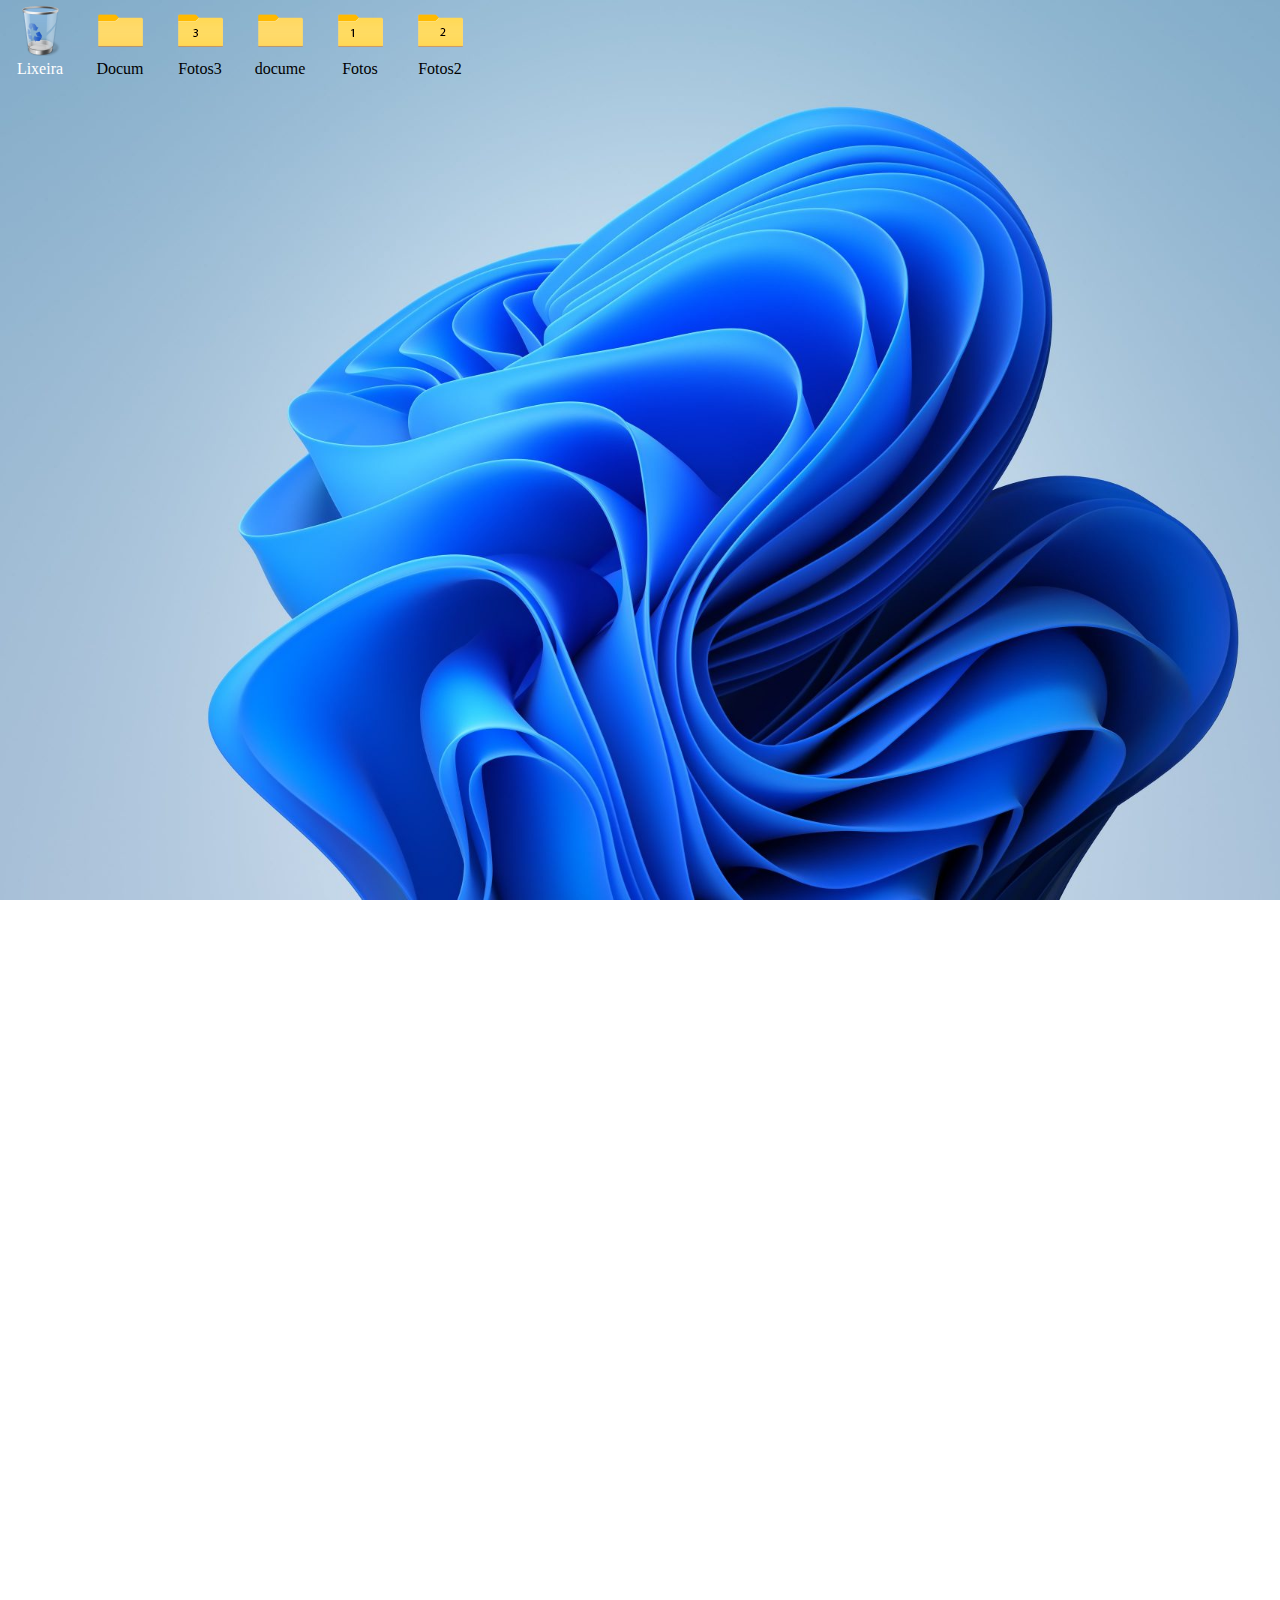
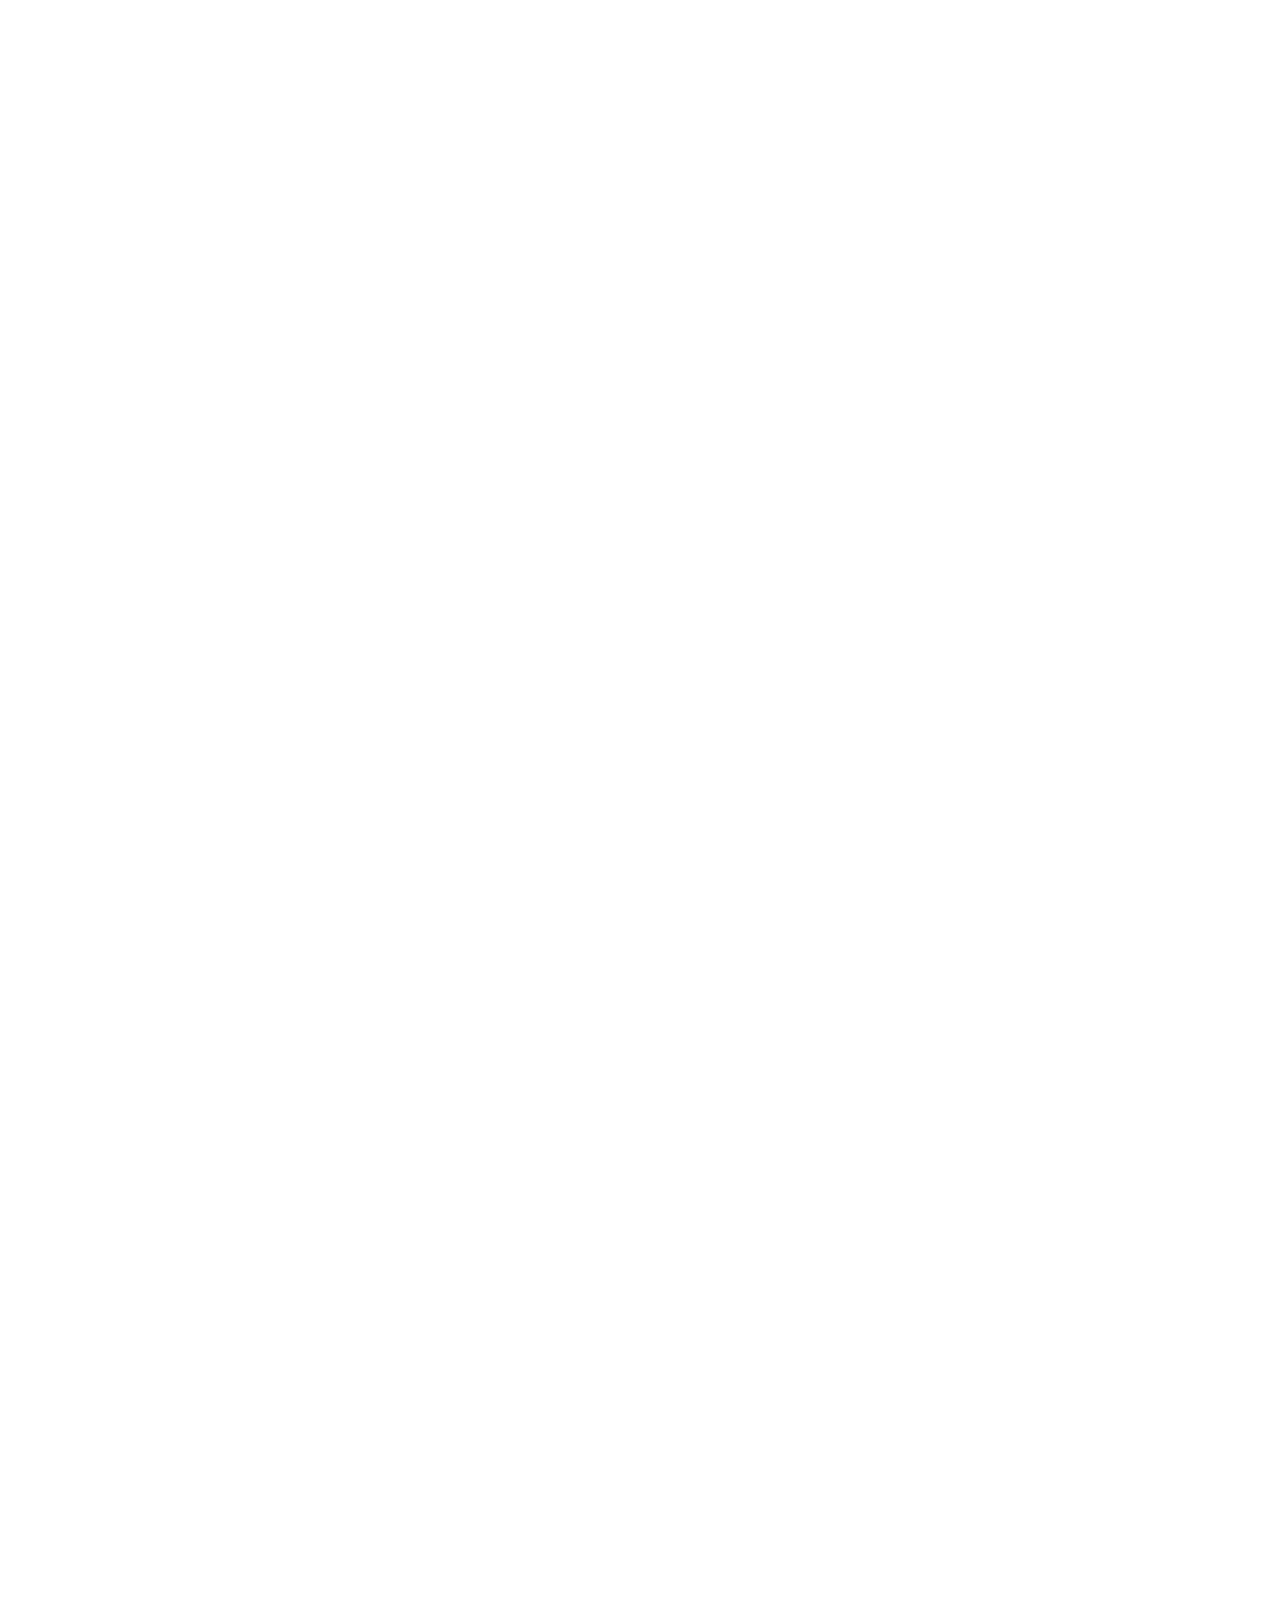
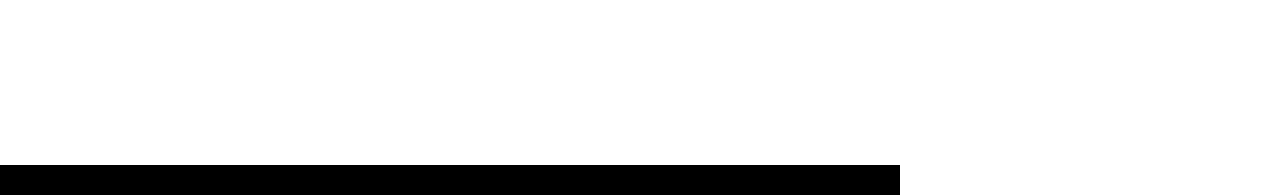
<file: index.html>
<!DOCTYPE html>
<html lang="en">
<head>
    <meta charset="UTF-8">
    <meta http-equiv="X-UA-Compatible" content="IE=edge">
    <meta name="viewport" content="width=device-width, initial-scale=1.0">
    <title>Desktop</title>
    <link rel="stylesheet" href="style.css">
</head>
<body>
    <div class="container"  ondrop="drop(event)" ondragover="allowDrop(event)">

        

        
        
        
                
                
                
                
            </div>
        

            

        

        
        
        <div class="frame"><div class="receive" id="pixel" draggable="true" ondragstart="drag(event)" ondrop="drop(event)" ondragover="allowDrop(event)" ><div id="trash" class="receive" draggable="true" ondragstart="drag(event)" ondrop="drop(event)" ondragover="allowDrop(event)" ><img src="./imagens/Image.png" alt=""> <div class="iconName">Lixeira</div></div></div>
            <span class="receive" id="pixel" draggable="true" ondragstart="drag(event)" ondrop="drop(event)" ondragover="allowDrop(event)" >
                <div class="receive" draggable="true" ondragstart="drag(event)" >
                    <img src="./imagens/folder.png" alt="" class="folder" id="drag10" draggable="true" ondragstart="drag(event)">
                    Docum</div></span>
            <span class="receive" id="pixel" draggable="true" ondragstart="drag(event)" ondrop="drop(event)" ondragover="allowDrop(event)" ><div class="receive" draggable="true" ondragstart="drag(event)"><img src="./imagens/folder3.png" alt=""  id="drag4" draggable="true" ondragstart="drag(event)"> Fotos3</div></span>
            <span class="receive" id="pixel" draggable="true" ondragstart="drag(event)" ondrop="drop(event)" ondragover="allowDrop(event)" ><div class="receive" draggable="true" ondragstart="drag(event)"><img src="./imagens/folder.png" alt=""  id="drag1" draggable="true" ondragstart="drag(event)"> docume</div></span>
            <span class="receive" id="pixel" draggable="true" ondragstart="drag(event)" ondrop="drop(event)" ondragover="allowDrop(event)" ><div class="receive" draggable="true" ondragstart="drag(event)"><img src="./imagens/folder1.png" alt=""  id="drag2" draggable="true" ondragstart="drag(event)"> Fotos</div></span>
            <span class="receive" id="pixel" draggable="true" ondragstart="drag(event)" ondrop="drop(event)" ondragover="allowDrop(event)" ><div class="receive" draggable="true" ondragstart="drag(event)"><img src="./imagens/folder2.png" alt="" id="drag3" draggable="true" ondragstart="drag(event)"> Fotos2</div></span>
            <span class="receive" id="pixel" draggable="true" ondragstart="drag(event)" ondrop="drop(event)" ondragover="allowDrop(event)" ></span>
            <span class="receive" id="pixel" draggable="true" ondragstart="drag(event)" ondrop="drop(event)" ondragover="allowDrop(event)" ></span>
            <span class="receive" id="pixel" draggable="true" ondragstart="drag(event)" ondrop="drop(event)" ondragover="allowDrop(event)" ></span>
            <span class="receive" id="pixel" draggable="true" ondragstart="drag(event)" ondrop="drop(event)" ondragover="allowDrop(event)" ></span>
            <span class="receive" id="pixel" draggable="true" ondragstart="drag(event)" ondrop="drop(event)" ondragover="allowDrop(event)" ></span>
            <span class="receive" id="pixel" draggable="true" ondragstart="drag(event)" ondrop="drop(event)" ondragover="allowDrop(event)" ></span>
            <span class="receive" id="pixel" draggable="true" ondragstart="drag(event)" ondrop="drop(event)" ondragover="allowDrop(event)" ></span>
            <span class="receive" id="pixel" draggable="true" ondragstart="drag(event)" ondrop="drop(event)" ondragover="allowDrop(event)" ></span>
            <span class="receive" id="pixel" draggable="true" ondragstart="drag(event)" ondrop="drop(event)" ondragover="allowDrop(event)" ></span>
            <span class="receive" id="pixel" draggable="true" ondragstart="drag(event)" ondrop="drop(event)" ondragover="allowDrop(event)" ></span>
            <span class="receive" id="pixel" draggable="true" ondragstart="drag(event)" ondrop="drop(event)" ondragover="allowDrop(event)" ></span>
            <span class="receive" id="pixel" draggable="true" ondragstart="drag(event)" ondrop="drop(event)" ondragover="allowDrop(event)" ></span>
            <span class="receive" id="pixel" draggable="true" ondragstart="drag(event)" ondrop="drop(event)" ondragover="allowDrop(event)" ></span>
            <span class="receive" id="pixel" draggable="true" ondragstart="drag(event)" ondrop="drop(event)" ondragover="allowDrop(event)" ></span>
            <span class="receive" id="pixel" draggable="true" ondragstart="drag(event)" ondrop="drop(event)" ondragover="allowDrop(event)" ></span>
            <span class="receive" id="pixel" draggable="true" ondragstart="drag(event)" ondrop="drop(event)" ondragover="allowDrop(event)" ></span>
            <span class="receive" id="pixel" draggable="true" ondragstart="drag(event)" ondrop="drop(event)" ondragover="allowDrop(event)" ></span>
            <span class="receive" id="pixel" draggable="true" ondragstart="drag(event)" ondrop="drop(event)" ondragover="allowDrop(event)" ></span>
            <span class="receive" id="pixel" draggable="true" ondragstart="drag(event)" ondrop="drop(event)" ondragover="allowDrop(event)" ></span>
            <span class="receive" id="pixel" draggable="true" ondragstart="drag(event)" ondrop="drop(event)" ondragover="allowDrop(event)" ></span>
            <span class="receive" id="pixel" draggable="true" ondragstart="drag(event)" ondrop="drop(event)" ondragover="allowDrop(event)" ></span>
            <span class="receive" id="pixel" draggable="true" ondragstart="drag(event)" ondrop="drop(event)" ondragover="allowDrop(event)" ></span>
            <span class="receive" id="pixel" draggable="true" ondragstart="drag(event)" ondrop="drop(event)" ondragover="allowDrop(event)" ></span>
            <span class="receive" id="pixel" draggable="true" ondragstart="drag(event)" ondrop="drop(event)" ondragover="allowDrop(event)" ></span>
            <span class="receive" id="pixel" draggable="true" ondragstart="drag(event)" ondrop="drop(event)" ondragover="allowDrop(event)" ></span>
            <span class="receive" id="pixel" draggable="true" ondragstart="drag(event)" ondrop="drop(event)" ondragover="allowDrop(event)" ></span>
            <span class="receive" id="pixel" draggable="true" ondragstart="drag(event)" ondrop="drop(event)" ondragover="allowDrop(event)" ></span>
            <span class="receive" id="pixel" draggable="true" ondragstart="drag(event)" ondrop="drop(event)" ondragover="allowDrop(event)" ></span>
            <span class="receive" id="pixel" draggable="true" ondragstart="drag(event)" ondrop="drop(event)" ondragover="allowDrop(event)" ></span>
            <span class="receive" id="pixel" draggable="true" ondragstart="drag(event)" ondrop="drop(event)" ondragover="allowDrop(event)" ></span>
            <span class="receive" id="pixel" draggable="true" ondragstart="drag(event)" ondrop="drop(event)" ondragover="allowDrop(event)" ></span>
            <span class="receive" id="pixel" draggable="true" ondragstart="drag(event)" ondrop="drop(event)" ondragover="allowDrop(event)" ></span>
            <span class="receive" id="pixel" draggable="true" ondragstart="drag(event)" ondrop="drop(event)" ondragover="allowDrop(event)" ></span>
            <span class="receive" id="pixel" draggable="true" ondragstart="drag(event)" ondrop="drop(event)" ondragover="allowDrop(event)" ></span>
            <span class="receive" id="pixel" draggable="true" ondragstart="drag(event)" ondrop="drop(event)" ondragover="allowDrop(event)" ></span>
            <span class="receive" id="pixel" draggable="true" ondragstart="drag(event)" ondrop="drop(event)" ondragover="allowDrop(event)" ></span>
            <span class="receive" id="pixel" draggable="true" ondragstart="drag(event)" ondrop="drop(event)" ondragover="allowDrop(event)" ></span>
            <span class="receive" id="pixel" draggable="true" ondragstart="drag(event)" ondrop="drop(event)" ondragover="allowDrop(event)" ></span>
            <span class="receive" id="pixel" draggable="true" ondragstart="drag(event)" ondrop="drop(event)" ondragover="allowDrop(event)" ></span>
            <span class="receive" id="pixel" draggable="true" ondragstart="drag(event)" ondrop="drop(event)" ondragover="allowDrop(event)" ></span>
            <span class="receive" id="pixel" draggable="true" ondragstart="drag(event)" ondrop="drop(event)" ondragover="allowDrop(event)" ></span>
            <span class="receive" id="pixel" draggable="true" ondragstart="drag(event)" ondrop="drop(event)" ondragover="allowDrop(event)" ></span>
            <span class="receive" id="pixel" draggable="true" ondragstart="drag(event)" ondrop="drop(event)" ondragover="allowDrop(event)" ></span>
            <span class="receive" id="pixel" draggable="true" ondragstart="drag(event)" ondrop="drop(event)" ondragover="allowDrop(event)" ></span>
            <span class="receive" id="pixel" draggable="true" ondragstart="drag(event)" ondrop="drop(event)" ondragover="allowDrop(event)" ></span>
            <span class="receive" id="pixel" draggable="true" ondragstart="drag(event)" ondrop="drop(event)" ondragover="allowDrop(event)" ></span>
            <span class="receive" id="pixel" draggable="true" ondragstart="drag(event)" ondrop="drop(event)" ondragover="allowDrop(event)" ></span>
            <span class="receive" id="pixel" draggable="true" ondragstart="drag(event)" ondrop="drop(event)" ondragover="allowDrop(event)" ></span>
            <span class="receive" id="pixel" draggable="true" ondragstart="drag(event)" ondrop="drop(event)" ondragover="allowDrop(event)" ></span>
            <span class="receive" id="pixel" draggable="true" ondragstart="drag(event)" ondrop="drop(event)" ondragover="allowDrop(event)" ></span>
            <span class="receive" id="pixel" draggable="true" ondragstart="drag(event)" ondrop="drop(event)" ondragover="allowDrop(event)" ></span>
            <span class="receive" id="pixel" draggable="true" ondragstart="drag(event)" ondrop="drop(event)" ondragover="allowDrop(event)" ></span>
            <span class="receive" id="pixel" draggable="true" ondragstart="drag(event)" ondrop="drop(event)" ondragover="allowDrop(event)" ></span>
            <span class="receive" id="pixel" draggable="true" ondragstart="drag(event)" ondrop="drop(event)" ondragover="allowDrop(event)" ></span>
            <span class="receive" id="pixel" draggable="true" ondragstart="drag(event)" ondrop="drop(event)" ondragover="allowDrop(event)" ></span>
            <span class="receive" id="pixel" draggable="true" ondragstart="drag(event)" ondrop="drop(event)" ondragover="allowDrop(event)" ></span>
            <span class="receive" id="pixel" draggable="true" ondragstart="drag(event)" ondrop="drop(event)" ondragover="allowDrop(event)" ></span>
            <span class="receive" id="pixel" draggable="true" ondragstart="drag(event)" ondrop="drop(event)" ondragover="allowDrop(event)" ></span>
            <span class="receive" id="pixel" draggable="true" ondragstart="drag(event)" ondrop="drop(event)" ondragover="allowDrop(event)" ></span>
            <span class="receive" id="pixel" draggable="true" ondragstart="drag(event)" ondrop="drop(event)" ondragover="allowDrop(event)" ></span>
            <span class="receive" id="pixel" draggable="true" ondragstart="drag(event)" ondrop="drop(event)" ondragover="allowDrop(event)" ></span>
            <span class="receive" id="pixel" draggable="true" ondragstart="drag(event)" ondrop="drop(event)" ondragover="allowDrop(event)" ></span>
            <span class="receive" id="pixel" draggable="true" ondragstart="drag(event)" ondrop="drop(event)" ondragover="allowDrop(event)" ></span>
            <span class="receive" id="pixel" draggable="true" ondragstart="drag(event)" ondrop="drop(event)" ondragover="allowDrop(event)" ></span>
            <span class="receive" id="pixel" draggable="true" ondragstart="drag(event)" ondrop="drop(event)" ondragover="allowDrop(event)" ></span>
            <span class="receive" id="pixel" draggable="true" ondragstart="drag(event)" ondrop="drop(event)" ondragover="allowDrop(event)" ></span>
            <span class="receive" id="pixel" draggable="true" ondragstart="drag(event)" ondrop="drop(event)" ondragover="allowDrop(event)" ></span>
            <span class="receive" id="pixel" draggable="true" ondragstart="drag(event)" ondrop="drop(event)" ondragover="allowDrop(event)" ></span>
            <span class="receive" id="pixel" draggable="true" ondragstart="drag(event)" ondrop="drop(event)" ondragover="allowDrop(event)" ></span>
            <span class="receive" id="pixel" draggable="true" ondragstart="drag(event)" ondrop="drop(event)" ondragover="allowDrop(event)" ></span>
            <span class="receive" id="pixel" draggable="true" ondragstart="drag(event)" ondrop="drop(event)" ondragover="allowDrop(event)" ></span>
            <span class="receive" id="pixel" draggable="true" ondragstart="drag(event)" ondrop="drop(event)" ondragover="allowDrop(event)" ></span>
            <span class="receive" id="pixel" draggable="true" ondragstart="drag(event)" ondrop="drop(event)" ondragover="allowDrop(event)" ></span>
            <span class="receive" id="pixel" draggable="true" ondragstart="drag(event)" ondrop="drop(event)" ondragover="allowDrop(event)" ></span>
            <span class="receive" id="pixel" draggable="true" ondragstart="drag(event)" ondrop="drop(event)" ondragover="allowDrop(event)" ></span>
            <span class="receive" id="pixel" draggable="true" ondragstart="drag(event)" ondrop="drop(event)" ondragover="allowDrop(event)" ></span>
            <span class="receive" id="pixel" draggable="true" ondragstart="drag(event)" ondrop="drop(event)" ondragover="allowDrop(event)" ></span>
            <span class="receive" id="pixel" draggable="true" ondragstart="drag(event)" ondrop="drop(event)" ondragover="allowDrop(event)" ></span>
            <span class="receive" id="pixel" draggable="true" ondragstart="drag(event)" ondrop="drop(event)" ondragover="allowDrop(event)" ></span>
            <span class="receive" id="pixel" draggable="true" ondragstart="drag(event)" ondrop="drop(event)" ondragover="allowDrop(event)" ></span>
            <span class="receive" id="pixel" draggable="true" ondragstart="drag(event)" ondrop="drop(event)" ondragover="allowDrop(event)" ></span>
            <span class="receive" id="pixel" draggable="true" ondragstart="drag(event)" ondrop="drop(event)" ondragover="allowDrop(event)" ></span>
            <span class="receive" id="pixel" draggable="true" ondragstart="drag(event)" ondrop="drop(event)" ondragover="allowDrop(event)" ></span>
            <span class="receive" id="pixel" draggable="true" ondragstart="drag(event)" ondrop="drop(event)" ondragover="allowDrop(event)" ></span>
            <span class="receive" id="pixel" draggable="true" ondragstart="drag(event)" ondrop="drop(event)" ondragover="allowDrop(event)" ></span>
            <span class="receive" id="pixel" draggable="true" ondragstart="drag(event)" ondrop="drop(event)" ondragover="allowDrop(event)" ></span>
            <span class="receive" id="pixel" draggable="true" ondragstart="drag(event)" ondrop="drop(event)" ondragover="allowDrop(event)" ></span>
            <span class="receive" id="pixel" draggable="true" ondragstart="drag(event)" ondrop="drop(event)" ondragover="allowDrop(event)" ></span>
            <span class="receive" id="pixel" draggable="true" ondragstart="drag(event)" ondrop="drop(event)" ondragover="allowDrop(event)" ></span>
            <span class="receive" id="pixel" draggable="true" ondragstart="drag(event)" ondrop="drop(event)" ondragover="allowDrop(event)" ></span>
            <span class="receive" id="pixel" draggable="true" ondragstart="drag(event)" ondrop="drop(event)" ondragover="allowDrop(event)" ></span>
            <span class="receive" id="pixel" draggable="true" ondragstart="drag(event)" ondrop="drop(event)" ondragover="allowDrop(event)" ></span>
            <span class="receive" id="pixel" draggable="true" ondragstart="drag(event)" ondrop="drop(event)" ondragover="allowDrop(event)" ></span>
            <span class="receive" id="pixel" draggable="true" ondragstart="drag(event)" ondrop="drop(event)" ondragover="allowDrop(event)" ></span>
            <span class="receive" id="pixel" draggable="true" ondragstart="drag(event)" ondrop="drop(event)" ondragover="allowDrop(event)" ></span>
            <span class="receive" id="pixel" draggable="true" ondragstart="drag(event)" ondrop="drop(event)" ondragover="allowDrop(event)" ></span>
            <span class="receive" id="pixel" draggable="true" ondragstart="drag(event)" ondrop="drop(event)" ondragover="allowDrop(event)" ></span>
            <span class="receive" id="pixel" draggable="true" ondragstart="drag(event)" ondrop="drop(event)" ondragover="allowDrop(event)" ></span>
            <span class="receive" id="pixel" draggable="true" ondragstart="drag(event)" ondrop="drop(event)" ondragover="allowDrop(event)" ></span>
            <span class="receive" id="pixel" draggable="true" ondragstart="drag(event)" ondrop="drop(event)" ondragover="allowDrop(event)" ></span>
            <span class="receive" id="pixel" draggable="true" ondragstart="drag(event)" ondrop="drop(event)" ondragover="allowDrop(event)" ></span>
            <span class="receive" id="pixel" draggable="true" ondragstart="drag(event)" ondrop="drop(event)" ondragover="allowDrop(event)" ></span>
            <span class="receive" id="pixel" draggable="true" ondragstart="drag(event)" ondrop="drop(event)" ondragover="allowDrop(event)" ></span>
            <span class="receive" id="pixel" draggable="true" ondragstart="drag(event)" ondrop="drop(event)" ondragover="allowDrop(event)" ></span>
            <span class="receive" id="pixel" draggable="true" ondragstart="drag(event)" ondrop="drop(event)" ondragover="allowDrop(event)" ></span>
            <span class="receive" id="pixel" draggable="true" ondragstart="drag(event)" ondrop="drop(event)" ondragover="allowDrop(event)" ></span>
            <span class="receive" id="pixel" draggable="true" ondragstart="drag(event)" ondrop="drop(event)" ondragover="allowDrop(event)" ></span>
            <span class="receive" id="pixel" draggable="true" ondragstart="drag(event)" ondrop="drop(event)" ondragover="allowDrop(event)" ></span>
            <span class="receive" id="pixel" draggable="true" ondragstart="drag(event)" ondrop="drop(event)" ondragover="allowDrop(event)" ></span>
            <span class="receive" id="pixel" draggable="true" ondragstart="drag(event)" ondrop="drop(event)" ondragover="allowDrop(event)" ></span>
            <span class="receive" id="pixel" draggable="true" ondragstart="drag(event)" ondrop="drop(event)" ondragover="allowDrop(event)" ></span>
            <span class="receive" id="pixel" draggable="true" ondragstart="drag(event)" ondrop="drop(event)" ondragover="allowDrop(event)" ></span>
            <span class="receive" id="pixel" draggable="true" ondragstart="drag(event)" ondrop="drop(event)" ondragover="allowDrop(event)" ></span>
            <span class="receive" id="pixel" draggable="true" ondragstart="drag(event)" ondrop="drop(event)" ondragover="allowDrop(event)" ></span>
            <span class="receive" id="pixel" draggable="true" ondragstart="drag(event)" ondrop="drop(event)" ondragover="allowDrop(event)" ></span>
            <span class="receive" id="pixel" draggable="true" ondragstart="drag(event)" ondrop="drop(event)" ondragover="allowDrop(event)" ></span>
            <span class="receive" id="pixel" draggable="true" ondragstart="drag(event)" ondrop="drop(event)" ondragover="allowDrop(event)" ></span>
            <span class="receive" id="pixel" draggable="true" ondragstart="drag(event)" ondrop="drop(event)" ondragover="allowDrop(event)" ></span>
            <span class="receive" id="pixel" draggable="true" ondragstart="drag(event)" ondrop="drop(event)" ondragover="allowDrop(event)" ></span>
            <span class="receive" id="pixel" draggable="true" ondragstart="drag(event)" ondrop="drop(event)" ondragover="allowDrop(event)" ></span>
            <span class="receive" id="pixel" draggable="true" ondragstart="drag(event)" ondrop="drop(event)" ondragover="allowDrop(event)" ></span>
            <span class="receive" id="pixel" draggable="true" ondragstart="drag(event)" ondrop="drop(event)" ondragover="allowDrop(event)" ></span>
            <span class="receive" id="pixel" draggable="true" ondragstart="drag(event)" ondrop="drop(event)" ondragover="allowDrop(event)" ></span>
            <span class="receive" id="pixel" draggable="true" ondragstart="drag(event)" ondrop="drop(event)" ondragover="allowDrop(event)" ></span>
            <span class="receive" id="pixel" draggable="true" ondragstart="drag(event)" ondrop="drop(event)" ondragover="allowDrop(event)" ></span>
            <span class="receive" id="pixel" draggable="true" ondragstart="drag(event)" ondrop="drop(event)" ondragover="allowDrop(event)" ></span>
            <span class="receive" id="pixel" draggable="true" ondragstart="drag(event)" ondrop="drop(event)" ondragover="allowDrop(event)" ></span>
            <span class="receive" id="pixel" draggable="true" ondragstart="drag(event)" ondrop="drop(event)" ondragover="allowDrop(event)" ></span>
            <span class="receive" id="pixel" draggable="true" ondragstart="drag(event)" ondrop="drop(event)" ondragover="allowDrop(event)" ></span>
            <span class="receive" id="pixel" draggable="true" ondragstart="drag(event)" ondrop="drop(event)" ondragover="allowDrop(event)" ></span>
            <span class="receive" id="pixel" draggable="true" ondragstart="drag(event)" ondrop="drop(event)" ondragover="allowDrop(event)" ></span>
            <span class="receive" id="pixel" draggable="true" ondragstart="drag(event)" ondrop="drop(event)" ondragover="allowDrop(event)" ></span>
            <span class="receive" id="pixel" draggable="true" ondragstart="drag(event)" ondrop="drop(event)" ondragover="allowDrop(event)" ></span>
            <span class="receive" id="pixel" draggable="true" ondragstart="drag(event)" ondrop="drop(event)" ondragover="allowDrop(event)" ></span>
            <span class="receive" id="pixel" draggable="true" ondragstart="drag(event)" ondrop="drop(event)" ondragover="allowDrop(event)" ></span>
            <span class="receive" id="pixel" draggable="true" ondragstart="drag(event)" ondrop="drop(event)" ondragover="allowDrop(event)" ></span>
            <span class="receive" id="pixel" draggable="true" ondragstart="drag(event)" ondrop="drop(event)" ondragover="allowDrop(event)" ></span>
            <span class="receive" id="pixel" draggable="true" ondragstart="drag(event)" ondrop="drop(event)" ondragover="allowDrop(event)" ></span>
            <span class="receive" id="pixel" draggable="true" ondragstart="drag(event)" ondrop="drop(event)" ondragover="allowDrop(event)" ></span>
            <span class="receive" id="pixel" draggable="true" ondragstart="drag(event)" ondrop="drop(event)" ondragover="allowDrop(event)" ></span>
            <span class="receive" id="pixel" draggable="true" ondragstart="drag(event)" ondrop="drop(event)" ondragover="allowDrop(event)" ></span>
            <span class="receive" id="pixel" draggable="true" ondragstart="drag(event)" ondrop="drop(event)" ondragover="allowDrop(event)" ></span>
            <span class="receive" id="pixel" draggable="true" ondragstart="drag(event)" ondrop="drop(event)" ondragover="allowDrop(event)" ></span>
            <span class="receive" id="pixel" draggable="true" ondragstart="drag(event)" ondrop="drop(event)" ondragover="allowDrop(event)" ></span>
            <span class="receive" id="pixel" draggable="true" ondragstart="drag(event)" ondrop="drop(event)" ondragover="allowDrop(event)" ></span>
            <span class="receive" id="pixel" draggable="true" ondragstart="drag(event)" ondrop="drop(event)" ondragover="allowDrop(event)" ></span>
            <span class="receive" id="pixel" draggable="true" ondragstart="drag(event)" ondrop="drop(event)" ondragover="allowDrop(event)" ></span>
            <span class="receive" id="pixel" draggable="true" ondragstart="drag(event)" ondrop="drop(event)" ondragover="allowDrop(event)" ></span>
            <span class="receive" id="pixel" draggable="true" ondragstart="drag(event)" ondrop="drop(event)" ondragover="allowDrop(event)" ></span>
            <span class="receive" id="pixel" draggable="true" ondragstart="drag(event)" ondrop="drop(event)" ondragover="allowDrop(event)" ></span>
            <span class="receive" id="pixel" draggable="true" ondragstart="drag(event)" ondrop="drop(event)" ondragover="allowDrop(event)" ></span>
            <span class="receive" id="pixel" draggable="true" ondragstart="drag(event)" ondrop="drop(event)" ondragover="allowDrop(event)" ></span>
            <span class="receive" id="pixel" draggable="true" ondragstart="drag(event)" ondrop="drop(event)" ondragover="allowDrop(event)" ></span>
            <span class="receive" id="pixel" draggable="true" ondragstart="drag(event)" ondrop="drop(event)" ondragover="allowDrop(event)" ></span>
            <span class="receive" id="pixel" draggable="true" ondragstart="drag(event)" ondrop="drop(event)" ondragover="allowDrop(event)" ></span>
            <span class="receive" id="pixel" draggable="true" ondragstart="drag(event)" ondrop="drop(event)" ondragover="allowDrop(event)" ></span>
            <span class="receive" id="pixel" draggable="true" ondragstart="drag(event)" ondrop="drop(event)" ondragover="allowDrop(event)" ></span>
            <span class="receive" id="pixel" draggable="true" ondragstart="drag(event)" ondrop="drop(event)" ondragover="allowDrop(event)" ></span>
            <span class="receive" id="pixel" draggable="true" ondragstart="drag(event)" ondrop="drop(event)" ondragover="allowDrop(event)" ></span>
            <span class="receive" id="pixel" draggable="true" ondragstart="drag(event)" ondrop="drop(event)" ondragover="allowDrop(event)" ></span>
            <span class="receive" id="pixel" draggable="true" ondragstart="drag(event)" ondrop="drop(event)" ondragover="allowDrop(event)" ></span>
            <span class="receive" id="pixel" draggable="true" ondragstart="drag(event)" ondrop="drop(event)" ondragover="allowDrop(event)" ></span>
            <span class="receive" id="pixel" draggable="true" ondragstart="drag(event)" ondrop="drop(event)" ondragover="allowDrop(event)" ></span>
            <span class="receive" id="pixel" draggable="true" ondragstart="drag(event)" ondrop="drop(event)" ondragover="allowDrop(event)" ></span>
            <span class="receive" id="pixel" draggable="true" ondragstart="drag(event)" ondrop="drop(event)" ondragover="allowDrop(event)" ></span>
            <span class="receive" id="pixel" draggable="true" ondragstart="drag(event)" ondrop="drop(event)" ondragover="allowDrop(event)" ></span>
            <span class="receive" id="pixel" draggable="true" ondragstart="drag(event)" ondrop="drop(event)" ondragover="allowDrop(event)" ></span>
            <span class="receive" id="pixel" draggable="true" ondragstart="drag(event)" ondrop="drop(event)" ondragover="allowDrop(event)" ></span>
            <span class="receive" id="pixel" draggable="true" ondragstart="drag(event)" ondrop="drop(event)" ondragover="allowDrop(event)" ></span>
            <span class="receive" id="pixel" draggable="true" ondragstart="drag(event)" ondrop="drop(event)" ondragover="allowDrop(event)" ></span>
            <span class="receive" id="pixel" draggable="true" ondragstart="drag(event)" ondrop="drop(event)" ondragover="allowDrop(event)" ></span>
            <span class="receive" id="pixel" draggable="true" ondragstart="drag(event)" ondrop="drop(event)" ondragover="allowDrop(event)" ></span>
            <span class="receive" id="pixel" draggable="true" ondragstart="drag(event)" ondrop="drop(event)" ondragover="allowDrop(event)" ></span>
            <span class="receive" id="pixel" draggable="true" ondragstart="drag(event)" ondrop="drop(event)" ondragover="allowDrop(event)" ></span>
            <span class="receive" id="pixel" draggable="true" ondragstart="drag(event)" ondrop="drop(event)" ondragover="allowDrop(event)" ></span>
            <span class="receive" id="pixel" draggable="true" ondragstart="drag(event)" ondrop="drop(event)" ondragover="allowDrop(event)" ></span>
            <span class="receive" id="pixel" draggable="true" ondragstart="drag(event)" ondrop="drop(event)" ondragover="allowDrop(event)" ></span>
            <span class="receive" id="pixel" draggable="true" ondragstart="drag(event)" ondrop="drop(event)" ondragover="allowDrop(event)" ></span>
            <span class="receive" id="pixel" draggable="true" ondragstart="drag(event)" ondrop="drop(event)" ondragover="allowDrop(event)" ></span>
            <span class="receive" id="pixel" draggable="true" ondragstart="drag(event)" ondrop="drop(event)" ondragover="allowDrop(event)" ></span>
            <span class="receive" id="pixel" draggable="true" ondragstart="drag(event)" ondrop="drop(event)" ondragover="allowDrop(event)" ></span>
            <span class="receive" id="pixel" draggable="true" ondragstart="drag(event)" ondrop="drop(event)" ondragover="allowDrop(event)" ></span>
            <span class="receive" id="pixel" draggable="true" ondragstart="drag(event)" ondrop="drop(event)" ondragover="allowDrop(event)" ></span>
            <span class="receive" id="pixel" draggable="true" ondragstart="drag(event)" ondrop="drop(event)" ondragover="allowDrop(event)" ></span>
            <span class="receive" id="pixel" draggable="true" ondragstart="drag(event)" ondrop="drop(event)" ondragover="allowDrop(event)" ></span>
            <span class="receive" id="pixel" draggable="true" ondragstart="drag(event)" ondrop="drop(event)" ondragover="allowDrop(event)" ></span>
            <span class="receive" id="pixel" draggable="true" ondragstart="drag(event)" ondrop="drop(event)" ondragover="allowDrop(event)" ></span>
            <span class="receive" id="pixel" draggable="true" ondragstart="drag(event)" ondrop="drop(event)" ondragover="allowDrop(event)" ></span>
            <span class="receive" id="pixel" draggable="true" ondragstart="drag(event)" ondrop="drop(event)" ondragover="allowDrop(event)" ></span>
            <span class="receive" id="pixel" draggable="true" ondragstart="drag(event)" ondrop="drop(event)" ondragover="allowDrop(event)" ></span>
            <span class="receive" id="pixel" draggable="true" ondragstart="drag(event)" ondrop="drop(event)" ondragover="allowDrop(event)" ></span>
            <span class="receive" id="pixel" draggable="true" ondragstart="drag(event)" ondrop="drop(event)" ondragover="allowDrop(event)" ></span>
            <span class="receive" id="pixel" draggable="true" ondragstart="drag(event)" ondrop="drop(event)" ondragover="allowDrop(event)" ></span>
            <span class="receive" id="pixel" draggable="true" ondragstart="drag(event)" ondrop="drop(event)" ondragover="allowDrop(event)" ></span>
            <span class="receive" id="pixel" draggable="true" ondragstart="drag(event)" ondrop="drop(event)" ondragover="allowDrop(event)" ></span>
            <span class="receive" id="pixel" draggable="true" ondragstart="drag(event)" ondrop="drop(event)" ondragover="allowDrop(event)" ></span>
            <span class="receive" id="pixel" draggable="true" ondragstart="drag(event)" ondrop="drop(event)" ondragover="allowDrop(event)" ></span>
            <span class="receive" id="pixel" draggable="true" ondragstart="drag(event)" ondrop="drop(event)" ondragover="allowDrop(event)" ></span>
            <span class="receive" id="pixel" draggable="true" ondragstart="drag(event)" ondrop="drop(event)" ondragover="allowDrop(event)" ></span>
            <span class="receive" id="pixel" draggable="true" ondragstart="drag(event)" ondrop="drop(event)" ondragover="allowDrop(event)" ></span>
            <span class="receive" id="pixel" draggable="true" ondragstart="drag(event)" ondrop="drop(event)" ondragover="allowDrop(event)" ></span>
            <span class="receive" id="pixel" draggable="true" ondragstart="drag(event)" ondrop="drop(event)" ondragover="allowDrop(event)" ></span>
            <span class="receive" id="pixel" draggable="true" ondragstart="drag(event)" ondrop="drop(event)" ondragover="allowDrop(event)" ></span>
            <span class="receive" id="pixel" draggable="true" ondragstart="drag(event)" ondrop="drop(event)" ondragover="allowDrop(event)" ></span>
            <span class="receive" id="pixel" draggable="true" ondragstart="drag(event)" ondrop="drop(event)" ondragover="allowDrop(event)" ></span>
            <span class="receive" id="pixel" draggable="true" ondragstart="drag(event)" ondrop="drop(event)" ondragover="allowDrop(event)" ></span>
            <span class="receive" id="pixel" draggable="true" ondragstart="drag(event)" ondrop="drop(event)" ondragover="allowDrop(event)" ></span>
            <span class="receive" id="pixel" draggable="true" ondragstart="drag(event)" ondrop="drop(event)" ondragover="allowDrop(event)" ></span>
            <span class="receive" id="pixel" draggable="true" ondragstart="drag(event)" ondrop="drop(event)" ondragover="allowDrop(event)" ></span>
            <span class="receive" id="pixel" draggable="true" ondragstart="drag(event)" ondrop="drop(event)" ondragover="allowDrop(event)" ></span>
            <span class="receive" id="pixel" draggable="true" ondragstart="drag(event)" ondrop="drop(event)" ondragover="allowDrop(event)" ></span>
            <span class="receive" id="pixel" draggable="true" ondragstart="drag(event)" ondrop="drop(event)" ondragover="allowDrop(event)" ></span>
            <span class="receive" id="pixel" draggable="true" ondragstart="drag(event)" ondrop="drop(event)" ondragover="allowDrop(event)" ></span>
            <span class="receive" id="pixel" draggable="true" ondragstart="drag(event)" ondrop="drop(event)" ondragover="allowDrop(event)" ></span>
            <span class="receive" id="pixel" draggable="true" ondragstart="drag(event)" ondrop="drop(event)" ondragover="allowDrop(event)" ></span>
            <span class="receive" id="pixel" draggable="true" ondragstart="drag(event)" ondrop="drop(event)" ondragover="allowDrop(event)" ></span>
            <span class="receive" id="pixel" draggable="true" ondragstart="drag(event)" ondrop="drop(event)" ondragover="allowDrop(event)" ></span>
            <span class="receive" id="pixel" draggable="true" ondragstart="drag(event)" ondrop="drop(event)" ondragover="allowDrop(event)" ></span>
            <span class="receive" id="pixel" draggable="true" ondragstart="drag(event)" ondrop="drop(event)" ondragover="allowDrop(event)" ></span>
            <span class="receive" id="pixel" draggable="true" ondragstart="drag(event)" ondrop="drop(event)" ondragover="allowDrop(event)" ></span>
            <span class="receive" id="pixel" draggable="true" ondragstart="drag(event)" ondrop="drop(event)" ondragover="allowDrop(event)" ></span>
            <span class="receive" id="pixel" draggable="true" ondragstart="drag(event)" ondrop="drop(event)" ondragover="allowDrop(event)" ></span>
            <span class="receive" id="pixel" draggable="true" ondragstart="drag(event)" ondrop="drop(event)" ondragover="allowDrop(event)" ></span>
            <span class="receive" id="pixel" draggable="true" ondragstart="drag(event)" ondrop="drop(event)" ondragover="allowDrop(event)" ></span>
            <span class="receive" id="pixel" draggable="true" ondragstart="drag(event)" ondrop="drop(event)" ondragover="allowDrop(event)" ></span>
            <span class="receive" id="pixel" draggable="true" ondragstart="drag(event)" ondrop="drop(event)" ondragover="allowDrop(event)" ></span>
            <span class="receive" id="pixel" draggable="true" ondragstart="drag(event)" ondrop="drop(event)" ondragover="allowDrop(event)" ></span>
            <span class="receive" id="pixel" draggable="true" ondragstart="drag(event)" ondrop="drop(event)" ondragover="allowDrop(event)" ></span>
            <span class="receive" id="pixel" draggable="true" ondragstart="drag(event)" ondrop="drop(event)" ondragover="allowDrop(event)" ></span>
            <span class="receive" id="pixel" draggable="true" ondragstart="drag(event)" ondrop="drop(event)" ondragover="allowDrop(event)" ></span>
            <span class="receive" id="pixel" draggable="true" ondragstart="drag(event)" ondrop="drop(event)" ondragover="allowDrop(event)" ></span>
            <span class="receive" id="pixel" draggable="true" ondragstart="drag(event)" ondrop="drop(event)" ondragover="allowDrop(event)" ></span>
            <span class="receive" id="pixel" draggable="true" ondragstart="drag(event)" ondrop="drop(event)" ondragover="allowDrop(event)" ></span>
            <span class="receive" id="pixel" draggable="true" ondragstart="drag(event)" ondrop="drop(event)" ondragover="allowDrop(event)" ></span>
            <span class="receive" id="pixel" draggable="true" ondragstart="drag(event)" ondrop="drop(event)" ondragover="allowDrop(event)" ></span>
            <span class="receive" id="pixel" draggable="true" ondragstart="drag(event)" ondrop="drop(event)" ondragover="allowDrop(event)" ></span>
            <span class="receive" id="pixel" draggable="true" ondragstart="drag(event)" ondrop="drop(event)" ondragover="allowDrop(event)" ></span>
            <span class="receive" id="pixel" draggable="true" ondragstart="drag(event)" ondrop="drop(event)" ondragover="allowDrop(event)" ></span>
            <span class="receive" id="pixel" draggable="true" ondragstart="drag(event)" ondrop="drop(event)" ondragover="allowDrop(event)" ></span>
            <span class="receive" id="pixel" draggable="true" ondragstart="drag(event)" ondrop="drop(event)" ondragover="allowDrop(event)" ></span>
            <span class="receive" id="pixel" draggable="true" ondragstart="drag(event)" ondrop="drop(event)" ondragover="allowDrop(event)" ></span>
            <span class="receive" id="pixel" draggable="true" ondragstart="drag(event)" ondrop="drop(event)" ondragover="allowDrop(event)" ></span>
            <span class="receive" id="pixel" draggable="true" ondragstart="drag(event)" ondrop="drop(event)" ondragover="allowDrop(event)" ></span>
            <span class="receive" id="pixel" draggable="true" ondragstart="drag(event)" ondrop="drop(event)" ondragover="allowDrop(event)" ></span>
            <span class="receive" id="pixel" draggable="true" ondragstart="drag(event)" ondrop="drop(event)" ondragover="allowDrop(event)" ></span>
            <span class="receive" id="pixel" draggable="true" ondragstart="drag(event)" ondrop="drop(event)" ondragover="allowDrop(event)" ></span>
            <span class="receive" id="pixel" draggable="true" ondragstart="drag(event)" ondrop="drop(event)" ondragover="allowDrop(event)" ></span>
            <span class="receive" id="pixel" draggable="true" ondragstart="drag(event)" ondrop="drop(event)" ondragover="allowDrop(event)" ></span>
            <span class="receive" id="pixel" draggable="true" ondragstart="drag(event)" ondrop="drop(event)" ondragover="allowDrop(event)" ></span>
            <span class="receive" id="pixel" draggable="true" ondragstart="drag(event)" ondrop="drop(event)" ondragover="allowDrop(event)" ></span>
            <span class="receive" id="pixel" draggable="true" ondragstart="drag(event)" ondrop="drop(event)" ondragover="allowDrop(event)" ></span>
            <span class="receive" id="pixel" draggable="true" ondragstart="drag(event)" ondrop="drop(event)" ondragover="allowDrop(event)" ></span>
            <span class="receive" id="pixel" draggable="true" ondragstart="drag(event)" ondrop="drop(event)" ondragover="allowDrop(event)" ></span>
            <span class="receive" id="pixel" draggable="true" ondragstart="drag(event)" ondrop="drop(event)" ondragover="allowDrop(event)" ></span>
            <span class="receive" id="pixel" draggable="true" ondragstart="drag(event)" ondrop="drop(event)" ondragover="allowDrop(event)" ></span>
            <span class="receive" id="pixel" draggable="true" ondragstart="drag(event)" ondrop="drop(event)" ondragover="allowDrop(event)" ></span>
            <span class="receive" id="pixel" draggable="true" ondragstart="drag(event)" ondrop="drop(event)" ondragover="allowDrop(event)" ></span>
            <span class="receive" id="pixel" draggable="true" ondragstart="drag(event)" ondrop="drop(event)" ondragover="allowDrop(event)" ></span>
            <span class="receive" id="pixel" draggable="true" ondragstart="drag(event)" ondrop="drop(event)" ondragover="allowDrop(event)" ></span>
            <span class="receive" id="pixel" draggable="true" ondragstart="drag(event)" ondrop="drop(event)" ondragover="allowDrop(event)" ></span>
            <span class="receive" id="pixel" draggable="true" ondragstart="drag(event)" ondrop="drop(event)" ondragover="allowDrop(event)" ></span>
            <span class="receive" id="pixel" draggable="true" ondragstart="drag(event)" ondrop="drop(event)" ondragover="allowDrop(event)" ></span>
            <span class="receive" id="pixel" draggable="true" ondragstart="drag(event)" ondrop="drop(event)" ondragover="allowDrop(event)" ></span>
            <span class="receive" id="pixel" draggable="true" ondragstart="drag(event)" ondrop="drop(event)" ondragover="allowDrop(event)" ></span>
            <span class="receive" id="pixel" draggable="true" ondragstart="drag(event)" ondrop="drop(event)" ondragover="allowDrop(event)" ></span>
            <span class="receive" id="pixel" draggable="true" ondragstart="drag(event)" ondrop="drop(event)" ondragover="allowDrop(event)" ></span>
            <span class="receive" id="pixel" draggable="true" ondragstart="drag(event)" ondrop="drop(event)" ondragover="allowDrop(event)" ></span>
            <span class="receive" id="pixel" draggable="true" ondragstart="drag(event)" ondrop="drop(event)" ondragover="allowDrop(event)" ></span>
            <span class="receive" id="pixel" draggable="true" ondragstart="drag(event)" ondrop="drop(event)" ondragover="allowDrop(event)" ></span>
            <span class="receive" id="pixel" draggable="true" ondragstart="drag(event)" ondrop="drop(event)" ondragover="allowDrop(event)" ></span>
            <span class="receive" id="pixel" draggable="true" ondragstart="drag(event)" ondrop="drop(event)" ondragover="allowDrop(event)" ></span>
            <span class="receive" id="pixel" draggable="true" ondragstart="drag(event)" ondrop="drop(event)" ondragover="allowDrop(event)" ></span>
            <span class="receive" id="pixel" draggable="true" ondragstart="drag(event)" ondrop="drop(event)" ondragover="allowDrop(event)" ></span>
            <span class="receive" id="pixel" draggable="true" ondragstart="drag(event)" ondrop="drop(event)" ondragover="allowDrop(event)" ></span>
            <span class="receive" id="pixel" draggable="true" ondragstart="drag(event)" ondrop="drop(event)" ondragover="allowDrop(event)" ></span>
            <span class="receive" id="pixel" draggable="true" ondragstart="drag(event)" ondrop="drop(event)" ondragover="allowDrop(event)" ></span>
            <span class="receive" id="pixel" draggable="true" ondragstart="drag(event)" ondrop="drop(event)" ondragover="allowDrop(event)" ></span>
            <span class="receive" id="pixel" draggable="true" ondragstart="drag(event)" ondrop="drop(event)" ondragover="allowDrop(event)" ></span>
            <span class="receive" id="pixel" draggable="true" ondragstart="drag(event)" ondrop="drop(event)" ondragover="allowDrop(event)" ></span>
            <span class="receive" id="pixel" draggable="true" ondragstart="drag(event)" ondrop="drop(event)" ondragover="allowDrop(event)" ></span>
            <span class="receive" id="pixel" draggable="true" ondragstart="drag(event)" ondrop="drop(event)" ondragover="allowDrop(event)" ></span>
            <span class="receive" id="pixel" draggable="true" ondragstart="drag(event)" ondrop="drop(event)" ondragover="allowDrop(event)" ></span>
            <span class="receive" id="pixel" draggable="true" ondragstart="drag(event)" ondrop="drop(event)" ondragover="allowDrop(event)" ></span>
            <span class="receive" id="pixel" draggable="true" ondragstart="drag(event)" ondrop="drop(event)" ondragover="allowDrop(event)" ></span>
            <span class="receive" id="pixel" draggable="true" ondragstart="drag(event)" ondrop="drop(event)" ondragover="allowDrop(event)" ></span>
            <span class="receive" id="pixel" draggable="true" ondragstart="drag(event)" ondrop="drop(event)" ondragover="allowDrop(event)" ></span>
            <span class="receive" id="pixel" draggable="true" ondragstart="drag(event)" ondrop="drop(event)" ondragover="allowDrop(event)" ></span>
            <span class="receive" id="pixel" draggable="true" ondragstart="drag(event)" ondrop="drop(event)" ondragover="allowDrop(event)" ></span>
            <span class="receive" id="pixel" draggable="true" ondragstart="drag(event)" ondrop="drop(event)" ondragover="allowDrop(event)" ></span>
            <span class="receive" id="pixel" draggable="true" ondragstart="drag(event)" ondrop="drop(event)" ondragover="allowDrop(event)" ></span>
            <span class="receive" id="pixel" draggable="true" ondragstart="drag(event)" ondrop="drop(event)" ondragover="allowDrop(event)" ></span>
            <span class="receive" id="pixel" draggable="true" ondragstart="drag(event)" ondrop="drop(event)" ondragover="allowDrop(event)" ></span>
            <span class="receive" id="pixel" draggable="true" ondragstart="drag(event)" ondrop="drop(event)" ondragover="allowDrop(event)" ></span>
            <span class="receive" id="pixel" draggable="true" ondragstart="drag(event)" ondrop="drop(event)" ondragover="allowDrop(event)" ></span>
            <span class="receive" id="pixel" draggable="true" ondragstart="drag(event)" ondrop="drop(event)" ondragover="allowDrop(event)" ></span>
            <span class="receive" id="pixel" draggable="true" ondragstart="drag(event)" ondrop="drop(event)" ondragover="allowDrop(event)" ></span>
            <span class="receive" id="pixel" draggable="true" ondragstart="drag(event)" ondrop="drop(event)" ondragover="allowDrop(event)" ></span>
            <span class="receive" id="pixel" draggable="true" ondragstart="drag(event)" ondrop="drop(event)" ondragover="allowDrop(event)" ></span>
            <span class="receive" id="pixel" draggable="true" ondragstart="drag(event)" ondrop="drop(event)" ondragover="allowDrop(event)" ></span>
            <span class="receive" id="pixel" draggable="true" ondragstart="drag(event)" ondrop="drop(event)" ondragover="allowDrop(event)" ></span>
            <span class="receive" id="pixel" draggable="true" ondragstart="drag(event)" ondrop="drop(event)" ondragover="allowDrop(event)" ></span>
            <span class="receive" id="pixel" draggable="true" ondragstart="drag(event)" ondrop="drop(event)" ondragover="allowDrop(event)" ></span>
            <span class="receive" id="pixel" draggable="true" ondragstart="drag(event)" ondrop="drop(event)" ondragover="allowDrop(event)" ></span>
            <span class="receive" id="pixel" draggable="true" ondragstart="drag(event)" ondrop="drop(event)" ondragover="allowDrop(event)" ></span>
            <span class="receive" id="pixel" draggable="true" ondragstart="drag(event)" ondrop="drop(event)" ondragover="allowDrop(event)" ></span>
            <span class="receive" id="pixel" draggable="true" ondragstart="drag(event)" ondrop="drop(event)" ondragover="allowDrop(event)" ></span>
            <span class="receive" id="pixel" draggable="true" ondragstart="drag(event)" ondrop="drop(event)" ondragover="allowDrop(event)" ></span>
            <span class="receive" id="pixel" draggable="true" ondragstart="drag(event)" ondrop="drop(event)" ondragover="allowDrop(event)" ></span>
            <span class="receive" id="pixel" draggable="true" ondragstart="drag(event)" ondrop="drop(event)" ondragover="allowDrop(event)" ></span>
            <span class="receive" id="pixel" draggable="true" ondragstart="drag(event)" ondrop="drop(event)" ondragover="allowDrop(event)" ></span>
            <span class="receive" id="pixel" draggable="true" ondragstart="drag(event)" ondrop="drop(event)" ondragover="allowDrop(event)" ></span>
            <span class="receive" id="pixel" draggable="true" ondragstart="drag(event)" ondrop="drop(event)" ondragover="allowDrop(event)" ></span>
            <span class="receive" id="pixel" draggable="true" ondragstart="drag(event)" ondrop="drop(event)" ondragover="allowDrop(event)" ></span>
            <span class="receive" id="pixel" draggable="true" ondragstart="drag(event)" ondrop="drop(event)" ondragover="allowDrop(event)" ></span>
            <span class="receive" id="pixel" draggable="true" ondragstart="drag(event)" ondrop="drop(event)" ondragover="allowDrop(event)" ></span>
            <span class="receive" id="pixel" draggable="true" ondragstart="drag(event)" ondrop="drop(event)" ondragover="allowDrop(event)" ></span>
            <span class="receive" id="pixel" draggable="true" ondragstart="drag(event)" ondrop="drop(event)" ondragover="allowDrop(event)" ></span>
            <span class="receive" id="pixel" draggable="true" ondragstart="drag(event)" ondrop="drop(event)" ondragover="allowDrop(event)" ></span>
            <span class="receive" id="pixel" draggable="true" ondragstart="drag(event)" ondrop="drop(event)" ondragover="allowDrop(event)" ></span>
            <span class="receive" id="pixel" draggable="true" ondragstart="drag(event)" ondrop="drop(event)" ondragover="allowDrop(event)" ></span>
            <span class="receive" id="pixel" draggable="true" ondragstart="drag(event)" ondrop="drop(event)" ondragover="allowDrop(event)" ></span>
            <span class="receive" id="pixel" draggable="true" ondragstart="drag(event)" ondrop="drop(event)" ondragover="allowDrop(event)" ></span>
            <span class="receive" id="pixel" draggable="true" ondragstart="drag(event)" ondrop="drop(event)" ondragover="allowDrop(event)" ></span>
            <span class="receive" id="pixel" draggable="true" ondragstart="drag(event)" ondrop="drop(event)" ondragover="allowDrop(event)" ></span>
            <span class="receive" id="pixel" draggable="true" ondragstart="drag(event)" ondrop="drop(event)" ondragover="allowDrop(event)" ></span>
            <span class="receive" id="pixel" draggable="true" ondragstart="drag(event)" ondrop="drop(event)" ondragover="allowDrop(event)" ></span>
            <span class="receive" id="pixel" draggable="true" ondragstart="drag(event)" ondrop="drop(event)" ondragover="allowDrop(event)" ></span>
            <span class="receive" id="pixel" draggable="true" ondragstart="drag(event)" ondrop="drop(event)" ondragover="allowDrop(event)" ></span>
            <span class="receive" id="pixel" draggable="true" ondragstart="drag(event)" ondrop="drop(event)" ondragover="allowDrop(event)" ></span>
            <span class="receive" id="pixel" draggable="true" ondragstart="drag(event)" ondrop="drop(event)" ondragover="allowDrop(event)" ></span>
            <span class="receive" id="pixel" draggable="true" ondragstart="drag(event)" ondrop="drop(event)" ondragover="allowDrop(event)" ></span>
            <span class="receive" id="pixel" draggable="true" ondragstart="drag(event)" ondrop="drop(event)" ondragover="allowDrop(event)" ></span>
            <span class="receive" id="pixel" draggable="true" ondragstart="drag(event)" ondrop="drop(event)" ondragover="allowDrop(event)" ></span>
            <span class="receive" id="pixel" draggable="true" ondragstart="drag(event)" ondrop="drop(event)" ondragover="allowDrop(event)" ></span>
            <span class="receive" id="pixel" draggable="true" ondragstart="drag(event)" ondrop="drop(event)" ondragover="allowDrop(event)" ></span>
            <span class="receive" id="pixel" draggable="true" ondragstart="drag(event)" ondrop="drop(event)" ondragover="allowDrop(event)" ></span>
            <span class="receive" id="pixel" draggable="true" ondragstart="drag(event)" ondrop="drop(event)" ondragover="allowDrop(event)" ></span>
            <span class="receive" id="pixel" draggable="true" ondragstart="drag(event)" ondrop="drop(event)" ondragover="allowDrop(event)" ></span>
            <span class="receive" id="pixel" draggable="true" ondragstart="drag(event)" ondrop="drop(event)" ondragover="allowDrop(event)" ></span>
            <span class="receive" id="pixel" draggable="true" ondragstart="drag(event)" ondrop="drop(event)" ondragover="allowDrop(event)" ></span>
            <span class="receive" id="pixel" draggable="true" ondragstart="drag(event)" ondrop="drop(event)" ondragover="allowDrop(event)" ></span>
            <span class="receive" id="pixel" draggable="true" ondragstart="drag(event)" ondrop="drop(event)" ondragover="allowDrop(event)" ></span>
            <span class="receive" id="pixel" draggable="true" ondragstart="drag(event)" ondrop="drop(event)" ondragover="allowDrop(event)" ></span>
            <span class="receive" id="pixel" draggable="true" ondragstart="drag(event)" ondrop="drop(event)" ondragover="allowDrop(event)" ></span>
            <span class="receive" id="pixel" draggable="true" ondragstart="drag(event)" ondrop="drop(event)" ondragover="allowDrop(event)" ></span>
            <span class="receive" id="pixel" draggable="true" ondragstart="drag(event)" ondrop="drop(event)" ondragover="allowDrop(event)" ></span>
            <span class="receive" id="pixel" draggable="true" ondragstart="drag(event)" ondrop="drop(event)" ondragover="allowDrop(event)" ></span>
            <span class="receive" id="pixel" draggable="true" ondragstart="drag(event)" ondrop="drop(event)" ondragover="allowDrop(event)" ></span>
            <span class="receive" id="pixel" draggable="true" ondragstart="drag(event)" ondrop="drop(event)" ondragover="allowDrop(event)" ></span>
            <span class="receive" id="pixel" draggable="true" ondragstart="drag(event)" ondrop="drop(event)" ondragover="allowDrop(event)" ></span>
            <span class="receive" id="pixel" draggable="true" ondragstart="drag(event)" ondrop="drop(event)" ondragover="allowDrop(event)" ></span>
            <span class="receive" id="pixel" draggable="true" ondragstart="drag(event)" ondrop="drop(event)" ondragover="allowDrop(event)" ></span>
            <span class="receive" id="pixel" draggable="true" ondragstart="drag(event)" ondrop="drop(event)" ondragover="allowDrop(event)" ></span>
            <span class="receive" id="pixel" draggable="true" ondragstart="drag(event)" ondrop="drop(event)" ondragover="allowDrop(event)" ></span>
            <span class="receive" id="pixel" draggable="true" ondragstart="drag(event)" ondrop="drop(event)" ondragover="allowDrop(event)" ></span>
            <span class="receive" id="pixel" draggable="true" ondragstart="drag(event)" ondrop="drop(event)" ondragover="allowDrop(event)" ></span>
            <span class="receive" id="pixel" draggable="true" ondragstart="drag(event)" ondrop="drop(event)" ondragover="allowDrop(event)" ></span>
            <span class="receive" id="pixel" draggable="true" ondragstart="drag(event)" ondrop="drop(event)" ondragover="allowDrop(event)" ></span>
            <span class="receive" id="pixel" draggable="true" ondragstart="drag(event)" ondrop="drop(event)" ondragover="allowDrop(event)" ></span>
            <span class="receive" id="pixel" draggable="true" ondragstart="drag(event)" ondrop="drop(event)" ondragover="allowDrop(event)" ></span>
            <span class="receive" id="pixel" draggable="true" ondragstart="drag(event)" ondrop="drop(event)" ondragover="allowDrop(event)" ></span>
            <span class="receive" id="pixel" draggable="true" ondragstart="drag(event)" ondrop="drop(event)" ondragover="allowDrop(event)" ></span>
            <span class="receive" id="pixel" draggable="true" ondragstart="drag(event)" ondrop="drop(event)" ondragover="allowDrop(event)" ></span>
            <span class="receive" id="pixel" draggable="true" ondragstart="drag(event)" ondrop="drop(event)" ondragover="allowDrop(event)" ></span>
            <span class="receive" id="pixel" draggable="true" ondragstart="drag(event)" ondrop="drop(event)" ondragover="allowDrop(event)" ></span>
            <span class="receive" id="pixel" draggable="true" ondragstart="drag(event)" ondrop="drop(event)" ondragover="allowDrop(event)" ></span>
            <span class="receive" id="pixel" draggable="true" ondragstart="drag(event)" ondrop="drop(event)" ondragover="allowDrop(event)" ></span>
            <span class="receive" id="pixel" draggable="true" ondragstart="drag(event)" ondrop="drop(event)" ondragover="allowDrop(event)" ></span>
            <span class="receive" id="pixel" draggable="true" ondragstart="drag(event)" ondrop="drop(event)" ondragover="allowDrop(event)" ></span>
            <span class="receive" id="pixel" draggable="true" ondragstart="drag(event)" ondrop="drop(event)" ondragover="allowDrop(event)" ></span>
            <span class="receive" id="pixel" draggable="true" ondragstart="drag(event)" ondrop="drop(event)" ondragover="allowDrop(event)" ></span>
            <span class="receive" id="pixel" draggable="true" ondragstart="drag(event)" ondrop="drop(event)" ondragover="allowDrop(event)" ></span>
            <span class="receive" id="pixel" draggable="true" ondragstart="drag(event)" ondrop="drop(event)" ondragover="allowDrop(event)" ></span>
            <span class="receive" id="pixel" draggable="true" ondragstart="drag(event)" ondrop="drop(event)" ondragover="allowDrop(event)" ></span>
            <span class="receive" id="pixel" draggable="true" ondragstart="drag(event)" ondrop="drop(event)" ondragover="allowDrop(event)" ></span>
            <span class="receive" id="pixel" draggable="true" ondragstart="drag(event)" ondrop="drop(event)" ondragover="allowDrop(event)" ></span>
            <span class="receive" id="pixel" draggable="true" ondragstart="drag(event)" ondrop="drop(event)" ondragover="allowDrop(event)" ></span>
            <span class="receive" id="pixel" draggable="true" ondragstart="drag(event)" ondrop="drop(event)" ondragover="allowDrop(event)" ></span>
            <span class="receive" id="pixel" draggable="true" ondragstart="drag(event)" ondrop="drop(event)" ondragover="allowDrop(event)" ></span>
            <span class="receive" id="pixel" draggable="true" ondragstart="drag(event)" ondrop="drop(event)" ondragover="allowDrop(event)" ></span>
            <span class="receive" id="pixel" draggable="true" ondragstart="drag(event)" ondrop="drop(event)" ondragover="allowDrop(event)" ></span>
            <span class="receive" id="pixel" draggable="true" ondragstart="drag(event)" ondrop="drop(event)" ondragover="allowDrop(event)" ></span>
            <span class="receive" id="pixel" draggable="true" ondragstart="drag(event)" ondrop="drop(event)" ondragover="allowDrop(event)" ></span>
            <span class="receive" id="pixel" draggable="true" ondragstart="drag(event)" ondrop="drop(event)" ondragover="allowDrop(event)" ></span>
            <span class="receive" id="pixel" draggable="true" ondragstart="drag(event)" ondrop="drop(event)" ondragover="allowDrop(event)" ></span>
            <span class="receive" id="pixel" draggable="true" ondragstart="drag(event)" ondrop="drop(event)" ondragover="allowDrop(event)" ></span>
            <span class="receive" id="pixel" draggable="true" ondragstart="drag(event)" ondrop="drop(event)" ondragover="allowDrop(event)" ></span>
            <span class="receive" id="pixel" draggable="true" ondragstart="drag(event)" ondrop="drop(event)" ondragover="allowDrop(event)" ></span>
            <span class="receive" id="pixel" draggable="true" ondragstart="drag(event)" ondrop="drop(event)" ondragover="allowDrop(event)" ></span>
            <span class="receive" id="pixel" draggable="true" ondragstart="drag(event)" ondrop="drop(event)" ondragover="allowDrop(event)" ></span>
            <span class="receive" id="pixel" draggable="true" ondragstart="drag(event)" ondrop="drop(event)" ondragover="allowDrop(event)" ></span>
            <span class="receive" id="pixel" draggable="true" ondragstart="drag(event)" ondrop="drop(event)" ondragover="allowDrop(event)" ></span>
            <span class="receive" id="pixel" draggable="true" ondragstart="drag(event)" ondrop="drop(event)" ondragover="allowDrop(event)" ></span>
            <span class="receive" id="pixel" draggable="true" ondragstart="drag(event)" ondrop="drop(event)" ondragover="allowDrop(event)" ></span>
            <span class="receive" id="pixel" draggable="true" ondragstart="drag(event)" ondrop="drop(event)" ondragover="allowDrop(event)" ></span>
            <span class="receive" id="pixel" draggable="true" ondragstart="drag(event)" ondrop="drop(event)" ondragover="allowDrop(event)" ></span>
            <span class="receive" id="pixel" draggable="true" ondragstart="drag(event)" ondrop="drop(event)" ondragover="allowDrop(event)" ></span>
            <span class="receive" id="pixel" draggable="true" ondragstart="drag(event)" ondrop="drop(event)" ondragover="allowDrop(event)" ></span>
            <span class="receive" id="pixel" draggable="true" ondragstart="drag(event)" ondrop="drop(event)" ondragover="allowDrop(event)" ></span>
            <span class="receive" id="pixel" draggable="true" ondragstart="drag(event)" ondrop="drop(event)" ondragover="allowDrop(event)" ></span>
            <span class="receive" id="pixel" draggable="true" ondragstart="drag(event)" ondrop="drop(event)" ondragover="allowDrop(event)" ></span>
            <span class="receive" id="pixel" draggable="true" ondragstart="drag(event)" ondrop="drop(event)" ondragover="allowDrop(event)" ></span>
            <span class="receive" id="pixel" draggable="true" ondragstart="drag(event)" ondrop="drop(event)" ondragover="allowDrop(event)" ></span>
            <span class="receive" id="pixel" draggable="true" ondragstart="drag(event)" ondrop="drop(event)" ondragover="allowDrop(event)" ></span>
            <span class="receive" id="pixel" draggable="true" ondragstart="drag(event)" ondrop="drop(event)" ondragover="allowDrop(event)" ></span>
            <span class="receive" id="pixel" draggable="true" ondragstart="drag(event)" ondrop="drop(event)" ondragover="allowDrop(event)" ></span>
            <span class="receive" id="pixel" draggable="true" ondragstart="drag(event)" ondrop="drop(event)" ondragover="allowDrop(event)" ></span>
            <span class="receive" id="pixel" draggable="true" ondragstart="drag(event)" ondrop="drop(event)" ondragover="allowDrop(event)" ></span>
            <span class="receive" id="pixel" draggable="true" ondragstart="drag(event)" ondrop="drop(event)" ondragover="allowDrop(event)" ></span>
            <span class="receive" id="pixel" draggable="true" ondragstart="drag(event)" ondrop="drop(event)" ondragover="allowDrop(event)" ></span>
            <span class="receive" id="pixel" draggable="true" ondragstart="drag(event)" ondrop="drop(event)" ondragover="allowDrop(event)" ></span>
            <span class="receive" id="pixel" draggable="true" ondragstart="drag(event)" ondrop="drop(event)" ondragover="allowDrop(event)" ></span>
            <span class="receive" id="pixel" draggable="true" ondragstart="drag(event)" ondrop="drop(event)" ondragover="allowDrop(event)" ></span>
            <span class="receive" id="pixel" draggable="true" ondragstart="drag(event)" ondrop="drop(event)" ondragover="allowDrop(event)" ></span>
            <span class="receive" id="pixel" draggable="true" ondragstart="drag(event)" ondrop="drop(event)" ondragover="allowDrop(event)" ></span>
            <span class="receive" id="pixel" draggable="true" ondragstart="drag(event)" ondrop="drop(event)" ondragover="allowDrop(event)" ></span>
            <span class="receive" id="pixel" draggable="true" ondragstart="drag(event)" ondrop="drop(event)" ondragover="allowDrop(event)" ></span>
            <span class="receive" id="pixel" draggable="true" ondragstart="drag(event)" ondrop="drop(event)" ondragover="allowDrop(event)" ></span>
            <span class="receive" id="pixel" draggable="true" ondragstart="drag(event)" ondrop="drop(event)" ondragover="allowDrop(event)" ></span>
            <span class="receive" id="pixel" draggable="true" ondragstart="drag(event)" ondrop="drop(event)" ondragover="allowDrop(event)" ></span>
            <span class="receive" id="pixel" draggable="true" ondragstart="drag(event)" ondrop="drop(event)" ondragover="allowDrop(event)" ></span>
            <span class="receive" id="pixel" draggable="true" ondragstart="drag(event)" ondrop="drop(event)" ondragover="allowDrop(event)" ></span>
            <span class="receive" id="pixel" draggable="true" ondragstart="drag(event)" ondrop="drop(event)" ondragover="allowDrop(event)" ></span>
            <span class="receive" id="pixel" draggable="true" ondragstart="drag(event)" ondrop="drop(event)" ondragover="allowDrop(event)" ></span>
            <span class="receive" id="pixel" draggable="true" ondragstart="drag(event)" ondrop="drop(event)" ondragover="allowDrop(event)" ></span>
            <span class="receive" id="pixel" draggable="true" ondragstart="drag(event)" ondrop="drop(event)" ondragover="allowDrop(event)" ></span>
            <span class="receive" id="pixel" draggable="true" ondragstart="drag(event)" ondrop="drop(event)" ondragover="allowDrop(event)" ></span>
            <span class="receive" id="pixel" draggable="true" ondragstart="drag(event)" ondrop="drop(event)" ondragover="allowDrop(event)" ></span>
            <span class="receive" id="pixel" draggable="true" ondragstart="drag(event)" ondrop="drop(event)" ondragover="allowDrop(event)" ></span>
            <span class="receive" id="pixel" draggable="true" ondragstart="drag(event)" ondrop="drop(event)" ondragover="allowDrop(event)" ></span>
            <span class="receive" id="pixel" draggable="true" ondragstart="drag(event)" ondrop="drop(event)" ondragover="allowDrop(event)" ></span>
            <span class="receive" id="pixel" draggable="true" ondragstart="drag(event)" ondrop="drop(event)" ondragover="allowDrop(event)" ></span>
            <span class="receive" id="pixel" draggable="true" ondragstart="drag(event)" ondrop="drop(event)" ondragover="allowDrop(event)" ></span>
            <span class="receive" id="pixel" draggable="true" ondragstart="drag(event)" ondrop="drop(event)" ondragover="allowDrop(event)" ></span>
            <span class="receive" id="pixel" draggable="true" ondragstart="drag(event)" ondrop="drop(event)" ondragover="allowDrop(event)" ></span>
            <span class="receive" id="pixel" draggable="true" ondragstart="drag(event)" ondrop="drop(event)" ondragover="allowDrop(event)" ></span>
            <span class="receive" id="pixel" draggable="true" ondragstart="drag(event)" ondrop="drop(event)" ondragover="allowDrop(event)" ></span>
            <span class="receive" id="pixel" draggable="true" ondragstart="drag(event)" ondrop="drop(event)" ondragover="allowDrop(event)" ></span>
            <span class="receive" id="pixel" draggable="true" ondragstart="drag(event)" ondrop="drop(event)" ondragover="allowDrop(event)" ></span>
            <span class="receive" id="pixel" draggable="true" ondragstart="drag(event)" ondrop="drop(event)" ondragover="allowDrop(event)" ></span>
            <span class="receive" id="pixel" draggable="true" ondragstart="drag(event)" ondrop="drop(event)" ondragover="allowDrop(event)" ></span>
            <span class="receive" id="pixel" draggable="true" ondragstart="drag(event)" ondrop="drop(event)" ondragover="allowDrop(event)" ></span>
            <span class="receive" id="pixel" draggable="true" ondragstart="drag(event)" ondrop="drop(event)" ondragover="allowDrop(event)" ></span>
            <span class="receive" id="pixel" draggable="true" ondragstart="drag(event)" ondrop="drop(event)" ondragover="allowDrop(event)" ></span>
            <span class="receive" id="pixel" draggable="true" ondragstart="drag(event)" ondrop="drop(event)" ondragover="allowDrop(event)" ></span>
            <span class="receive" id="pixel" draggable="true" ondragstart="drag(event)" ondrop="drop(event)" ondragover="allowDrop(event)" ></span>
            <span class="receive" id="pixel" draggable="true" ondragstart="drag(event)" ondrop="drop(event)" ondragover="allowDrop(event)" ></span>
            <span class="receive" id="pixel" draggable="true" ondragstart="drag(event)" ondrop="drop(event)" ondragover="allowDrop(event)" ></span>
            <span class="receive" id="pixel" draggable="true" ondragstart="drag(event)" ondrop="drop(event)" ondragover="allowDrop(event)" ></span>
            <span class="receive" id="pixel" draggable="true" ondragstart="drag(event)" ondrop="drop(event)" ondragover="allowDrop(event)" ></span>
            <span class="receive" id="pixel" draggable="true" ondragstart="drag(event)" ondrop="drop(event)" ondragover="allowDrop(event)" ></span>
            <span class="receive" id="pixel" draggable="true" ondragstart="drag(event)" ondrop="drop(event)" ondragover="allowDrop(event)" ></span>
            <span class="receive" id="pixel" draggable="true" ondragstart="drag(event)" ondrop="drop(event)" ondragover="allowDrop(event)" ></span>
            <span class="receive" id="pixel" draggable="true" ondragstart="drag(event)" ondrop="drop(event)" ondragover="allowDrop(event)" ></span>
            <span class="receive" id="pixel" draggable="true" ondragstart="drag(event)" ondrop="drop(event)" ondragover="allowDrop(event)" ></span>
            <span class="receive" id="pixel" draggable="true" ondragstart="drag(event)" ondrop="drop(event)" ondragover="allowDrop(event)" ></span>
            <span class="receive" id="pixel" draggable="true" ondragstart="drag(event)" ondrop="drop(event)" ondragover="allowDrop(event)" ></span>
            <span class="receive" id="pixel" draggable="true" ondragstart="drag(event)" ondrop="drop(event)" ondragover="allowDrop(event)" ></span>
            <span class="receive" id="pixel" draggable="true" ondragstart="drag(event)" ondrop="drop(event)" ondragover="allowDrop(event)" ></span>
            <span class="receive" id="pixel" draggable="true" ondragstart="drag(event)" ondrop="drop(event)" ondragover="allowDrop(event)" ></span>
            <span class="receive" id="pixel" draggable="true" ondragstart="drag(event)" ondrop="drop(event)" ondragover="allowDrop(event)" ></span>
            <span class="receive" id="pixel" draggable="true" ondragstart="drag(event)" ondrop="drop(event)" ondragover="allowDrop(event)" ></span>
            <span class="receive" id="pixel" draggable="true" ondragstart="drag(event)" ondrop="drop(event)" ondragover="allowDrop(event)" ></span>
            <span class="receive" id="pixel" draggable="true" ondragstart="drag(event)" ondrop="drop(event)" ondragover="allowDrop(event)" ></span>
            <span class="receive" id="pixel" draggable="true" ondragstart="drag(event)" ondrop="drop(event)" ondragover="allowDrop(event)" ></span>
            <span class="receive" id="pixel" draggable="true" ondragstart="drag(event)" ondrop="drop(event)" ondragover="allowDrop(event)" ></span>
            <span class="receive" id="pixel" draggable="true" ondragstart="drag(event)" ondrop="drop(event)" ondragover="allowDrop(event)" ></span>
            <span class="receive" id="pixel" draggable="true" ondragstart="drag(event)" ondrop="drop(event)" ondragover="allowDrop(event)" ></span>
            <span class="receive" id="pixel" draggable="true" ondragstart="drag(event)" ondrop="drop(event)" ondragover="allowDrop(event)" ></span>
            <span class="receive" id="pixel" draggable="true" ondragstart="drag(event)" ondrop="drop(event)" ondragover="allowDrop(event)" ></span>
            <span class="receive" id="pixel" draggable="true" ondragstart="drag(event)" ondrop="drop(event)" ondragover="allowDrop(event)" ></span>
            <span class="receive" id="pixel" draggable="true" ondragstart="drag(event)" ondrop="drop(event)" ondragover="allowDrop(event)" ></span>
            <span class="receive" id="pixel" draggable="true" ondragstart="drag(event)" ondrop="drop(event)" ondragover="allowDrop(event)" ></span>
            <span class="receive" id="pixel" draggable="true" ondragstart="drag(event)" ondrop="drop(event)" ondragover="allowDrop(event)" ></span>
            <span class="receive" id="pixel" draggable="true" ondragstart="drag(event)" ondrop="drop(event)" ondragover="allowDrop(event)" ></span>
            <span class="receive" id="pixel" draggable="true" ondragstart="drag(event)" ondrop="drop(event)" ondragover="allowDrop(event)" ></span>
            <span class="receive" id="pixel" draggable="true" ondragstart="drag(event)" ondrop="drop(event)" ondragover="allowDrop(event)" ></span>
            <span class="receive" id="pixel" draggable="true" ondragstart="drag(event)" ondrop="drop(event)" ondragover="allowDrop(event)" ></span>
            <span class="receive" id="pixel" draggable="true" ondragstart="drag(event)" ondrop="drop(event)" ondragover="allowDrop(event)" ></span>
            <span class="receive" id="pixel" draggable="true" ondragstart="drag(event)" ondrop="drop(event)" ondragover="allowDrop(event)" ></span>
            <span class="receive" id="pixel" draggable="true" ondragstart="drag(event)" ondrop="drop(event)" ondragover="allowDrop(event)" ></span>
            <span class="receive" id="pixel" draggable="true" ondragstart="drag(event)" ondrop="drop(event)" ondragover="allowDrop(event)" ></span>
            <span class="receive" id="pixel" draggable="true" ondragstart="drag(event)" ondrop="drop(event)" ondragover="allowDrop(event)" ></span>
            <span class="receive" id="pixel" draggable="true" ondragstart="drag(event)" ondrop="drop(event)" ondragover="allowDrop(event)" ></span>
            <span class="receive" id="pixel" draggable="true" ondragstart="drag(event)" ondrop="drop(event)" ondragover="allowDrop(event)" ></span>
            <span class="receive" id="pixel" draggable="true" ondragstart="drag(event)" ondrop="drop(event)" ondragover="allowDrop(event)" ></span>
            <span class="receive" id="pixel" draggable="true" ondragstart="drag(event)" ondrop="drop(event)" ondragover="allowDrop(event)" ></span>
            <span class="receive" id="pixel" draggable="true" ondragstart="drag(event)" ondrop="drop(event)" ondragover="allowDrop(event)" ></span>
            <span class="receive" id="pixel" draggable="true" ondragstart="drag(event)" ondrop="drop(event)" ondragover="allowDrop(event)" ></span>
            <span class="receive" id="pixel" draggable="true" ondragstart="drag(event)" ondrop="drop(event)" ondragover="allowDrop(event)" ></span>
            <span class="receive" id="pixel" draggable="true" ondragstart="drag(event)" ondrop="drop(event)" ondragover="allowDrop(event)" ></span>
            <span class="receive" id="pixel" draggable="true" ondragstart="drag(event)" ondrop="drop(event)" ondragover="allowDrop(event)" ></span>
            <span class="receive" id="pixel" draggable="true" ondragstart="drag(event)" ondrop="drop(event)" ondragover="allowDrop(event)" ></span>
            <span class="receive" id="pixel" draggable="true" ondragstart="drag(event)" ondrop="drop(event)" ondragover="allowDrop(event)" ></span>
            <span class="receive" id="pixel" draggable="true" ondragstart="drag(event)" ondrop="drop(event)" ondragover="allowDrop(event)" ></span>
            <span class="receive" id="pixel" draggable="true" ondragstart="drag(event)" ondrop="drop(event)" ondragover="allowDrop(event)" ></span>
            <span class="receive" id="pixel" draggable="true" ondragstart="drag(event)" ondrop="drop(event)" ondragover="allowDrop(event)" ></span>
            <span class="receive" id="pixel" draggable="true" ondragstart="drag(event)" ondrop="drop(event)" ondragover="allowDrop(event)" ></span>
            <span class="receive" id="pixel" draggable="true" ondragstart="drag(event)" ondrop="drop(event)" ondragover="allowDrop(event)" ></span>
            <span class="receive" id="pixel" draggable="true" ondragstart="drag(event)" ondrop="drop(event)" ondragover="allowDrop(event)" ></span>
            <span class="receive" id="pixel" draggable="true" ondragstart="drag(event)" ondrop="drop(event)" ondragover="allowDrop(event)" ></span>
            <span class="receive" id="pixel" draggable="true" ondragstart="drag(event)" ondrop="drop(event)" ondragover="allowDrop(event)" ></span>
            <span class="receive" id="pixel" draggable="true" ondragstart="drag(event)" ondrop="drop(event)" ondragover="allowDrop(event)" ></span>
            <span class="receive" id="pixel" draggable="true" ondragstart="drag(event)" ondrop="drop(event)" ondragover="allowDrop(event)" ></span>
            <span class="receive" id="pixel" draggable="true" ondragstart="drag(event)" ondrop="drop(event)" ondragover="allowDrop(event)" ></span>
            <span class="receive" id="pixel" draggable="true" ondragstart="drag(event)" ondrop="drop(event)" ondragover="allowDrop(event)" ></span>
            <span class="receive" id="pixel" draggable="true" ondragstart="drag(event)" ondrop="drop(event)" ondragover="allowDrop(event)" ></span>
            <span class="receive" id="pixel" draggable="true" ondragstart="drag(event)" ondrop="drop(event)" ondragover="allowDrop(event)" ></span>
            <span class="receive" id="pixel" draggable="true" ondragstart="drag(event)" ondrop="drop(event)" ondragover="allowDrop(event)" ></span>
            <span class="receive" id="pixel" draggable="true" ondragstart="drag(event)" ondrop="drop(event)" ondragover="allowDrop(event)" ></span>
            <span class="receive" id="pixel" draggable="true" ondragstart="drag(event)" ondrop="drop(event)" ondragover="allowDrop(event)" ></span>
            <span class="receive" id="pixel" draggable="true" ondragstart="drag(event)" ondrop="drop(event)" ondragover="allowDrop(event)" ></span>
            <span class="receive" id="pixel" draggable="true" ondragstart="drag(event)" ondrop="drop(event)" ondragover="allowDrop(event)" ></span>
            <span class="receive" id="pixel" draggable="true" ondragstart="drag(event)" ondrop="drop(event)" ondragover="allowDrop(event)" ></span>
            <span class="receive" id="pixel" draggable="true" ondragstart="drag(event)" ondrop="drop(event)" ondragover="allowDrop(event)" ></span>
            <span class="receive" id="pixel" draggable="true" ondragstart="drag(event)" ondrop="drop(event)" ondragover="allowDrop(event)" ></span>
            <span class="receive" id="pixel" draggable="true" ondragstart="drag(event)" ondrop="drop(event)" ondragover="allowDrop(event)" ></span>
            <span class="receive" id="pixel" draggable="true" ondragstart="drag(event)" ondrop="drop(event)" ondragover="allowDrop(event)" ></span>
            <span class="receive" id="pixel" draggable="true" ondragstart="drag(event)" ondrop="drop(event)" ondragover="allowDrop(event)" ></span>
            <span class="receive" id="pixel" draggable="true" ondragstart="drag(event)" ondrop="drop(event)" ondragover="allowDrop(event)" ></span>
            <span class="receive" id="pixel" draggable="true" ondragstart="drag(event)" ondrop="drop(event)" ondragover="allowDrop(event)" ></span>
            <span class="receive" id="pixel" draggable="true" ondragstart="drag(event)" ondrop="drop(event)" ondragover="allowDrop(event)" ></span>
            <span class="receive" id="pixel" draggable="true" ondragstart="drag(event)" ondrop="drop(event)" ondragover="allowDrop(event)" ></span>
            <span class="receive" id="pixel" draggable="true" ondragstart="drag(event)" ondrop="drop(event)" ondragover="allowDrop(event)" ></span>
            <span class="receive" id="pixel" draggable="true" ondragstart="drag(event)" ondrop="drop(event)" ondragover="allowDrop(event)" ></span>
            <span class="receive" id="pixel" draggable="true" ondragstart="drag(event)" ondrop="drop(event)" ondragover="allowDrop(event)" ></span>
            <span class="receive" id="pixel" draggable="true" ondragstart="drag(event)" ondrop="drop(event)" ondragover="allowDrop(event)" ></span>
            <span class="receive" id="pixel" draggable="true" ondragstart="drag(event)" ondrop="drop(event)" ondragover="allowDrop(event)" ></span>
            <span class="receive" id="pixel" draggable="true" ondragstart="drag(event)" ondrop="drop(event)" ondragover="allowDrop(event)" ></span>
            <span class="receive" id="pixel" draggable="true" ondragstart="drag(event)" ondrop="drop(event)" ondragover="allowDrop(event)" ></span>
            <span class="receive" id="pixel" draggable="true" ondragstart="drag(event)" ondrop="drop(event)" ondragover="allowDrop(event)" ></span>
            <span class="receive" id="pixel" draggable="true" ondragstart="drag(event)" ondrop="drop(event)" ondragover="allowDrop(event)" ></span>
            <span class="receive" id="pixel" draggable="true" ondragstart="drag(event)" ondrop="drop(event)" ondragover="allowDrop(event)" ></span>
            <span class="receive" id="pixel" draggable="true" ondragstart="drag(event)" ondrop="drop(event)" ondragover="allowDrop(event)" ></span>
            <span class="receive" id="pixel" draggable="true" ondragstart="drag(event)" ondrop="drop(event)" ondragover="allowDrop(event)" ></span>
            <span class="receive" id="pixel" draggable="true" ondragstart="drag(event)" ondrop="drop(event)" ondragover="allowDrop(event)" ></span>
            <span class="receive" id="pixel" draggable="true" ondragstart="drag(event)" ondrop="drop(event)" ondragover="allowDrop(event)" ></span>
            <span class="receive" id="pixel" draggable="true" ondragstart="drag(event)" ondrop="drop(event)" ondragover="allowDrop(event)" ></span>
            <span class="receive" id="pixel" draggable="true" ondragstart="drag(event)" ondrop="drop(event)" ondragover="allowDrop(event)" ></span>
            <span class="receive" id="pixel" draggable="true" ondragstart="drag(event)" ondrop="drop(event)" ondragover="allowDrop(event)" ></span>
            <span class="receive" id="pixel" draggable="true" ondragstart="drag(event)" ondrop="drop(event)" ondragover="allowDrop(event)" ></span>
            <span class="receive" id="pixel" draggable="true" ondragstart="drag(event)" ondrop="drop(event)" ondragover="allowDrop(event)" ></span>
            <span class="receive" id="pixel" draggable="true" ondragstart="drag(event)" ondrop="drop(event)" ondragover="allowDrop(event)" ></span>
            <span class="receive" id="pixel" draggable="true" ondragstart="drag(event)" ondrop="drop(event)" ondragover="allowDrop(event)" ></span>
            <span class="receive" id="pixel" draggable="true" ondragstart="drag(event)" ondrop="drop(event)" ondragover="allowDrop(event)" ></span>
            <span class="receive" id="pixel" draggable="true" ondragstart="drag(event)" ondrop="drop(event)" ondragover="allowDrop(event)" ></span>
            <span class="receive" id="pixel" draggable="true" ondragstart="drag(event)" ondrop="drop(event)" ondragover="allowDrop(event)" ></span>
            <span class="receive" id="pixel" draggable="true" ondragstart="drag(event)" ondrop="drop(event)" ondragover="allowDrop(event)" ></span>
            <span class="receive" id="pixel" draggable="true" ondragstart="drag(event)" ondrop="drop(event)" ondragover="allowDrop(event)" ></span>
            <span class="receive" id="pixel" draggable="true" ondragstart="drag(event)" ondrop="drop(event)" ondragover="allowDrop(event)" ></span>
            <span class="receive" id="pixel" draggable="true" ondragstart="drag(event)" ondrop="drop(event)" ondragover="allowDrop(event)" ></span>
            <span class="receive" id="pixel" draggable="true" ondragstart="drag(event)" ondrop="drop(event)" ondragover="allowDrop(event)" ></span>
            <span class="receive" id="pixel" draggable="true" ondragstart="drag(event)" ondrop="drop(event)" ondragover="allowDrop(event)" ></span>
            <span class="receive" id="pixel" draggable="true" ondragstart="drag(event)" ondrop="drop(event)" ondragover="allowDrop(event)" ></span>
            <span class="receive" id="pixel" draggable="true" ondragstart="drag(event)" ondrop="drop(event)" ondragover="allowDrop(event)" ></span>
            <span class="receive" id="pixel" draggable="true" ondragstart="drag(event)" ondrop="drop(event)" ondragover="allowDrop(event)" ></span>
            <span class="receive" id="pixel" draggable="true" ondragstart="drag(event)" ondrop="drop(event)" ondragover="allowDrop(event)" ></span>
            <span class="receive" id="pixel" draggable="true" ondragstart="drag(event)" ondrop="drop(event)" ondragover="allowDrop(event)" ></span>
            <span class="receive" id="pixel" draggable="true" ondragstart="drag(event)" ondrop="drop(event)" ondragover="allowDrop(event)" ></span>
            <span class="receive" id="pixel" draggable="true" ondragstart="drag(event)" ondrop="drop(event)" ondragover="allowDrop(event)" ></span>
            <span class="receive" id="pixel" draggable="true" ondragstart="drag(event)" ondrop="drop(event)" ondragover="allowDrop(event)" ></span>
            <span class="receive" id="pixel" draggable="true" ondragstart="drag(event)" ondrop="drop(event)" ondragover="allowDrop(event)" ></span>
            <span class="receive" id="pixel" draggable="true" ondragstart="drag(event)" ondrop="drop(event)" ondragover="allowDrop(event)" ></span>
            <span class="receive" id="pixel" draggable="true" ondragstart="drag(event)" ondrop="drop(event)" ondragover="allowDrop(event)" ></span>
            <span class="receive" id="pixel" draggable="true" ondragstart="drag(event)" ondrop="drop(event)" ondragover="allowDrop(event)" ></span>
            <span class="receive" id="pixel" draggable="true" ondragstart="drag(event)" ondrop="drop(event)" ondragover="allowDrop(event)" ></span>
            <span class="receive" id="pixel" draggable="true" ondragstart="drag(event)" ondrop="drop(event)" ondragover="allowDrop(event)" ></span>
            <span class="receive" id="pixel" draggable="true" ondragstart="drag(event)" ondrop="drop(event)" ondragover="allowDrop(event)" ></span>
            <span class="receive" id="pixel" draggable="true" ondragstart="drag(event)" ondrop="drop(event)" ondragover="allowDrop(event)" ></span>
            <span class="receive" id="pixel" draggable="true" ondragstart="drag(event)" ondrop="drop(event)" ondragover="allowDrop(event)" ></span>
            <span class="receive" id="pixel" draggable="true" ondragstart="drag(event)" ondrop="drop(event)" ondragover="allowDrop(event)" ></span>
            <span class="receive" id="pixel" draggable="true" ondragstart="drag(event)" ondrop="drop(event)" ondragover="allowDrop(event)" ></span>
            <span class="receive" id="pixel" draggable="true" ondragstart="drag(event)" ondrop="drop(event)" ondragover="allowDrop(event)" ></span>
            <span class="receive" id="pixel" draggable="true" ondragstart="drag(event)" ondrop="drop(event)" ondragover="allowDrop(event)" ></span>
            <span class="receive" id="pixel" draggable="true" ondragstart="drag(event)" ondrop="drop(event)" ondragover="allowDrop(event)" ></span>
            <span class="receive" id="pixel" draggable="true" ondragstart="drag(event)" ondrop="drop(event)" ondragover="allowDrop(event)" ></span>
            <span class="receive" id="pixel" draggable="true" ondragstart="drag(event)" ondrop="drop(event)" ondragover="allowDrop(event)" ></span>
            <span class="receive" id="pixel" draggable="true" ondragstart="drag(event)" ondrop="drop(event)" ondragover="allowDrop(event)" ></span>
            <span class="receive" id="pixel" draggable="true" ondragstart="drag(event)" ondrop="drop(event)" ondragover="allowDrop(event)" ></span>
            <span class="receive" id="pixel" draggable="true" ondragstart="drag(event)" ondrop="drop(event)" ondragover="allowDrop(event)" ></span>
            <span class="receive" id="pixel" draggable="true" ondragstart="drag(event)" ondrop="drop(event)" ondragover="allowDrop(event)" ></span>
            <span class="receive" id="pixel" draggable="true" ondragstart="drag(event)" ondrop="drop(event)" ondragover="allowDrop(event)" ></span>
            <span class="receive" id="pixel" draggable="true" ondragstart="drag(event)" ondrop="drop(event)" ondragover="allowDrop(event)" ></span>
            <span class="receive" id="pixel" draggable="true" ondragstart="drag(event)" ondrop="drop(event)" ondragover="allowDrop(event)" ></span>
            <span class="receive" id="pixel" draggable="true" ondragstart="drag(event)" ondrop="drop(event)" ondragover="allowDrop(event)" ></span>
            <span class="receive" id="pixel" draggable="true" ondragstart="drag(event)" ondrop="drop(event)" ondragover="allowDrop(event)" ></span>
            <span class="receive" id="pixel" draggable="true" ondragstart="drag(event)" ondrop="drop(event)" ondragover="allowDrop(event)" ></span>
            <span class="receive" id="pixel" draggable="true" ondragstart="drag(event)" ondrop="drop(event)" ondragover="allowDrop(event)" ></span>
            <span class="receive" id="pixel" draggable="true" ondragstart="drag(event)" ondrop="drop(event)" ondragover="allowDrop(event)" ></span>
            <span class="receive" id="pixel" draggable="true" ondragstart="drag(event)" ondrop="drop(event)" ondragover="allowDrop(event)" ></span>
            <span class="receive" id="pixel" draggable="true" ondragstart="drag(event)" ondrop="drop(event)" ondragover="allowDrop(event)" ></span>
            <span class="receive" id="pixel" draggable="true" ondragstart="drag(event)" ondrop="drop(event)" ondragover="allowDrop(event)" ></span>
            <span class="receive" id="pixel" draggable="true" ondragstart="drag(event)" ondrop="drop(event)" ondragover="allowDrop(event)" ></span>
            <span class="receive" id="pixel" draggable="true" ondragstart="drag(event)" ondrop="drop(event)" ondragover="allowDrop(event)" ></span>
            <span class="receive" id="pixel" draggable="true" ondragstart="drag(event)" ondrop="drop(event)" ondragover="allowDrop(event)" ></span>
            <span class="receive" id="pixel" draggable="true" ondragstart="drag(event)" ondrop="drop(event)" ondragover="allowDrop(event)" ></span>
            <span class="receive" id="pixel" draggable="true" ondragstart="drag(event)" ondrop="drop(event)" ondragover="allowDrop(event)" ></span>
            <span class="receive" id="pixel" draggable="true" ondragstart="drag(event)" ondrop="drop(event)" ondragover="allowDrop(event)" ></span>
            <span class="receive" id="pixel" draggable="true" ondragstart="drag(event)" ondrop="drop(event)" ondragover="allowDrop(event)" ></span>
            <span class="receive" id="pixel" draggable="true" ondragstart="drag(event)" ondrop="drop(event)" ondragover="allowDrop(event)" ></span>
            <span class="receive" id="pixel" draggable="true" ondragstart="drag(event)" ondrop="drop(event)" ondragover="allowDrop(event)" ></span>
            <span class="receive" id="pixel" draggable="true" ondragstart="drag(event)" ondrop="drop(event)" ondragover="allowDrop(event)" ></span>
            <span class="receive" id="pixel" draggable="true" ondragstart="drag(event)" ondrop="drop(event)" ondragover="allowDrop(event)" ></span>
            <span class="receive" id="pixel" draggable="true" ondragstart="drag(event)" ondrop="drop(event)" ondragover="allowDrop(event)" ></span>
            <span class="receive" id="pixel" draggable="true" ondragstart="drag(event)" ondrop="drop(event)" ondragover="allowDrop(event)" ></span>
            <span class="receive" id="pixel" draggable="true" ondragstart="drag(event)" ondrop="drop(event)" ondragover="allowDrop(event)" ></span>
            <span class="receive" id="pixel" draggable="true" ondragstart="drag(event)" ondrop="drop(event)" ondragover="allowDrop(event)" ></span>
            <span class="receive" id="pixel" draggable="true" ondragstart="drag(event)" ondrop="drop(event)" ondragover="allowDrop(event)" ></span>
            <span class="receive" id="pixel" draggable="true" ondragstart="drag(event)" ondrop="drop(event)" ondragover="allowDrop(event)" ></span>
            <span class="receive" id="pixel" draggable="true" ondragstart="drag(event)" ondrop="drop(event)" ondragover="allowDrop(event)" ></span>
            <span class="receive" id="pixel" draggable="true" ondragstart="drag(event)" ondrop="drop(event)" ondragover="allowDrop(event)" ></span>
            <span class="receive" id="pixel" draggable="true" ondragstart="drag(event)" ondrop="drop(event)" ondragover="allowDrop(event)" ></span>
            <span class="receive" id="pixel" draggable="true" ondragstart="drag(event)" ondrop="drop(event)" ondragover="allowDrop(event)" ></span>
            <span class="receive" id="pixel" draggable="true" ondragstart="drag(event)" ondrop="drop(event)" ondragover="allowDrop(event)" ></span>
            <span class="receive" id="pixel" draggable="true" ondragstart="drag(event)" ondrop="drop(event)" ondragover="allowDrop(event)" ></span>
            <span class="receive" id="pixel" draggable="true" ondragstart="drag(event)" ondrop="drop(event)" ondragover="allowDrop(event)" ></span>
            <span class="receive" id="pixel" draggable="true" ondragstart="drag(event)" ondrop="drop(event)" ondragover="allowDrop(event)" ></span>
            <span class="receive" id="pixel" draggable="true" ondragstart="drag(event)" ondrop="drop(event)" ondragover="allowDrop(event)" ></span>
            <span class="receive" id="pixel" draggable="true" ondragstart="drag(event)" ondrop="drop(event)" ondragover="allowDrop(event)" ></span>
            <span class="receive" id="pixel" draggable="true" ondragstart="drag(event)" ondrop="drop(event)" ondragover="allowDrop(event)" ></span>
            <span class="receive" id="pixel" draggable="true" ondragstart="drag(event)" ondrop="drop(event)" ondragover="allowDrop(event)" ></span>
            <span class="receive" id="pixel" draggable="true" ondragstart="drag(event)" ondrop="drop(event)" ondragover="allowDrop(event)" ></span>
            <span class="receive" id="pixel" draggable="true" ondragstart="drag(event)" ondrop="drop(event)" ondragover="allowDrop(event)" ></span>
            <span class="receive" id="pixel" draggable="true" ondragstart="drag(event)" ondrop="drop(event)" ondragover="allowDrop(event)" ></span>
            <span class="receive" id="pixel" draggable="true" ondragstart="drag(event)" ondrop="drop(event)" ondragover="allowDrop(event)" ></span>
            <span class="receive" id="pixel" draggable="true" ondragstart="drag(event)" ondrop="drop(event)" ondragover="allowDrop(event)" ></span>
            <span class="receive" id="pixel" draggable="true" ondragstart="drag(event)" ondrop="drop(event)" ondragover="allowDrop(event)" ></span>
            <span class="receive" id="pixel" draggable="true" ondragstart="drag(event)" ondrop="drop(event)" ondragover="allowDrop(event)" ></span>
            <span class="receive" id="pixel" draggable="true" ondragstart="drag(event)" ondrop="drop(event)" ondragover="allowDrop(event)" ></span>
            <span class="receive" id="pixel" draggable="true" ondragstart="drag(event)" ondrop="drop(event)" ondragover="allowDrop(event)" ></span>
            <span class="receive" id="pixel" draggable="true" ondragstart="drag(event)" ondrop="drop(event)" ondragover="allowDrop(event)" ></span>
            <span class="receive" id="pixel" draggable="true" ondragstart="drag(event)" ondrop="drop(event)" ondragover="allowDrop(event)" ></span>
            <span class="receive" id="pixel" draggable="true" ondragstart="drag(event)" ondrop="drop(event)" ondragover="allowDrop(event)" ></span>
            <span class="receive" id="pixel" draggable="true" ondragstart="drag(event)" ondrop="drop(event)" ondragover="allowDrop(event)" ></span>
            <span class="receive" id="pixel" draggable="true" ondragstart="drag(event)" ondrop="drop(event)" ondragover="allowDrop(event)" ></span>
            <span class="receive" id="pixel" draggable="true" ondragstart="drag(event)" ondrop="drop(event)" ondragover="allowDrop(event)" ></span>
            <span class="receive" id="pixel" draggable="true" ondragstart="drag(event)" ondrop="drop(event)" ondragover="allowDrop(event)" ></span>
            <span class="receive" id="pixel" draggable="true" ondragstart="drag(event)" ondrop="drop(event)" ondragover="allowDrop(event)" ></span>
            <span class="receive" id="pixel" draggable="true" ondragstart="drag(event)" ondrop="drop(event)" ondragover="allowDrop(event)" ></span>
            <span class="receive" id="pixel" draggable="true" ondragstart="drag(event)" ondrop="drop(event)" ondragover="allowDrop(event)" ></span>
            <span class="receive" id="pixel" draggable="true" ondragstart="drag(event)" ondrop="drop(event)" ondragover="allowDrop(event)" ></span>
            <span class="receive" id="pixel" draggable="true" ondragstart="drag(event)" ondrop="drop(event)" ondragover="allowDrop(event)" ></span>
            <span class="receive" id="pixel" draggable="true" ondragstart="drag(event)" ondrop="drop(event)" ondragover="allowDrop(event)" ></span>
            <span class="receive" id="pixel" draggable="true" ondragstart="drag(event)" ondrop="drop(event)" ondragover="allowDrop(event)" ></span>
            <span class="receive" id="pixel" draggable="true" ondragstart="drag(event)" ondrop="drop(event)" ondragover="allowDrop(event)" ></span>
            <span class="receive" id="pixel" draggable="true" ondragstart="drag(event)" ondrop="drop(event)" ondragover="allowDrop(event)" ></span>
            <span class="receive" id="pixel" draggable="true" ondragstart="drag(event)" ondrop="drop(event)" ondragover="allowDrop(event)" ></span>
            <span class="receive" id="pixel" draggable="true" ondragstart="drag(event)" ondrop="drop(event)" ondragover="allowDrop(event)" ></span>
            <span class="receive" id="pixel" draggable="true" ondragstart="drag(event)" ondrop="drop(event)" ondragover="allowDrop(event)" ></span>
            <span class="receive" id="pixel" draggable="true" ondragstart="drag(event)" ondrop="drop(event)" ondragover="allowDrop(event)" ></span>
            <span class="receive" id="pixel" draggable="true" ondragstart="drag(event)" ondrop="drop(event)" ondragover="allowDrop(event)" ></span>
            <span class="receive" id="pixel" draggable="true" ondragstart="drag(event)" ondrop="drop(event)" ondragover="allowDrop(event)" ></span>
            <span class="receive" id="pixel" draggable="true" ondragstart="drag(event)" ondrop="drop(event)" ondragover="allowDrop(event)" ></span>
            <span class="receive" id="pixel" draggable="true" ondragstart="drag(event)" ondrop="drop(event)" ondragover="allowDrop(event)" ></span>
            <span class="receive" id="pixel" draggable="true" ondragstart="drag(event)" ondrop="drop(event)" ondragover="allowDrop(event)" ></span>
            <span class="receive" id="pixel" draggable="true" ondragstart="drag(event)" ondrop="drop(event)" ondragover="allowDrop(event)" ></span>
            <span class="receive" id="pixel" draggable="true" ondragstart="drag(event)" ondrop="drop(event)" ondragover="allowDrop(event)" ></span>
            <span class="receive" id="pixel" draggable="true" ondragstart="drag(event)" ondrop="drop(event)" ondragover="allowDrop(event)" ></span>
            <span class="receive" id="pixel" draggable="true" ondragstart="drag(event)" ondrop="drop(event)" ondragover="allowDrop(event)" ></span>
            <span class="receive" id="pixel" draggable="true" ondragstart="drag(event)" ondrop="drop(event)" ondragover="allowDrop(event)" ></span>
            <span class="receive" id="pixel" draggable="true" ondragstart="drag(event)" ondrop="drop(event)" ondragover="allowDrop(event)" ></span>
            <span class="receive" id="pixel" draggable="true" ondragstart="drag(event)" ondrop="drop(event)" ondragover="allowDrop(event)" ></span>
            <span class="receive" id="pixel" draggable="true" ondragstart="drag(event)" ondrop="drop(event)" ondragover="allowDrop(event)" ></span>
            <span class="receive" id="pixel" draggable="true" ondragstart="drag(event)" ondrop="drop(event)" ondragover="allowDrop(event)" ></span>
            <span class="receive" id="pixel" draggable="true" ondragstart="drag(event)" ondrop="drop(event)" ondragover="allowDrop(event)" ></span>
            <span class="receive" id="pixel" draggable="true" ondragstart="drag(event)" ondrop="drop(event)" ondragover="allowDrop(event)" ></span>
            <span class="receive" id="pixel" draggable="true" ondragstart="drag(event)" ondrop="drop(event)" ondragover="allowDrop(event)" ></span>
            <span class="receive" id="pixel" draggable="true" ondragstart="drag(event)" ondrop="drop(event)" ondragover="allowDrop(event)" ></span>
            <span class="receive" id="pixel" draggable="true" ondragstart="drag(event)" ondrop="drop(event)" ondragover="allowDrop(event)" ></span>
            <span class="receive" id="pixel" draggable="true" ondragstart="drag(event)" ondrop="drop(event)" ondragover="allowDrop(event)" ></span>
            <span class="receive" id="pixel" draggable="true" ondragstart="drag(event)" ondrop="drop(event)" ondragover="allowDrop(event)" ></span>
            <span class="receive" id="pixel" draggable="true" ondragstart="drag(event)" ondrop="drop(event)" ondragover="allowDrop(event)" ></span>
            <span class="receive" id="pixel" draggable="true" ondragstart="drag(event)" ondrop="drop(event)" ondragover="allowDrop(event)" ></span>
            <span class="receive" id="pixel" draggable="true" ondragstart="drag(event)" ondrop="drop(event)" ondragover="allowDrop(event)" ></span>
            <span class="receive" id="pixel" draggable="true" ondragstart="drag(event)" ondrop="drop(event)" ondragover="allowDrop(event)" ></span>
            <span class="receive" id="pixel" draggable="true" ondragstart="drag(event)" ondrop="drop(event)" ondragover="allowDrop(event)" ></span>
            <span class="receive" id="pixel" draggable="true" ondragstart="drag(event)" ondrop="drop(event)" ondragover="allowDrop(event)" ></span>
            <span class="receive" id="pixel" draggable="true" ondragstart="drag(event)" ondrop="drop(event)" ondragover="allowDrop(event)" ></span>
            <span class="receive" id="pixel" draggable="true" ondragstart="drag(event)" ondrop="drop(event)" ondragover="allowDrop(event)" ></span>
            <span class="receive" id="pixel" draggable="true" ondragstart="drag(event)" ondrop="drop(event)" ondragover="allowDrop(event)" ></span>
            <span class="receive" id="pixel" draggable="true" ondragstart="drag(event)" ondrop="drop(event)" ondragover="allowDrop(event)" ></span>
            <span class="receive" id="pixel" draggable="true" ondragstart="drag(event)" ondrop="drop(event)" ondragover="allowDrop(event)" ></span>
            <span class="receive" id="pixel" draggable="true" ondragstart="drag(event)" ondrop="drop(event)" ondragover="allowDrop(event)" ></span>
            <span class="receive" id="pixel" draggable="true" ondragstart="drag(event)" ondrop="drop(event)" ondragover="allowDrop(event)" ></span>
            <span class="receive" id="pixel" draggable="true" ondragstart="drag(event)" ondrop="drop(event)" ondragover="allowDrop(event)" ></span>
            <span class="receive" id="pixel" draggable="true" ondragstart="drag(event)" ondrop="drop(event)" ondragover="allowDrop(event)" ></span>
            <span class="receive" id="pixel" draggable="true" ondragstart="drag(event)" ondrop="drop(event)" ondragover="allowDrop(event)" ></span>
            <span class="receive" id="pixel" draggable="true" ondragstart="drag(event)" ondrop="drop(event)" ondragover="allowDrop(event)" ></span>
            <span class="receive" id="pixel" draggable="true" ondragstart="drag(event)" ondrop="drop(event)" ondragover="allowDrop(event)" ></span>
            <span class="receive" id="pixel" draggable="true" ondragstart="drag(event)" ondrop="drop(event)" ondragover="allowDrop(event)" ></span>
            <span class="receive" id="pixel" draggable="true" ondragstart="drag(event)" ondrop="drop(event)" ondragover="allowDrop(event)" ></span>
            <span class="receive" id="pixel" draggable="true" ondragstart="drag(event)" ondrop="drop(event)" ondragover="allowDrop(event)" ></span>
            <span class="receive" id="pixel" draggable="true" ondragstart="drag(event)" ondrop="drop(event)" ondragover="allowDrop(event)" ></span>
            <span class="receive" id="pixel" draggable="true" ondragstart="drag(event)" ondrop="drop(event)" ondragover="allowDrop(event)" ></span>
            <span class="receive" id="pixel" draggable="true" ondragstart="drag(event)" ondrop="drop(event)" ondragover="allowDrop(event)" ></span>
            <span class="receive" id="pixel" draggable="true" ondragstart="drag(event)" ondrop="drop(event)" ondragover="allowDrop(event)" ></span>
            <span class="receive" id="pixel" draggable="true" ondragstart="drag(event)" ondrop="drop(event)" ondragover="allowDrop(event)" ></span>
            <span class="receive" id="pixel" draggable="true" ondragstart="drag(event)" ondrop="drop(event)" ondragover="allowDrop(event)" ></span>
            <span class="receive" id="pixel" draggable="true" ondragstart="drag(event)" ondrop="drop(event)" ondragover="allowDrop(event)" ></span>
            <span class="receive" id="pixel" draggable="true" ondragstart="drag(event)" ondrop="drop(event)" ondragover="allowDrop(event)" ></span>
            <span class="receive" id="pixel" draggable="true" ondragstart="drag(event)" ondrop="drop(event)" ondragover="allowDrop(event)" ></span>
            <span class="receive" id="pixel" draggable="true" ondragstart="drag(event)" ondrop="drop(event)" ondragover="allowDrop(event)" ></span>
            <span class="receive" id="pixel" draggable="true" ondragstart="drag(event)" ondrop="drop(event)" ondragover="allowDrop(event)" ></span>
            <span class="receive" id="pixel" draggable="true" ondragstart="drag(event)" ondrop="drop(event)" ondragover="allowDrop(event)" ></span>
            <span class="receive" id="pixel" draggable="true" ondragstart="drag(event)" ondrop="drop(event)" ondragover="allowDrop(event)" ></span>
            <span class="receive" id="pixel" draggable="true" ondragstart="drag(event)" ondrop="drop(event)" ondragover="allowDrop(event)" ></span>
            <span class="receive" id="pixel" draggable="true" ondragstart="drag(event)" ondrop="drop(event)" ondragover="allowDrop(event)" ></span>
            <span class="receive" id="pixel" draggable="true" ondragstart="drag(event)" ondrop="drop(event)" ondragover="allowDrop(event)" ></span>
            <span class="receive" id="pixel" draggable="true" ondragstart="drag(event)" ondrop="drop(event)" ondragover="allowDrop(event)" ></span>
            <span class="receive" id="pixel" draggable="true" ondragstart="drag(event)" ondrop="drop(event)" ondragover="allowDrop(event)" ></span>
            <span class="receive" id="pixel" draggable="true" ondragstart="drag(event)" ondrop="drop(event)" ondragover="allowDrop(event)" ></span>
            <span class="receive" id="pixel" draggable="true" ondragstart="drag(event)" ondrop="drop(event)" ondragover="allowDrop(event)" ></span>
            <span class="receive" id="pixel" draggable="true" ondragstart="drag(event)" ondrop="drop(event)" ondragover="allowDrop(event)" ></span>
            <span class="receive" id="pixel" draggable="true" ondragstart="drag(event)" ondrop="drop(event)" ondragover="allowDrop(event)" ></span>
            <span class="receive" id="pixel" draggable="true" ondragstart="drag(event)" ondrop="drop(event)" ondragover="allowDrop(event)" ></span>
            <span class="receive" id="pixel" draggable="true" ondragstart="drag(event)" ondrop="drop(event)" ondragover="allowDrop(event)" ></span>
            <span class="receive" id="pixel" draggable="true" ondragstart="drag(event)" ondrop="drop(event)" ondragover="allowDrop(event)" ></span>
            <span class="receive" id="pixel" draggable="true" ondragstart="drag(event)" ondrop="drop(event)" ondragover="allowDrop(event)" ></span>
            <span class="receive" id="pixel" draggable="true" ondragstart="drag(event)" ondrop="drop(event)" ondragover="allowDrop(event)" ></span>
            <span class="receive" id="pixel" draggable="true" ondragstart="drag(event)" ondrop="drop(event)" ondragover="allowDrop(event)" ></span>
            <span class="receive" id="pixel" draggable="true" ondragstart="drag(event)" ondrop="drop(event)" ondragover="allowDrop(event)" ></span>
            <span class="receive" id="pixel" draggable="true" ondragstart="drag(event)" ondrop="drop(event)" ondragover="allowDrop(event)" ></span>
            <span class="receive" id="pixel" draggable="true" ondragstart="drag(event)" ondrop="drop(event)" ondragover="allowDrop(event)" ></span>
            <span class="receive" id="pixel" draggable="true" ondragstart="drag(event)" ondrop="drop(event)" ondragover="allowDrop(event)" ></span>
            <span class="receive" id="pixel" draggable="true" ondragstart="drag(event)" ondrop="drop(event)" ondragover="allowDrop(event)" ></span>
            <span class="receive" id="pixel" draggable="true" ondragstart="drag(event)" ondrop="drop(event)" ondragover="allowDrop(event)" ></span>
            <span class="receive" id="pixel" draggable="true" ondragstart="drag(event)" ondrop="drop(event)" ondragover="allowDrop(event)" ></span>
            <span class="receive" id="pixel" draggable="true" ondragstart="drag(event)" ondrop="drop(event)" ondragover="allowDrop(event)" ></span>
            <span class="receive" id="pixel" draggable="true" ondragstart="drag(event)" ondrop="drop(event)" ondragover="allowDrop(event)" ></span>
            <span class="receive" id="pixel" draggable="true" ondragstart="drag(event)" ondrop="drop(event)" ondragover="allowDrop(event)" ></span>
            <span class="receive" id="pixel" draggable="true" ondragstart="drag(event)" ondrop="drop(event)" ondragover="allowDrop(event)" ></span>
            <span class="receive" id="pixel" draggable="true" ondragstart="drag(event)" ondrop="drop(event)" ondragover="allowDrop(event)" ></span>
            <span class="receive" id="pixel" draggable="true" ondragstart="drag(event)" ondrop="drop(event)" ondragover="allowDrop(event)" ></span>
            <span class="receive" id="pixel" draggable="true" ondragstart="drag(event)" ondrop="drop(event)" ondragover="allowDrop(event)" ></span>
            <span class="receive" id="pixel" draggable="true" ondragstart="drag(event)" ondrop="drop(event)" ondragover="allowDrop(event)" ></span>
            <span class="receive" id="pixel" draggable="true" ondragstart="drag(event)" ondrop="drop(event)" ondragover="allowDrop(event)" ></span>
            <span class="receive" id="pixel" draggable="true" ondragstart="drag(event)" ondrop="drop(event)" ondragover="allowDrop(event)" ></span>
            <span class="receive" id="pixel" draggable="true" ondragstart="drag(event)" ondrop="drop(event)" ondragover="allowDrop(event)" ></span>
            <span class="receive" id="pixel" draggable="true" ondragstart="drag(event)" ondrop="drop(event)" ondragover="allowDrop(event)" ></span>
            <span class="receive" id="pixel" draggable="true" ondragstart="drag(event)" ondrop="drop(event)" ondragover="allowDrop(event)" ></span>
            <span class="receive" id="pixel" draggable="true" ondragstart="drag(event)" ondrop="drop(event)" ondragover="allowDrop(event)" ></span>
            <span class="receive" id="pixel" draggable="true" ondragstart="drag(event)" ondrop="drop(event)" ondragover="allowDrop(event)" ></span>
            <span class="receive" id="pixel" draggable="true" ondragstart="drag(event)" ondrop="drop(event)" ondragover="allowDrop(event)" ></span>
            <span class="receive" id="pixel" draggable="true" ondragstart="drag(event)" ondrop="drop(event)" ondragover="allowDrop(event)" ></span>
            <span class="receive" id="pixel" draggable="true" ondragstart="drag(event)" ondrop="drop(event)" ondragover="allowDrop(event)" ></span>
            <span class="receive" id="pixel" draggable="true" ondragstart="drag(event)" ondrop="drop(event)" ondragover="allowDrop(event)" ></span>
            <span class="receive" id="pixel" draggable="true" ondragstart="drag(event)" ondrop="drop(event)" ondragover="allowDrop(event)" ></span>
            <span class="receive" id="pixel" draggable="true" ondragstart="drag(event)" ondrop="drop(event)" ondragover="allowDrop(event)" ></span>
            <span class="receive" id="pixel" draggable="true" ondragstart="drag(event)" ondrop="drop(event)" ondragover="allowDrop(event)" ></span>
            <span class="receive" id="pixel" draggable="true" ondragstart="drag(event)" ondrop="drop(event)" ondragover="allowDrop(event)" ></span>
            <span class="receive" id="pixel" draggable="true" ondragstart="drag(event)" ondrop="drop(event)" ondragover="allowDrop(event)" ></span>
            <span class="receive" id="pixel" draggable="true" ondragstart="drag(event)" ondrop="drop(event)" ondragover="allowDrop(event)" ></span>
            <span class="receive" id="pixel" draggable="true" ondragstart="drag(event)" ondrop="drop(event)" ondragover="allowDrop(event)" ></span>
            <span class="receive" id="pixel" draggable="true" ondragstart="drag(event)" ondrop="drop(event)" ondragover="allowDrop(event)" ></span>
            <span class="receive" id="pixel" draggable="true" ondragstart="drag(event)" ondrop="drop(event)" ondragover="allowDrop(event)" ></span>
            <span class="receive" id="pixel" draggable="true" ondragstart="drag(event)" ondrop="drop(event)" ondragover="allowDrop(event)" ></span>
            <span class="receive" id="pixel" draggable="true" ondragstart="drag(event)" ondrop="drop(event)" ondragover="allowDrop(event)" ></span>
            <span class="receive" id="pixel" draggable="true" ondragstart="drag(event)" ondrop="drop(event)" ondragover="allowDrop(event)" ></span>
            <span class="receive" id="pixel" draggable="true" ondragstart="drag(event)" ondrop="drop(event)" ondragover="allowDrop(event)" ></span>
            <span class="receive" id="pixel" draggable="true" ondragstart="drag(event)" ondrop="drop(event)" ondragover="allowDrop(event)" ></span>
            <span class="receive" id="pixel" draggable="true" ondragstart="drag(event)" ondrop="drop(event)" ondragover="allowDrop(event)" ></span>
            <span class="receive" id="pixel" draggable="true" ondragstart="drag(event)" ondrop="drop(event)" ondragover="allowDrop(event)" ></span>
            <span class="receive" id="pixel" draggable="true" ondragstart="drag(event)" ondrop="drop(event)" ondragover="allowDrop(event)" ></span>
            <span class="receive" id="pixel" draggable="true" ondragstart="drag(event)" ondrop="drop(event)" ondragover="allowDrop(event)" ></span>
            <span class="receive" id="pixel" draggable="true" ondragstart="drag(event)" ondrop="drop(event)" ondragover="allowDrop(event)" ></span>
            <span class="receive" id="pixel" draggable="true" ondragstart="drag(event)" ondrop="drop(event)" ondragover="allowDrop(event)" ></span>
            <span class="receive" id="pixel" draggable="true" ondragstart="drag(event)" ondrop="drop(event)" ondragover="allowDrop(event)" ></span>
            <span class="receive" id="pixel" draggable="true" ondragstart="drag(event)" ondrop="drop(event)" ondragover="allowDrop(event)" ></span>
            <span class="receive" id="pixel" draggable="true" ondragstart="drag(event)" ondrop="drop(event)" ondragover="allowDrop(event)" ></span>
            <span class="receive" id="pixel" draggable="true" ondragstart="drag(event)" ondrop="drop(event)" ondragover="allowDrop(event)" ></span>
            <span class="receive" id="pixel" draggable="true" ondragstart="drag(event)" ondrop="drop(event)" ondragover="allowDrop(event)" ></span>
            <span class="receive" id="pixel" draggable="true" ondragstart="drag(event)" ondrop="drop(event)" ondragover="allowDrop(event)" ></span>
            <span class="receive" id="pixel" draggable="true" ondragstart="drag(event)" ondrop="drop(event)" ondragover="allowDrop(event)" ></span>
            <span class="receive" id="pixel" draggable="true" ondragstart="drag(event)" ondrop="drop(event)" ondragover="allowDrop(event)" ></span>
            <span class="receive" id="pixel" draggable="true" ondragstart="drag(event)" ondrop="drop(event)" ondragover="allowDrop(event)" ></span>
            <span class="receive" id="pixel" draggable="true" ondragstart="drag(event)" ondrop="drop(event)" ondragover="allowDrop(event)" ></span>
            <span class="receive" id="pixel" draggable="true" ondragstart="drag(event)" ondrop="drop(event)" ondragover="allowDrop(event)" ></span>
            <span class="receive" id="pixel" draggable="true" ondragstart="drag(event)" ondrop="drop(event)" ondragover="allowDrop(event)" ></span>
            <span class="receive" id="pixel" draggable="true" ondragstart="drag(event)" ondrop="drop(event)" ondragover="allowDrop(event)" ></span>
            <span class="receive" id="pixel" draggable="true" ondragstart="drag(event)" ondrop="drop(event)" ondragover="allowDrop(event)" ></span>
            <span class="receive" id="pixel" draggable="true" ondragstart="drag(event)" ondrop="drop(event)" ondragover="allowDrop(event)" ></span>
            <span class="receive" id="pixel" draggable="true" ondragstart="drag(event)" ondrop="drop(event)" ondragover="allowDrop(event)" ></span>
            <span class="receive" id="pixel" draggable="true" ondragstart="drag(event)" ondrop="drop(event)" ondragover="allowDrop(event)" ></span>
            <span class="receive" id="pixel" draggable="true" ondragstart="drag(event)" ondrop="drop(event)" ondragover="allowDrop(event)" ></span>
            <span class="receive" id="pixel" draggable="true" ondragstart="drag(event)" ondrop="drop(event)" ondragover="allowDrop(event)" ></span>
            <span class="receive" id="pixel" draggable="true" ondragstart="drag(event)" ondrop="drop(event)" ondragover="allowDrop(event)" ></span>
            <span class="receive" id="pixel" draggable="true" ondragstart="drag(event)" ondrop="drop(event)" ondragover="allowDrop(event)" ></span>
            <span class="receive" id="pixel" draggable="true" ondragstart="drag(event)" ondrop="drop(event)" ondragover="allowDrop(event)" ></span>
            <span class="receive" id="pixel" draggable="true" ondragstart="drag(event)" ondrop="drop(event)" ondragover="allowDrop(event)" ></span>
            <span class="receive" id="pixel" draggable="true" ondragstart="drag(event)" ondrop="drop(event)" ondragover="allowDrop(event)" ></span>
            <span class="receive" id="pixel" draggable="true" ondragstart="drag(event)" ondrop="drop(event)" ondragover="allowDrop(event)" ></span>
            <span class="receive" id="pixel" draggable="true" ondragstart="drag(event)" ondrop="drop(event)" ondragover="allowDrop(event)" ></span>
            <span class="receive" id="pixel" draggable="true" ondragstart="drag(event)" ondrop="drop(event)" ondragover="allowDrop(event)" ></span>
            <span class="receive" id="pixel" draggable="true" ondragstart="drag(event)" ondrop="drop(event)" ondragover="allowDrop(event)" ></span>
            <span class="receive" id="pixel" draggable="true" ondragstart="drag(event)" ondrop="drop(event)" ondragover="allowDrop(event)" ></span>
            <span class="receive" id="pixel" draggable="true" ondragstart="drag(event)" ondrop="drop(event)" ondragover="allowDrop(event)" ></span>
            <span class="receive" id="pixel" draggable="true" ondragstart="drag(event)" ondrop="drop(event)" ondragover="allowDrop(event)" ></span>
            <span class="receive" id="pixel" draggable="true" ondragstart="drag(event)" ondrop="drop(event)" ondragover="allowDrop(event)" ></span>
            <span class="receive" id="pixel" draggable="true" ondragstart="drag(event)" ondrop="drop(event)" ondragover="allowDrop(event)" ></span>
            <span class="receive" id="pixel" draggable="true" ondragstart="drag(event)" ondrop="drop(event)" ondragover="allowDrop(event)" ></span>
            <span class="receive" id="pixel" draggable="true" ondragstart="drag(event)" ondrop="drop(event)" ondragover="allowDrop(event)" ></span>
            <span class="receive" id="pixel" draggable="true" ondragstart="drag(event)" ondrop="drop(event)" ondragover="allowDrop(event)" ></span>
            <span class="receive" id="pixel" draggable="true" ondragstart="drag(event)" ondrop="drop(event)" ondragover="allowDrop(event)" ></span>
            <span class="receive" id="pixel" draggable="true" ondragstart="drag(event)" ondrop="drop(event)" ondragover="allowDrop(event)" ></span>
            <span class="receive" id="pixel" draggable="true" ondragstart="drag(event)" ondrop="drop(event)" ondragover="allowDrop(event)" ></span>
            <span class="receive" id="pixel" draggable="true" ondragstart="drag(event)" ondrop="drop(event)" ondragover="allowDrop(event)" ></span>
            <span class="receive" id="pixel" draggable="true" ondragstart="drag(event)" ondrop="drop(event)" ondragover="allowDrop(event)" ></span>
            <span class="receive" id="pixel" draggable="true" ondragstart="drag(event)" ondrop="drop(event)" ondragover="allowDrop(event)" ></span>
            <span class="receive" id="pixel" draggable="true" ondragstart="drag(event)" ondrop="drop(event)" ondragover="allowDrop(event)" ></span>
            <span class="receive" id="pixel" draggable="true" ondragstart="drag(event)" ondrop="drop(event)" ondragover="allowDrop(event)" ></span>
            <span class="receive" id="pixel" draggable="true" ondragstart="drag(event)" ondrop="drop(event)" ondragover="allowDrop(event)" ></span>
            <span class="receive" id="pixel" draggable="true" ondragstart="drag(event)" ondrop="drop(event)" ondragover="allowDrop(event)" ></span>
            <span class="receive" id="pixel" draggable="true" ondragstart="drag(event)" ondrop="drop(event)" ondragover="allowDrop(event)" ></span>
            <span class="receive" id="pixel" draggable="true" ondragstart="drag(event)" ondrop="drop(event)" ondragover="allowDrop(event)" ></span>
            <span class="receive" id="pixel" draggable="true" ondragstart="drag(event)" ondrop="drop(event)" ondragover="allowDrop(event)" ></span>
            <span class="receive" id="pixel" draggable="true" ondragstart="drag(event)" ondrop="drop(event)" ondragover="allowDrop(event)" ></span>
            <span class="receive" id="pixel" draggable="true" ondragstart="drag(event)" ondrop="drop(event)" ondragover="allowDrop(event)" ></span>
            <span class="receive" id="pixel" draggable="true" ondragstart="drag(event)" ondrop="drop(event)" ondragover="allowDrop(event)" ></span>
            <span class="receive" id="pixel" draggable="true" ondragstart="drag(event)" ondrop="drop(event)" ondragover="allowDrop(event)" ></span>
            <span class="receive" id="pixel" draggable="true" ondragstart="drag(event)" ondrop="drop(event)" ondragover="allowDrop(event)" ></span>
            <span class="receive" id="pixel" draggable="true" ondragstart="drag(event)" ondrop="drop(event)" ondragover="allowDrop(event)" ></span>
            <span class="receive" id="pixel" draggable="true" ondragstart="drag(event)" ondrop="drop(event)" ondragover="allowDrop(event)" ></span>
            <span class="receive" id="pixel" draggable="true" ondragstart="drag(event)" ondrop="drop(event)" ondragover="allowDrop(event)" ></span>
            <span class="receive" id="pixel" draggable="true" ondragstart="drag(event)" ondrop="drop(event)" ondragover="allowDrop(event)" ></span>
            <span class="receive" id="pixel" draggable="true" ondragstart="drag(event)" ondrop="drop(event)" ondragover="allowDrop(event)" ></span>
            <span class="receive" id="pixel" draggable="true" ondragstart="drag(event)" ondrop="drop(event)" ondragover="allowDrop(event)" ></span>
            <span class="receive" id="pixel" draggable="true" ondragstart="drag(event)" ondrop="drop(event)" ondragover="allowDrop(event)" ></span>
            <span class="receive" id="pixel" draggable="true" ondragstart="drag(event)" ondrop="drop(event)" ondragover="allowDrop(event)" ></span>
            <span class="receive" id="pixel" draggable="true" ondragstart="drag(event)" ondrop="drop(event)" ondragover="allowDrop(event)" ></span>
            <span class="receive" id="pixel" draggable="true" ondragstart="drag(event)" ondrop="drop(event)" ondragover="allowDrop(event)" ></span>
            <span class="receive" id="pixel" draggable="true" ondragstart="drag(event)" ondrop="drop(event)" ondragover="allowDrop(event)" ></span>
            <span class="receive" id="pixel" draggable="true" ondragstart="drag(event)" ondrop="drop(event)" ondragover="allowDrop(event)" ></span>
            <span class="receive" id="pixel" draggable="true" ondragstart="drag(event)" ondrop="drop(event)" ondragover="allowDrop(event)" ></span>
            <span class="receive" id="pixel" draggable="true" ondragstart="drag(event)" ondrop="drop(event)" ondragover="allowDrop(event)" ></span>
            <span class="receive" id="pixel" draggable="true" ondragstart="drag(event)" ondrop="drop(event)" ondragover="allowDrop(event)" ></span>
            <span class="receive" id="pixel" draggable="true" ondragstart="drag(event)" ondrop="drop(event)" ondragover="allowDrop(event)" ></span>
            <span class="receive" id="pixel" draggable="true" ondragstart="drag(event)" ondrop="drop(event)" ondragover="allowDrop(event)" ></span>
            <span class="receive" id="pixel" draggable="true" ondragstart="drag(event)" ondrop="drop(event)" ondragover="allowDrop(event)" ></span>
            <span class="receive" id="pixel" draggable="true" ondragstart="drag(event)" ondrop="drop(event)" ondragover="allowDrop(event)" ></span>
            <span class="receive" id="pixel" draggable="true" ondragstart="drag(event)" ondrop="drop(event)" ondragover="allowDrop(event)" ></span>
            <span class="receive" id="pixel" draggable="true" ondragstart="drag(event)" ondrop="drop(event)" ondragover="allowDrop(event)" ></span>
            <span class="receive" id="pixel" draggable="true" ondragstart="drag(event)" ondrop="drop(event)" ondragover="allowDrop(event)" ></span>
            <span class="receive" id="pixel" draggable="true" ondragstart="drag(event)" ondrop="drop(event)" ondragover="allowDrop(event)" ></span>
            <span class="receive" id="pixel" draggable="true" ondragstart="drag(event)" ondrop="drop(event)" ondragover="allowDrop(event)" ></span>
            <span class="receive" id="pixel" draggable="true" ondragstart="drag(event)" ondrop="drop(event)" ondragover="allowDrop(event)" ></span>
            <span class="receive" id="pixel" draggable="true" ondragstart="drag(event)" ondrop="drop(event)" ondragover="allowDrop(event)" ></span>
            <span class="receive" id="pixel" draggable="true" ondragstart="drag(event)" ondrop="drop(event)" ondragover="allowDrop(event)" ></span>
            <span class="receive" id="pixel" draggable="true" ondragstart="drag(event)" ondrop="drop(event)" ondragover="allowDrop(event)" ></span>
            <span class="receive" id="pixel" draggable="true" ondragstart="drag(event)" ondrop="drop(event)" ondragover="allowDrop(event)" ></span>
            <span class="receive" id="pixel" draggable="true" ondragstart="drag(event)" ondrop="drop(event)" ondragover="allowDrop(event)" ></span>
            <span class="receive" id="pixel" draggable="true" ondragstart="drag(event)" ondrop="drop(event)" ondragover="allowDrop(event)" ></span>
            <span class="receive" id="pixel" draggable="true" ondragstart="drag(event)" ondrop="drop(event)" ondragover="allowDrop(event)" ></span>
            <span class="receive" id="pixel" draggable="true" ondragstart="drag(event)" ondrop="drop(event)" ondragover="allowDrop(event)" ></span>
            <span class="receive" id="pixel" draggable="true" ondragstart="drag(event)" ondrop="drop(event)" ondragover="allowDrop(event)" ></span>
            <span class="receive" id="pixel" draggable="true" ondragstart="drag(event)" ondrop="drop(event)" ondragover="allowDrop(event)" ></span>
            <span class="receive" id="pixel" draggable="true" ondragstart="drag(event)" ondrop="drop(event)" ondragover="allowDrop(event)" ></span>
            <span class="receive" id="pixel" draggable="true" ondragstart="drag(event)" ondrop="drop(event)" ondragover="allowDrop(event)" ></span>
            <span class="receive" id="pixel" draggable="true" ondragstart="drag(event)" ondrop="drop(event)" ondragover="allowDrop(event)" ></span>
            <span class="receive" id="pixel" draggable="true" ondragstart="drag(event)" ondrop="drop(event)" ondragover="allowDrop(event)" ></span>
            <span class="receive" id="pixel" draggable="true" ondragstart="drag(event)" ondrop="drop(event)" ondragover="allowDrop(event)" ></span>
            <span class="receive" id="pixel" draggable="true" ondragstart="drag(event)" ondrop="drop(event)" ondragover="allowDrop(event)" ></span>
            <span class="receive" id="pixel" draggable="true" ondragstart="drag(event)" ondrop="drop(event)" ondragover="allowDrop(event)" ></span>
            <span class="receive" id="pixel" draggable="true" ondragstart="drag(event)" ondrop="drop(event)" ondragover="allowDrop(event)" ></span>
            <span class="receive" id="pixel" draggable="true" ondragstart="drag(event)" ondrop="drop(event)" ondragover="allowDrop(event)" ></span>
            <span class="receive" id="pixel" draggable="true" ondragstart="drag(event)" ondrop="drop(event)" ondragover="allowDrop(event)" ></span>
            <span class="receive" id="pixel" draggable="true" ondragstart="drag(event)" ondrop="drop(event)" ondragover="allowDrop(event)" ></span>
            <span class="receive" id="pixel" draggable="true" ondragstart="drag(event)" ondrop="drop(event)" ondragover="allowDrop(event)" ></span>
            <span class="receive" id="pixel" draggable="true" ondragstart="drag(event)" ondrop="drop(event)" ondragover="allowDrop(event)" ></span>
            <span class="receive" id="pixel" draggable="true" ondragstart="drag(event)" ondrop="drop(event)" ondragover="allowDrop(event)" ></span>
            <span class="receive" id="pixel" draggable="true" ondragstart="drag(event)" ondrop="drop(event)" ondragover="allowDrop(event)" ></span>
            <span class="receive" id="pixel" draggable="true" ondragstart="drag(event)" ondrop="drop(event)" ondragover="allowDrop(event)" ></span>
            <span class="receive" id="pixel" draggable="true" ondragstart="drag(event)" ondrop="drop(event)" ondragover="allowDrop(event)" ></span>
            <span class="receive" id="pixel" draggable="true" ondragstart="drag(event)" ondrop="drop(event)" ondragover="allowDrop(event)" ></span>
            <span class="receive" id="pixel" draggable="true" ondragstart="drag(event)" ondrop="drop(event)" ondragover="allowDrop(event)" ></span>
            <span class="receive" id="pixel" draggable="true" ondragstart="drag(event)" ondrop="drop(event)" ondragover="allowDrop(event)" ></s>
            <span class="receive" id="pixel" draggable="true" ondragstart="drag(event)" ondrop="drop(event)" ondragover="allowDrop(event)" ></span>
            <span class="receive" id="pixel" draggable="true" ondragstart="drag(event)" ondrop="drop(event)" ondragover="allowDrop(event)" ></span>
            <span class="receive" id="pixel" draggable="true" ondragstart="drag(event)" ondrop="drop(event)" ondragover="allowDrop(event)" ></span>
            <span class="receive" id="pixel" draggable="true" ondragstart="drag(event)" ondrop="drop(event)" ondragover="allowDrop(event)" ></span>
            <span class="receive" id="pixel" draggable="true" ondragstart="drag(event)" ondrop="drop(event)" ondragover="allowDrop(event)" ></span>
            <span class="receive" id="pixel" draggable="true" ondragstart="drag(event)" ondrop="drop(event)" ondragover="allowDrop(event)" ></span>
            <span class="receive" id="pixel" draggable="true" ondragstart="drag(event)" ondrop="drop(event)" ondragover="allowDrop(event)" ></span>
            <span class="receive" id="pixel" draggable="true" ondragstart="drag(event)" ondrop="drop(event)" ondragover="allowDrop(event)" ></span>
            <span class="receive" id="pixel" draggable="true" ondragstart="drag(event)" ondrop="drop(event)" ondragover="allowDrop(event)" ></span>
            <span class="receive" id="pixel" draggable="true" ondragstart="drag(event)" ondrop="drop(event)" ondragover="allowDrop(event)" ></span>
            <span class="receive" id="pixel" draggable="true" ondragstart="drag(event)" ondrop="drop(event)" ondragover="allowDrop(event)" ></span>
            <span class="receive" id="pixel" draggable="true" ondragstart="drag(event)" ondrop="drop(event)" ondragover="allowDrop(event)" ></span>
            <span class="receive" id="pixel" draggable="true" ondragstart="drag(event)" ondrop="drop(event)" ondragover="allowDrop(event)" ></span>
            <span class="receive" id="pixel" draggable="true" ondragstart="drag(event)" ondrop="drop(event)" ondragover="allowDrop(event)" ></span>
            <span class="receive" id="pixel" draggable="true" ondragstart="drag(event)" ondrop="drop(event)" ondragover="allowDrop(event)" ></span>
            <span class="receive" id="pixel" draggable="true" ondragstart="drag(event)" ondrop="drop(event)" ondragover="allowDrop(event)" ></span>
            <span class="receive" id="pixel" draggable="true" ondragstart="drag(event)" ondrop="drop(event)" ondragover="allowDrop(event)" ></span>
            <span class="receive" id="pixel" draggable="true" ondragstart="drag(event)" ondrop="drop(event)" ondragover="allowDrop(event)" ></span>
            <span class="receive" id="pixel" draggable="true" ondragstart="drag(event)" ondrop="drop(event)" ondragover="allowDrop(event)" ></span>
            <span class="receive" id="pixel" draggable="true" ondragstart="drag(event)" ondrop="drop(event)" ondragover="allowDrop(event)" ></span>
            <span class="receive" id="pixel" draggable="true" ondragstart="drag(event)" ondrop="drop(event)" ondragover="allowDrop(event)" ></span>
            <span class="receive" id="pixel" draggable="true" ondragstart="drag(event)" ondrop="drop(event)" ondragover="allowDrop(event)" ></span>
            <span class="receive" id="pixel" draggable="true" ondragstart="drag(event)" ondrop="drop(event)" ondragover="allowDrop(event)" ></span>
            <span class="receive" id="pixel" draggable="true" ondragstart="drag(event)" ondrop="drop(event)" ondragover="allowDrop(event)" ></span>
            <span class="receive" id="pixel" draggable="true" ondragstart="drag(event)" ondrop="drop(event)" ondragover="allowDrop(event)" ></span>
            <span class="receive" id="pixel" draggable="true" ondragstart="drag(event)" ondrop="drop(event)" ondragover="allowDrop(event)" ></span>
            <span class="receive" id="pixel" draggable="true" ondragstart="drag(event)" ondrop="drop(event)" ondragover="allowDrop(event)" ></span>
            <span class="receive" id="pixel" draggable="true" ondragstart="drag(event)" ondrop="drop(event)" ondragover="allowDrop(event)" ></span>
            <span class="receive" id="pixel" draggable="true" ondragstart="drag(event)" ondrop="drop(event)" ondragover="allowDrop(event)" ></span>
            <span class="receive" id="pixel" draggable="true" ondragstart="drag(event)" ondrop="drop(event)" ondragover="allowDrop(event)" ></span>
            <span class="receive" id="pixel" draggable="true" ondragstart="drag(event)" ondrop="drop(event)" ondragover="allowDrop(event)" ></span>
            <span class="receive" id="pixel" draggable="true" ondragstart="drag(event)" ondrop="drop(event)" ondragover="allowDrop(event)" ></span>
            <span class="receive" id="pixel" draggable="true" ondragstart="drag(event)" ondrop="drop(event)" ondragover="allowDrop(event)" ></span>
            <span class="receive" id="pixel" draggable="true" ondragstart="drag(event)" ondrop="drop(event)" ondragover="allowDrop(event)" ></span>
            <span class="receive" id="pixel" draggable="true" ondragstart="drag(event)" ondrop="drop(event)" ondragover="allowDrop(event)" ></span>
            <span class="receive" id="pixel" draggable="true" ondragstart="drag(event)" ondrop="drop(event)" ondragover="allowDrop(event)" ></span>
            <span class="receive" id="pixel" draggable="true" ondragstart="drag(event)" ondrop="drop(event)" ondragover="allowDrop(event)" ></span>
            <span class="receive" id="pixel" draggable="true" ondragstart="drag(event)" ondrop="drop(event)" ondragover="allowDrop(event)" ></span>
            <span class="receive" id="pixel" draggable="true" ondragstart="drag(event)" ondrop="drop(event)" ondragover="allowDrop(event)" ></span>
            <span class="receive" id="pixel" draggable="true" ondragstart="drag(event)" ondrop="drop(event)" ondragover="allowDrop(event)" ></span>
            <span class="receive" id="pixel" draggable="true" ondragstart="drag(event)" ondrop="drop(event)" ondragover="allowDrop(event)" ></span>
            <span class="receive" id="pixel" draggable="true" ondragstart="drag(event)" ondrop="drop(event)" ondragover="allowDrop(event)" ></span>
            <span class="receive" id="pixel" draggable="true" ondragstart="drag(event)" ondrop="drop(event)" ondragover="allowDrop(event)" ></span>
            <span class="receive" id="pixel" draggable="true" ondragstart="drag(event)" ondrop="drop(event)" ondragover="allowDrop(event)" ></span>
            <span class="receive" id="pixel" draggable="true" ondragstart="drag(event)" ondrop="drop(event)" ondragover="allowDrop(event)" ></span>
            <span class="receive" id="pixel" draggable="true" ondragstart="drag(event)" ondrop="drop(event)" ondragover="allowDrop(event)" ></span>
            <span class="receive" id="pixel" draggable="true" ondragstart="drag(event)" ondrop="drop(event)" ondragover="allowDrop(event)" ></span>
            <span class="receive" id="pixel" draggable="true" ondragstart="drag(event)" ondrop="drop(event)" ondragover="allowDrop(event)" ></span>
            <span class="receive" id="pixel" draggable="true" ondragstart="drag(event)" ondrop="drop(event)" ondragover="allowDrop(event)" ></span>
            <span class="receive" id="pixel" draggable="true" ondragstart="drag(event)" ondrop="drop(event)" ondragover="allowDrop(event)" ></span>
            <span class="receive" id="pixel" draggable="true" ondragstart="drag(event)" ondrop="drop(event)" ondragover="allowDrop(event)" ></span>
            <span class="receive" id="pixel" draggable="true" ondragstart="drag(event)" ondrop="drop(event)" ondragover="allowDrop(event)" ></span>
            <span class="receive" id="pixel" draggable="true" ondragstart="drag(event)" ondrop="drop(event)" ondragover="allowDrop(event)" ></span>
            <span class="receive" id="pixel" draggable="true" ondragstart="drag(event)" ondrop="drop(event)" ondragover="allowDrop(event)" ></span>
            <span class="receive" id="pixel" draggable="true" ondragstart="drag(event)" ondrop="drop(event)" ondragover="allowDrop(event)" ></span>
            <span class="receive" id="pixel" draggable="true" ondragstart="drag(event)" ondrop="drop(event)" ondragover="allowDrop(event)" ></span>
            <span class="receive" id="pixel" draggable="true" ondragstart="drag(event)" ondrop="drop(event)" ondragover="allowDrop(event)" ></span>
            <span class="receive" id="pixel" draggable="true" ondragstart="drag(event)" ondrop="drop(event)" ondragover="allowDrop(event)" ></span>
            <span class="receive" id="pixel" draggable="true" ondragstart="drag(event)" ondrop="drop(event)" ondragover="allowDrop(event)" ></span>
            <span class="receive" id="pixel" draggable="true" ondragstart="drag(event)" ondrop="drop(event)" ondragover="allowDrop(event)" ></span>
            <span class="receive" id="pixel" draggable="true" ondragstart="drag(event)" ondrop="drop(event)" ondragover="allowDrop(event)" ></span>
            <span class="receive" id="pixel" draggable="true" ondragstart="drag(event)" ondrop="drop(event)" ondragover="allowDrop(event)" ></span>
            <span class="receive" id="pixel" draggable="true" ondragstart="drag(event)" ondrop="drop(event)" ondragover="allowDrop(event)" ></span>
            <span class="receive" id="pixel" draggable="true" ondragstart="drag(event)" ondrop="drop(event)" ondragover="allowDrop(event)" ></span>
            <span class="receive" id="pixel" draggable="true" ondragstart="drag(event)" ondrop="drop(event)" ondragover="allowDrop(event)" ></span>
            <span class="receive" id="pixel" draggable="true" ondragstart="drag(event)" ondrop="drop(event)" ondragover="allowDrop(event)" ></span>
            <span class="receive" id="pixel" draggable="true" ondragstart="drag(event)" ondrop="drop(event)" ondragover="allowDrop(event)" ></span>
            <span class="receive" id="pixel" draggable="true" ondragstart="drag(event)" ondrop="drop(event)" ondragover="allowDrop(event)" ></span>
            <span class="receive" id="pixel" draggable="true" ondragstart="drag(event)" ondrop="drop(event)" ondragover="allowDrop(event)" ></span>
            <span class="receive" id="pixel" draggable="true" ondragstart="drag(event)" ondrop="drop(event)" ondragover="allowDrop(event)" ></span>
            <span class="receive" id="pixel" draggable="true" ondragstart="drag(event)" ondrop="drop(event)" ondragover="allowDrop(event)" ></span>
            <span class="receive" id="pixel" draggable="true" ondragstart="drag(event)" ondrop="drop(event)" ondragover="allowDrop(event)" ></span>
            <span class="receive" id="pixel" draggable="true" ondragstart="drag(event)" ondrop="drop(event)" ondragover="allowDrop(event)" ></span>
            <span class="receive" id="pixel" draggable="true" ondragstart="drag(event)" ondrop="drop(event)" ondragover="allowDrop(event)" ></span>
            <span class="receive" id="pixel" draggable="true" ondragstart="drag(event)" ondrop="drop(event)" ondragover="allowDrop(event)" ></span>
            <span class="receive" id="pixel" draggable="true" ondragstart="drag(event)" ondrop="drop(event)" ondragover="allowDrop(event)" ></span>
            <span class="receive" id="pixel" draggable="true" ondragstart="drag(event)" ondrop="drop(event)" ondragover="allowDrop(event)" ></span>
            <span class="receive" id="pixel" draggable="true" ondragstart="drag(event)" ondrop="drop(event)" ondragover="allowDrop(event)" ></span>
            <span class="receive" id="pixel" draggable="true" ondragstart="drag(event)" ondrop="drop(event)" ondragover="allowDrop(event)" ></span>
            <span class="receive" id="pixel" draggable="true" ondragstart="drag(event)" ondrop="drop(event)" ondragover="allowDrop(event)" ></span>
            <span class="receive" id="pixel" draggable="true" ondragstart="drag(event)" ondrop="drop(event)" ondragover="allowDrop(event)" ></span>
            <span class="receive" id="pixel" draggable="true" ondragstart="drag(event)" ondrop="drop(event)" ondragover="allowDrop(event)" ></span>
            <span class="receive" id="pixel" draggable="true" ondragstart="drag(event)" ondrop="drop(event)" ondragover="allowDrop(event)" ></span>
            <span class="receive" id="pixel" draggable="true" ondragstart="drag(event)" ondrop="drop(event)" ondragover="allowDrop(event)" ></span>
            <span class="receive" id="pixel" draggable="true" ondragstart="drag(event)" ondrop="drop(event)" ondragover="allowDrop(event)" ></span>
            <span class="receive" id="pixel" draggable="true" ondragstart="drag(event)" ondrop="drop(event)" ondragover="allowDrop(event)" ></span>
            <span class="receive" id="pixel" draggable="true" ondragstart="drag(event)" ondrop="drop(event)" ondragover="allowDrop(event)" ></span>
            <span class="receive" id="pixel" draggable="true" ondragstart="drag(event)" ondrop="drop(event)" ondragover="allowDrop(event)" ></span>
            <span class="receive" id="pixel" draggable="true" ondragstart="drag(event)" ondrop="drop(event)" ondragover="allowDrop(event)" ></span>
            <span class="receive" id="pixel" draggable="true" ondragstart="drag(event)" ondrop="drop(event)" ondragover="allowDrop(event)" ></span>
            <span class="receive" id="pixel" draggable="true" ondragstart="drag(event)" ondrop="drop(event)" ondragover="allowDrop(event)" ></span>
            <span class="receive" id="pixel" draggable="true" ondragstart="drag(event)" ondrop="drop(event)" ondragover="allowDrop(event)" ></span>
            <span class="receive" id="pixel" draggable="true" ondragstart="drag(event)" ondrop="drop(event)" ondragover="allowDrop(event)" ></span>
            <span class="receive" id="pixel" draggable="true" ondragstart="drag(event)" ondrop="drop(event)" ondragover="allowDrop(event)" ></span>
            <span class="receive" id="pixel" draggable="true" ondragstart="drag(event)" ondrop="drop(event)" ondragover="allowDrop(event)" ></span>
            <span class="receive" id="pixel" draggable="true" ondragstart="drag(event)" ondrop="drop(event)" ondragover="allowDrop(event)" ></span>
            <span class="receive" id="pixel" draggable="true" ondragstart="drag(event)" ondrop="drop(event)" ondragover="allowDrop(event)" ></span>
            <span class="receive" id="pixel" draggable="true" ondragstart="drag(event)" ondrop="drop(event)" ondragover="allowDrop(event)" ></span>
            <span class="receive" id="pixel" draggable="true" ondragstart="drag(event)" ondrop="drop(event)" ondragover="allowDrop(event)" ></span>
            <span class="receive" id="pixel" draggable="true" ondragstart="drag(event)" ondrop="drop(event)" ondragover="allowDrop(event)" ></span>
            <span class="receive" id="pixel" draggable="true" ondragstart="drag(event)" ondrop="drop(event)" ondragover="allowDrop(event)" ></span>
            <span class="receive" id="pixel" draggable="true" ondragstart="drag(event)" ondrop="drop(event)" ondragover="allowDrop(event)" ></span>
            <span class="receive" id="pixel" draggable="true" ondragstart="drag(event)" ondrop="drop(event)" ondragover="allowDrop(event)" ></span>
            <span class="receive" id="pixel" draggable="true" ondragstart="drag(event)" ondrop="drop(event)" ondragover="allowDrop(event)" ></span>
            <span class="receive" id="pixel" draggable="true" ondragstart="drag(event)" ondrop="drop(event)" ondragover="allowDrop(event)" ></span>
            <span class="receive" id="pixel" draggable="true" ondragstart="drag(event)" ondrop="drop(event)" ondragover="allowDrop(event)" ></span>
            <span class="receive" id="pixel" draggable="true" ondragstart="drag(event)" ondrop="drop(event)" ondragover="allowDrop(event)" ></span>
            <span class="receive" id="pixel" draggable="true" ondragstart="drag(event)" ondrop="drop(event)" ondragover="allowDrop(event)" ></span>
            <span class="receive" id="pixel" draggable="true" ondragstart="drag(event)" ondrop="drop(event)" ondragover="allowDrop(event)" ></span>
            <span class="receive" id="pixel" draggable="true" ondragstart="drag(event)" ondrop="drop(event)" ondragover="allowDrop(event)" ></span>
            <span class="receive" id="pixel" draggable="true" ondragstart="drag(event)" ondrop="drop(event)" ondragover="allowDrop(event)" ></span>
            <span class="receive" id="pixel" draggable="true" ondragstart="drag(event)" ondrop="drop(event)" ondragover="allowDrop(event)" ></span>
            <span class="receive" id="pixel" draggable="true" ondragstart="drag(event)" ondrop="drop(event)" ondragover="allowDrop(event)" ></span>
            <span class="receive" id="pixel" draggable="true" ondragstart="drag(event)" ondrop="drop(event)" ondragover="allowDrop(event)" ></span>
            <span class="receive" id="pixel" draggable="true" ondragstart="drag(event)" ondrop="drop(event)" ondragover="allowDrop(event)" ></span>
            <span class="receive" id="pixel" draggable="true" ondragstart="drag(event)" ondrop="drop(event)" ondragover="allowDrop(event)" ></span>
            <span class="receive" id="pixel" draggable="true" ondragstart="drag(event)" ondrop="drop(event)" ondragover="allowDrop(event)" ></span>
            <span class="receive" id="pixel" draggable="true" ondragstart="drag(event)" ondrop="drop(event)" ondragover="allowDrop(event)" ></span>
            <span class="receive" id="pixel" draggable="true" ondragstart="drag(event)" ondrop="drop(event)" ondragover="allowDrop(event)" ></span>
            <span class="receive" id="pixel" draggable="true" ondragstart="drag(event)" ondrop="drop(event)" ondragover="allowDrop(event)" ></span>
            <span class="receive" id="pixel" draggable="true" ondragstart="drag(event)" ondrop="drop(event)" ondragover="allowDrop(event)" ></span>
            <span class="receive" id="pixel" draggable="true" ondragstart="drag(event)" ondrop="drop(event)" ondragover="allowDrop(event)" ></span>
            <span class="receive" id="pixel" draggable="true" ondragstart="drag(event)" ondrop="drop(event)" ondragover="allowDrop(event)" ></span>
            <span class="receive" id="pixel" draggable="true" ondragstart="drag(event)" ondrop="drop(event)" ondragover="allowDrop(event)" ></span>
            <span class="receive" id="pixel" draggable="true" ondragstart="drag(event)" ondrop="drop(event)" ondragover="allowDrop(event)" ></span>
            <span class="receive" id="pixel" draggable="true" ondragstart="drag(event)" ondrop="drop(event)" ondragover="allowDrop(event)" ></span>
            <span class="receive" id="pixel" draggable="true" ondragstart="drag(event)" ondrop="drop(event)" ondragover="allowDrop(event)" ></span>
            <span class="receive" id="pixel" draggable="true" ondragstart="drag(event)" ondrop="drop(event)" ondragover="allowDrop(event)" ></span>
            <span class="receive" id="pixel" draggable="true" ondragstart="drag(event)" ondrop="drop(event)" ondragover="allowDrop(event)" ></span>
            <span class="receive" id="pixel" draggable="true" ondragstart="drag(event)" ondrop="drop(event)" ondragover="allowDrop(event)" ></span>
            <span class="receive" id="pixel" draggable="true" ondragstart="drag(event)" ondrop="drop(event)" ondragover="allowDrop(event)" ></span>
            <span class="receive" id="pixel" draggable="true" ondragstart="drag(event)" ondrop="drop(event)" ondragover="allowDrop(event)" ></span>
            <span class="receive" id="pixel" draggable="true" ondragstart="drag(event)" ondrop="drop(event)" ondragover="allowDrop(event)" ></span>
            <span class="receive" id="pixel" draggable="true" ondragstart="drag(event)" ondrop="drop(event)" ondragover="allowDrop(event)" ></span>
            <span class="receive" id="pixel" draggable="true" ondragstart="drag(event)" ondrop="drop(event)" ondragover="allowDrop(event)" ></span>
            <span class="receive" id="pixel" draggable="true" ondragstart="drag(event)" ondrop="drop(event)" ondragover="allowDrop(event)" ></span>
            <span class="receive" id="pixel" draggable="true" ondragstart="drag(event)" ondrop="drop(event)" ondragover="allowDrop(event)" ></span>
            <span class="receive" id="pixel" draggable="true" ondragstart="drag(event)" ondrop="drop(event)" ondragover="allowDrop(event)" ></span>
            <span class="receive" id="pixel" draggable="true" ondragstart="drag(event)" ondrop="drop(event)" ondragover="allowDrop(event)" ></span>
            <span class="receive" id="pixel" draggable="true" ondragstart="drag(event)" ondrop="drop(event)" ondragover="allowDrop(event)" ></span>
            <span class="receive" id="pixel" draggable="true" ondragstart="drag(event)" ondrop="drop(event)" ondragover="allowDrop(event)" ></span>
            <span class="receive" id="pixel" draggable="true" ondragstart="drag(event)" ondrop="drop(event)" ondragover="allowDrop(event)" ></span>
            <span class="receive" id="pixel" draggable="true" ondragstart="drag(event)" ondrop="drop(event)" ondragover="allowDrop(event)" ></span>
            <span class="receive" id="pixel" draggable="true" ondragstart="drag(event)" ondrop="drop(event)" ondragover="allowDrop(event)" ></span>
            <span class="receive" id="pixel" draggable="true" ondragstart="drag(event)" ondrop="drop(event)" ondragover="allowDrop(event)" ></span>
            <span class="receive" id="pixel" draggable="true" ondragstart="drag(event)" ondrop="drop(event)" ondragover="allowDrop(event)" ></span>
            <span class="receive" id="pixel" draggable="true" ondragstart="drag(event)" ondrop="drop(event)" ondragover="allowDrop(event)" ></span>
            <span class="receive" id="pixel" draggable="true" ondragstart="drag(event)" ondrop="drop(event)" ondragover="allowDrop(event)" ></span>
            <span class="receive" id="pixel" draggable="true" ondragstart="drag(event)" ondrop="drop(event)" ondragover="allowDrop(event)" ></span>
            <span class="receive" id="pixel" draggable="true" ondragstart="drag(event)" ondrop="drop(event)" ondragover="allowDrop(event)" ></span>
            <span class="receive" id="pixel" draggable="true" ondragstart="drag(event)" ondrop="drop(event)" ondragover="allowDrop(event)" ></span>
            <span class="receive" id="pixel" draggable="true" ondragstart="drag(event)" ondrop="drop(event)" ondragover="allowDrop(event)" ></span>
            <span class="receive" id="pixel" draggable="true" ondragstart="drag(event)" ondrop="drop(event)" ondragover="allowDrop(event)" ></span>
            <span class="receive" id="pixel" draggable="true" ondragstart="drag(event)" ondrop="drop(event)" ondragover="allowDrop(event)" ></span>
            <span class="receive" id="pixel" draggable="true" ondragstart="drag(event)" ondrop="drop(event)" ondragover="allowDrop(event)" ></span>
            <span class="receive" id="pixel" draggable="true" ondragstart="drag(event)" ondrop="drop(event)" ondragover="allowDrop(event)" ></span>
            <span class="receive" id="pixel" draggable="true" ondragstart="drag(event)" ondrop="drop(event)" ondragover="allowDrop(event)" ></span>
            <span class="receive" id="pixel" draggable="true" ondragstart="drag(event)" ondrop="drop(event)" ondragover="allowDrop(event)" ></span>
            <span class="receive" id="pixel" draggable="true" ondragstart="drag(event)" ondrop="drop(event)" ondragover="allowDrop(event)" ></span>
            <span class="receive" id="pixel" draggable="true" ondragstart="drag(event)" ondrop="drop(event)" ondragover="allowDrop(event)" ></span>
            <span class="receive" id="pixel" draggable="true" ondragstart="drag(event)" ondrop="drop(event)" ondragover="allowDrop(event)" ></span>
            <span class="receive" id="pixel" draggable="true" ondragstart="drag(event)" ondrop="drop(event)" ondragover="allowDrop(event)" ></span>
            <span class="receive" id="pixel" draggable="true" ondragstart="drag(event)" ondrop="drop(event)" ondragover="allowDrop(event)" ></span>
            <span class="receive" id="pixel" draggable="true" ondragstart="drag(event)" ondrop="drop(event)" ondragover="allowDrop(event)" ></span>
            <span class="receive" id="pixel" draggable="true" ondragstart="drag(event)" ondrop="drop(event)" ondragover="allowDrop(event)" ></span>
            <span class="receive" id="pixel" draggable="true" ondragstart="drag(event)" ondrop="drop(event)" ondragover="allowDrop(event)" ></span>
            <span class="receive" id="pixel" draggable="true" ondragstart="drag(event)" ondrop="drop(event)" ondragover="allowDrop(event)" ></span>
            <span class="receive" id="pixel" draggable="true" ondragstart="drag(event)" ondrop="drop(event)" ondragover="allowDrop(event)" ></span>
            <span class="receive" id="pixel" draggable="true" ondragstart="drag(event)" ondrop="drop(event)" ondragover="allowDrop(event)" ></span>
            <span class="receive" id="pixel" draggable="true" ondragstart="drag(event)" ondrop="drop(event)" ondragover="allowDrop(event)" ></span>
            <span class="receive" id="pixel" draggable="true" ondragstart="drag(event)" ondrop="drop(event)" ondragover="allowDrop(event)" ></span>
            <span class="receive" id="pixel" draggable="true" ondragstart="drag(event)" ondrop="drop(event)" ondragover="allowDrop(event)" ></span>
            <span class="receive" id="pixel" draggable="true" ondragstart="drag(event)" ondrop="drop(event)" ondragover="allowDrop(event)" ></span>
            <span class="receive" id="pixel" draggable="true" ondragstart="drag(event)" ondrop="drop(event)" ondragover="allowDrop(event)" ></span>
            <span class="receive" id="pixel" draggable="true" ondragstart="drag(event)" ondrop="drop(event)" ondragover="allowDrop(event)" ></span>
            <span class="receive" id="pixel" draggable="true" ondragstart="drag(event)" ondrop="drop(event)" ondragover="allowDrop(event)" ></span>
            <span class="receive" id="pixel" draggable="true" ondragstart="drag(event)" ondrop="drop(event)" ondragover="allowDrop(event)" ></span>
            <span class="receive" id="pixel" draggable="true" ondragstart="drag(event)" ondrop="drop(event)" ondragover="allowDrop(event)" ></span>
            <span class="receive" id="pixel" draggable="true" ondragstart="drag(event)" ondrop="drop(event)" ondragover="allowDrop(event)" ></span>
            <span class="receive" id="pixel" draggable="true" ondragstart="drag(event)" ondrop="drop(event)" ondragover="allowDrop(event)" ></span>
            <span class="receive" id="pixel" draggable="true" ondragstart="drag(event)" ondrop="drop(event)" ondragover="allowDrop(event)" ></span>
            <span class="receive" id="pixel" draggable="true" ondragstart="drag(event)" ondrop="drop(event)" ondragover="allowDrop(event)" ></span>
            <span class="receive" id="pixel" draggable="true" ondragstart="drag(event)" ondrop="drop(event)" ondragover="allowDrop(event)" ></span>
            <span class="receive" id="pixel" draggable="true" ondragstart="drag(event)" ondrop="drop(event)" ondragover="allowDrop(event)" ></span>
            <span class="receive" id="pixel" draggable="true" ondragstart="drag(event)" ondrop="drop(event)" ondragover="allowDrop(event)" ></span>
            <span class="receive" id="pixel" draggable="true" ondragstart="drag(event)" ondrop="drop(event)" ondragover="allowDrop(event)" ></span>
            <span class="receive" id="pixel" draggable="true" ondragstart="drag(event)" ondrop="drop(event)" ondragover="allowDrop(event)" ></span>
            <span class="receive" id="pixel" draggable="true" ondragstart="drag(event)" ondrop="drop(event)" ondragover="allowDrop(event)" ></span>
            <span class="receive" id="pixel" draggable="true" ondragstart="drag(event)" ondrop="drop(event)" ondragover="allowDrop(event)" ></span>
            <span class="receive" id="pixel" draggable="true" ondragstart="drag(event)" ondrop="drop(event)" ondragover="allowDrop(event)" ></span>
            <span class="receive" id="pixel" draggable="true" ondragstart="drag(event)" ondrop="drop(event)" ondragover="allowDrop(event)" ></span>
            <span class="receive" id="pixel" draggable="true" ondragstart="drag(event)" ondrop="drop(event)" ondragover="allowDrop(event)" ></span>
            <span class="receive" id="pixel" draggable="true" ondragstart="drag(event)" ondrop="drop(event)" ondragover="allowDrop(event)" ></span>
            <span class="receive" id="pixel" draggable="true" ondragstart="drag(event)" ondrop="drop(event)" ondragover="allowDrop(event)" ></span>
            <span class="receive" id="pixel" draggable="true" ondragstart="drag(event)" ondrop="drop(event)" ondragover="allowDrop(event)" ></span>
            <span class="receive" id="pixel" draggable="true" ondragstart="drag(event)" ondrop="drop(event)" ondragover="allowDrop(event)" ></span>
            <span class="receive" id="pixel" draggable="true" ondragstart="drag(event)" ondrop="drop(event)" ondragover="allowDrop(event)" ></span>
            <span class="receive" id="pixel" draggable="true" ondragstart="drag(event)" ondrop="drop(event)" ondragover="allowDrop(event)" ></span>
            <span class="receive" id="pixel" draggable="true" ondragstart="drag(event)" ondrop="drop(event)" ondragover="allowDrop(event)" ></span>
            <span class="receive" id="pixel" draggable="true" ondragstart="drag(event)" ondrop="drop(event)" ondragover="allowDrop(event)" ></span>
            <span class="receive" id="pixel" draggable="true" ondragstart="drag(event)" ondrop="drop(event)" ondragover="allowDrop(event)" ></span>
            <span class="receive" id="pixel" draggable="true" ondragstart="drag(event)" ondrop="drop(event)" ondragover="allowDrop(event)" ></span>
            <span class="receive" id="pixel" draggable="true" ondragstart="drag(event)" ondrop="drop(event)" ondragover="allowDrop(event)" ></span>
            <span class="receive" id="pixel" draggable="true" ondragstart="drag(event)" ondrop="drop(event)" ondragover="allowDrop(event)" ></span>
            <span class="receive" id="pixel" draggable="true" ondragstart="drag(event)" ondrop="drop(event)" ondragover="allowDrop(event)" ></span>
            <span class="receive" id="pixel" draggable="true" ondragstart="drag(event)" ondrop="drop(event)" ondragover="allowDrop(event)" ></span>
            <span class="receive" id="pixel" draggable="true" ondragstart="drag(event)" ondrop="drop(event)" ondragover="allowDrop(event)" ></span>
            <span class="receive" id="pixel" draggable="true" ondragstart="drag(event)" ondrop="drop(event)" ondragover="allowDrop(event)" ></span>
            <span class="receive" id="pixel" draggable="true" ondragstart="drag(event)" ondrop="drop(event)" ondragover="allowDrop(event)" ></span>
            <span class="receive" id="pixel" draggable="true" ondragstart="drag(event)" ondrop="drop(event)" ondragover="allowDrop(event)" ></span>
            <span class="receive" id="pixel" draggable="true" ondragstart="drag(event)" ondrop="drop(event)" ondragover="allowDrop(event)" ></span>
            <span class="receive" id="pixel" draggable="true" ondragstart="drag(event)" ondrop="drop(event)" ondragover="allowDrop(event)" ></span>
            <span class="receive" id="pixel" draggable="true" ondragstart="drag(event)" ondrop="drop(event)" ondragover="allowDrop(event)" ></span>
            <span class="receive" id="pixel" draggable="true" ondragstart="drag(event)" ondrop="drop(event)" ondragover="allowDrop(event)" ></span>
            <span class="receive" id="pixel" draggable="true" ondragstart="drag(event)" ondrop="drop(event)" ondragover="allowDrop(event)" ></span>
            <span class="receive" id="pixel" draggable="true" ondragstart="drag(event)" ondrop="drop(event)" ondragover="allowDrop(event)" ></span>
            <span class="receive" id="pixel" draggable="true" ondragstart="drag(event)" ondrop="drop(event)" ondragover="allowDrop(event)" ></span>
            <span class="receive" id="pixel" draggable="true" ondragstart="drag(event)" ondrop="drop(event)" ondragover="allowDrop(event)" ></span>
            <span class="receive" id="pixel" draggable="true" ondragstart="drag(event)" ondrop="drop(event)" ondragover="allowDrop(event)" ></span>
            <span class="receive" id="pixel" draggable="true" ondragstart="drag(event)" ondrop="drop(event)" ondragover="allowDrop(event)" ></span>
            <span class="receive" id="pixel" draggable="true" ondragstart="drag(event)" ondrop="drop(event)" ondragover="allowDrop(event)" ></span>
            <span class="receive" id="pixel" draggable="true" ondragstart="drag(event)" ondrop="drop(event)" ondragover="allowDrop(event)" ></span>
            <span class="receive" id="pixel" draggable="true" ondragstart="drag(event)" ondrop="drop(event)" ondragover="allowDrop(event)" ></span>
            <span class="receive" id="pixel" draggable="true" ondragstart="drag(event)" ondrop="drop(event)" ondragover="allowDrop(event)" ></span>
            <span class="receive" id="pixel" draggable="true" ondragstart="drag(event)" ondrop="drop(event)" ondragover="allowDrop(event)" ></span>
            <span class="receive" id="pixel" draggable="true" ondragstart="drag(event)" ondrop="drop(event)" ondragover="allowDrop(event)" ></span>
            <span class="receive" id="pixel" draggable="true" ondragstart="drag(event)" ondrop="drop(event)" ondragover="allowDrop(event)" ></span>
            <span class="receive" id="pixel" draggable="true" ondragstart="drag(event)" ondrop="drop(event)" ondragover="allowDrop(event)" ></span>
            <span class="receive" id="pixel" draggable="true" ondragstart="drag(event)" ondrop="drop(event)" ondragover="allowDrop(event)" ></span>
            <span class="receive" id="pixel" draggable="true" ondragstart="drag(event)" ondrop="drop(event)" ondragover="allowDrop(event)" ></span>
            <span class="receive" id="pixel" draggable="true" ondragstart="drag(event)" ondrop="drop(event)" ondragover="allowDrop(event)" ></span>
            <span class="receive" id="pixel" draggable="true" ondragstart="drag(event)" ondrop="drop(event)" ondragover="allowDrop(event)" ></span>
            <span class="receive" id="pixel" draggable="true" ondragstart="drag(event)" ondrop="drop(event)" ondragover="allowDrop(event)" ></span>
            <span class="receive" id="pixel" draggable="true" ondragstart="drag(event)" ondrop="drop(event)" ondragover="allowDrop(event)" ></span>
            <span class="receive" id="pixel" draggable="true" ondragstart="drag(event)" ondrop="drop(event)" ondragover="allowDrop(event)" ></span>
            <span class="receive" id="pixel" draggable="true" ondragstart="drag(event)" ondrop="drop(event)" ondragover="allowDrop(event)" ></span>
            <span class="receive" id="pixel" draggable="true" ondragstart="drag(event)" ondrop="drop(event)" ondragover="allowDrop(event)" ></span>
            <span class="receive" id="pixel" draggable="true" ondragstart="drag(event)" ondrop="drop(event)" ondragover="allowDrop(event)" ></span>
            <span class="receive" id="pixel" draggable="true" ondragstart="drag(event)" ondrop="drop(event)" ondragover="allowDrop(event)" ></span>
            <span class="receive" id="pixel" draggable="true" ondragstart="drag(event)" ondrop="drop(event)" ondragover="allowDrop(event)" ></span>
            <span class="receive" id="pixel" draggable="true" ondragstart="drag(event)" ondrop="drop(event)" ondragover="allowDrop(event)" ></span>
            <span class="receive" id="pixel" draggable="true" ondragstart="drag(event)" ondrop="drop(event)" ondragover="allowDrop(event)" ></span>
            <span class="receive" id="pixel" draggable="true" ondragstart="drag(event)" ondrop="drop(event)" ondragover="allowDrop(event)" ></span>
            <span class="receive" id="pixel" draggable="true" ondragstart="drag(event)" ondrop="drop(event)" ondragover="allowDrop(event)" ></span>
            <span class="receive" id="pixel" draggable="true" ondragstart="drag(event)" ondrop="drop(event)" ondragover="allowDrop(event)" ></span>
            <span class="receive" id="pixel" draggable="true" ondragstart="drag(event)" ondrop="drop(event)" ondragover="allowDrop(event)" ></span>
            <span class="receive" id="pixel" draggable="true" ondragstart="drag(event)" ondrop="drop(event)" ondragover="allowDrop(event)" ></span>
            <span class="receive" id="pixel" draggable="true" ondragstart="drag(event)" ondrop="drop(event)" ondragover="allowDrop(event)" ></span>
            <span class="receive" id="pixel" draggable="true" ondragstart="drag(event)" ondrop="drop(event)" ondragover="allowDrop(event)" ></span>
            <span class="receive" id="pixel" draggable="true" ondragstart="drag(event)" ondrop="drop(event)" ondragover="allowDrop(event)" ></span>
            <span class="receive" id="pixel" draggable="true" ondragstart="drag(event)" ondrop="drop(event)" ondragover="allowDrop(event)" ></span>
            <span class="receive" id="pixel" draggable="true" ondragstart="drag(event)" ondrop="drop(event)" ondragover="allowDrop(event)" ></span>
            <span class="receive" id="pixel" draggable="true" ondragstart="drag(event)" ondrop="drop(event)" ondragover="allowDrop(event)" ></span>
            <span class="receive" id="pixel" draggable="true" ondragstart="drag(event)" ondrop="drop(event)" ondragover="allowDrop(event)" ></span>
            <span class="receive" id="pixel" draggable="true" ondragstart="drag(event)" ondrop="drop(event)" ondragover="allowDrop(event)" ></span>
            <span class="receive" id="pixel" draggable="true" ondragstart="drag(event)" ondrop="drop(event)" ondragover="allowDrop(event)" ></span>
            <span class="receive" id="pixel" draggable="true" ondragstart="drag(event)" ondrop="drop(event)" ondragover="allowDrop(event)" ></span>
            <span class="receive" id="pixel" draggable="true" ondragstart="drag(event)" ondrop="drop(event)" ondragover="allowDrop(event)" ></span>
            <span class="receive" id="pixel" draggable="true" ondragstart="drag(event)" ondrop="drop(event)" ondragover="allowDrop(event)" ></span>
            <span class="receive" id="pixel" draggable="true" ondragstart="drag(event)" ondrop="drop(event)" ondragover="allowDrop(event)" ></span>
            <span class="receive" id="pixel" draggable="true" ondragstart="drag(event)" ondrop="drop(event)" ondragover="allowDrop(event)" ></span>
            <span class="receive" id="pixel" draggable="true" ondragstart="drag(event)" ondrop="drop(event)" ondragover="allowDrop(event)" ></span>
            <span class="receive" id="pixel" draggable="true" ondragstart="drag(event)" ondrop="drop(event)" ondragover="allowDrop(event)" ></span>
            <span class="receive" id="pixel" draggable="true" ondragstart="drag(event)" ondrop="drop(event)" ondragover="allowDrop(event)" ></span>
            <span class="receive" id="pixel" draggable="true" ondragstart="drag(event)" ondrop="drop(event)" ondragover="allowDrop(event)" ></span>
            <span class="receive" id="pixel" draggable="true" ondragstart="drag(event)" ondrop="drop(event)" ondragover="allowDrop(event)" ></span>
            <span class="receive" id="pixel" draggable="true" ondragstart="drag(event)" ondrop="drop(event)" ondragover="allowDrop(event)" ></span>
            <span class="receive" id="pixel" draggable="true" ondragstart="drag(event)" ondrop="drop(event)" ondragover="allowDrop(event)" ></span>
            <span class="receive" id="pixel" draggable="true" ondragstart="drag(event)" ondrop="drop(event)" ondragover="allowDrop(event)" ></span>
            <span class="receive" id="pixel" draggable="true" ondragstart="drag(event)" ondrop="drop(event)" ondragover="allowDrop(event)" ></span>
            <span class="receive" id="pixel" draggable="true" ondragstart="drag(event)" ondrop="drop(event)" ondragover="allowDrop(event)" ></span>
            <span class="receive" id="pixel" draggable="true" ondragstart="drag(event)" ondrop="drop(event)" ondragover="allowDrop(event)" ></span>
            <span class="receive" id="pixel" draggable="true" ondragstart="drag(event)" ondrop="drop(event)" ondragover="allowDrop(event)" ></span>
            <span class="receive" id="pixel" draggable="true" ondragstart="drag(event)" ondrop="drop(event)" ondragover="allowDrop(event)" ></span>
            <span class="receive" id="pixel" draggable="true" ondragstart="drag(event)" ondrop="drop(event)" ondragover="allowDrop(event)" ></span>
            <span class="receive" id="pixel" draggable="true" ondragstart="drag(event)" ondrop="drop(event)" ondragover="allowDrop(event)" ></span>
            <span class="receive" id="pixel" draggable="true" ondragstart="drag(event)" ondrop="drop(event)" ondragover="allowDrop(event)" ></span>
            <span class="receive" id="pixel" draggable="true" ondragstart="drag(event)" ondrop="drop(event)" ondragover="allowDrop(event)" ></span>
            <span class="receive" id="pixel" draggable="true" ondragstart="drag(event)" ondrop="drop(event)" ondragover="allowDrop(event)" ></span>
            <span class="receive" id="pixel" draggable="true" ondragstart="drag(event)" ondrop="drop(event)" ondragover="allowDrop(event)" ></span>
            <span class="receive" id="pixel" draggable="true" ondragstart="drag(event)" ondrop="drop(event)" ondragover="allowDrop(event)" ></span>
            <span class="receive" id="pixel" draggable="true" ondragstart="drag(event)" ondrop="drop(event)" ondragover="allowDrop(event)" ></span>
            <span class="receive" id="pixel" draggable="true" ondragstart="drag(event)" ondrop="drop(event)" ondragover="allowDrop(event)" ></span>
            <span class="receive" id="pixel" draggable="true" ondragstart="drag(event)" ondrop="drop(event)" ondragover="allowDrop(event)" ></span>
            <span class="receive" id="pixel" draggable="true" ondragstart="drag(event)" ondrop="drop(event)" ondragover="allowDrop(event)" ></span>
            <span class="receive" id="pixel" draggable="true" ondragstart="drag(event)" ondrop="drop(event)" ondragover="allowDrop(event)" ></span>
            <span class="receive" id="pixel" draggable="true" ondragstart="drag(event)" ondrop="drop(event)" ondragover="allowDrop(event)" ></span>
            <span class="receive" id="pixel" draggable="true" ondragstart="drag(event)" ondrop="drop(event)" ondragover="allowDrop(event)" ></span>
            <span class="receive" id="pixel" draggable="true" ondragstart="drag(event)" ondrop="drop(event)" ondragover="allowDrop(event)" ></span>
            <span class="receive" id="pixel" draggable="true" ondragstart="drag(event)" ondrop="drop(event)" ondragover="allowDrop(event)" ></span>
            <span class="receive" id="pixel" draggable="true" ondragstart="drag(event)" ondrop="drop(event)" ondragover="allowDrop(event)" ></span>
            <span class="receive" id="pixel" draggable="true" ondragstart="drag(event)" ondrop="drop(event)" ondragover="allowDrop(event)" ></span>
            <span class="receive" id="pixel" draggable="true" ondragstart="drag(event)" ondrop="drop(event)" ondragover="allowDrop(event)" ></span>
            <span class="receive" id="pixel" draggable="true" ondragstart="drag(event)" ondrop="drop(event)" ondragover="allowDrop(event)" ></span>
            <span class="receive" id="pixel" draggable="true" ondragstart="drag(event)" ondrop="drop(event)" ondragover="allowDrop(event)" ></span>
            <span class="receive" id="pixel" draggable="true" ondragstart="drag(event)" ondrop="drop(event)" ondragover="allowDrop(event)" ></span>
            <span class="receive" id="pixel" draggable="true" ondragstart="drag(event)" ondrop="drop(event)" ondragover="allowDrop(event)" ></span>
            <span class="receive" id="pixel" draggable="true" ondragstart="drag(event)" ondrop="drop(event)" ondragover="allowDrop(event)" ></span>
            <span class="receive" id="pixel" draggable="true" ondragstart="drag(event)" ondrop="drop(event)" ondragover="allowDrop(event)" ></span>
            <span class="receive" id="pixel" draggable="true" ondragstart="drag(event)" ondrop="drop(event)" ondragover="allowDrop(event)" ></span>
            <span class="receive" id="pixel" draggable="true" ondragstart="drag(event)" ondrop="drop(event)" ondragover="allowDrop(event)" ></span>
            <span class="receive" id="pixel" draggable="true" ondragstart="drag(event)" ondrop="drop(event)" ondragover="allowDrop(event)" ></span>
            <span class="receive" id="pixel" draggable="true" ondragstart="drag(event)" ondrop="drop(event)" ondragover="allowDrop(event)" ></span>
            <span class="receive" id="pixel" draggable="true" ondragstart="drag(event)" ondrop="drop(event)" ondragover="allowDrop(event)" ></span>
            <span class="receive" id="pixel" draggable="true" ondragstart="drag(event)" ondrop="drop(event)" ondragover="allowDrop(event)" ></span>
            <span class="receive" id="pixel" draggable="true" ondragstart="drag(event)" ondrop="drop(event)" ondragover="allowDrop(event)" ></span>
            <span class="receive" id="pixel" draggable="true" ondragstart="drag(event)" ondrop="drop(event)" ondragover="allowDrop(event)" ></span>
            <span class="receive" id="pixel" draggable="true" ondragstart="drag(event)" ondrop="drop(event)" ondragover="allowDrop(event)" ></span>
            <span class="receive" id="pixel" draggable="true" ondragstart="drag(event)" ondrop="drop(event)" ondragover="allowDrop(event)" ></span>
            <span class="receive" id="pixel" draggable="true" ondragstart="drag(event)" ondrop="drop(event)" ondragover="allowDrop(event)" ></span>
            <span class="receive" id="pixel" draggable="true" ondragstart="drag(event)" ondrop="drop(event)" ondragover="allowDrop(event)" ></span>
            <span class="receive" id="pixel" draggable="true" ondragstart="drag(event)" ondrop="drop(event)" ondragover="allowDrop(event)" ></span>
            <span class="receive" id="pixel" draggable="true" ondragstart="drag(event)" ondrop="drop(event)" ondragover="allowDrop(event)" ></span>
            <span class="receive" id="pixel" draggable="true" ondragstart="drag(event)" ondrop="drop(event)" ondragover="allowDrop(event)" ></span>
            <span class="receive" id="pixel" draggable="true" ondragstart="drag(event)" ondrop="drop(event)" ondragover="allowDrop(event)" ></span>
            <span class="receive" id="pixel" draggable="true" ondragstart="drag(event)" ondrop="drop(event)" ondragover="allowDrop(event)" ></span>
            <span class="receive" id="pixel" draggable="true" ondragstart="drag(event)" ondrop="drop(event)" ondragover="allowDrop(event)" ></span>
            <span class="receive" id="pixel" draggable="true" ondragstart="drag(event)" ondrop="drop(event)" ondragover="allowDrop(event)" ></span>
            <span class="receive" id="pixel" draggable="true" ondragstart="drag(event)" ondrop="drop(event)" ondragover="allowDrop(event)" ></span>
            <span class="receive" id="pixel" draggable="true" ondragstart="drag(event)" ondrop="drop(event)" ondragover="allowDrop(event)" ></span>
            <span class="receive" id="pixel" draggable="true" ondragstart="drag(event)" ondrop="drop(event)" ondragover="allowDrop(event)" ></span>
            <span class="receive" id="pixel" draggable="true" ondragstart="drag(event)" ondrop="drop(event)" ondragover="allowDrop(event)" ></span>
            <span class="receive" id="pixel" draggable="true" ondragstart="drag(event)" ondrop="drop(event)" ondragover="allowDrop(event)" ></span>
            <span class="receive" id="pixel" draggable="true" ondragstart="drag(event)" ondrop="drop(event)" ondragover="allowDrop(event)" ></span>
            <span class="receive" id="pixel" draggable="true" ondragstart="drag(event)" ondrop="drop(event)" ondragover="allowDrop(event)" ></span>
            <span class="receive" id="pixel" draggable="true" ondragstart="drag(event)" ondrop="drop(event)" ondragover="allowDrop(event)" ></span>
            <span class="receive" id="pixel" draggable="true" ondragstart="drag(event)" ondrop="drop(event)" ondragover="allowDrop(event)" ></span>
            <span class="receive" id="pixel" draggable="true" ondragstart="drag(event)" ondrop="drop(event)" ondragover="allowDrop(event)" ></span>
            <span class="receive" id="pixel" draggable="true" ondragstart="drag(event)" ondrop="drop(event)" ondragover="allowDrop(event)" ></span>
            <span class="receive" id="pixel" draggable="true" ondragstart="drag(event)" ondrop="drop(event)" ondragover="allowDrop(event)" ></span>
            <span class="receive" id="pixel" draggable="true" ondragstart="drag(event)" ondrop="drop(event)" ondragover="allowDrop(event)" ></span>
            <span class="receive" id="pixel" draggable="true" ondragstart="drag(event)" ondrop="drop(event)" ondragover="allowDrop(event)" ></span>
            <span class="receive" id="pixel" draggable="true" ondragstart="drag(event)" ondrop="drop(event)" ondragover="allowDrop(event)" ></span>
            <span class="receive" id="pixel" draggable="true" ondragstart="drag(event)" ondrop="drop(event)" ondragover="allowDrop(event)" ></span>
            <span class="receive" id="pixel" draggable="true" ondragstart="drag(event)" ondrop="drop(event)" ondragover="allowDrop(event)" ></span>
            <span class="receive" id="pixel" draggable="true" ondragstart="drag(event)" ondrop="drop(event)" ondragover="allowDrop(event)" ></span>
            <span class="receive" id="pixel" draggable="true" ondragstart="drag(event)" ondrop="drop(event)" ondragover="allowDrop(event)" ></span>
            <span class="receive" id="pixel" draggable="true" ondragstart="drag(event)" ondrop="drop(event)" ondragover="allowDrop(event)" ></span>
        
        
        


    </div>



    








    <script src="script.js"></script>
    
    <footer class="footer">
        <div>Barra de tarefas</div>
    </footer>
</body>
</html>
</file>
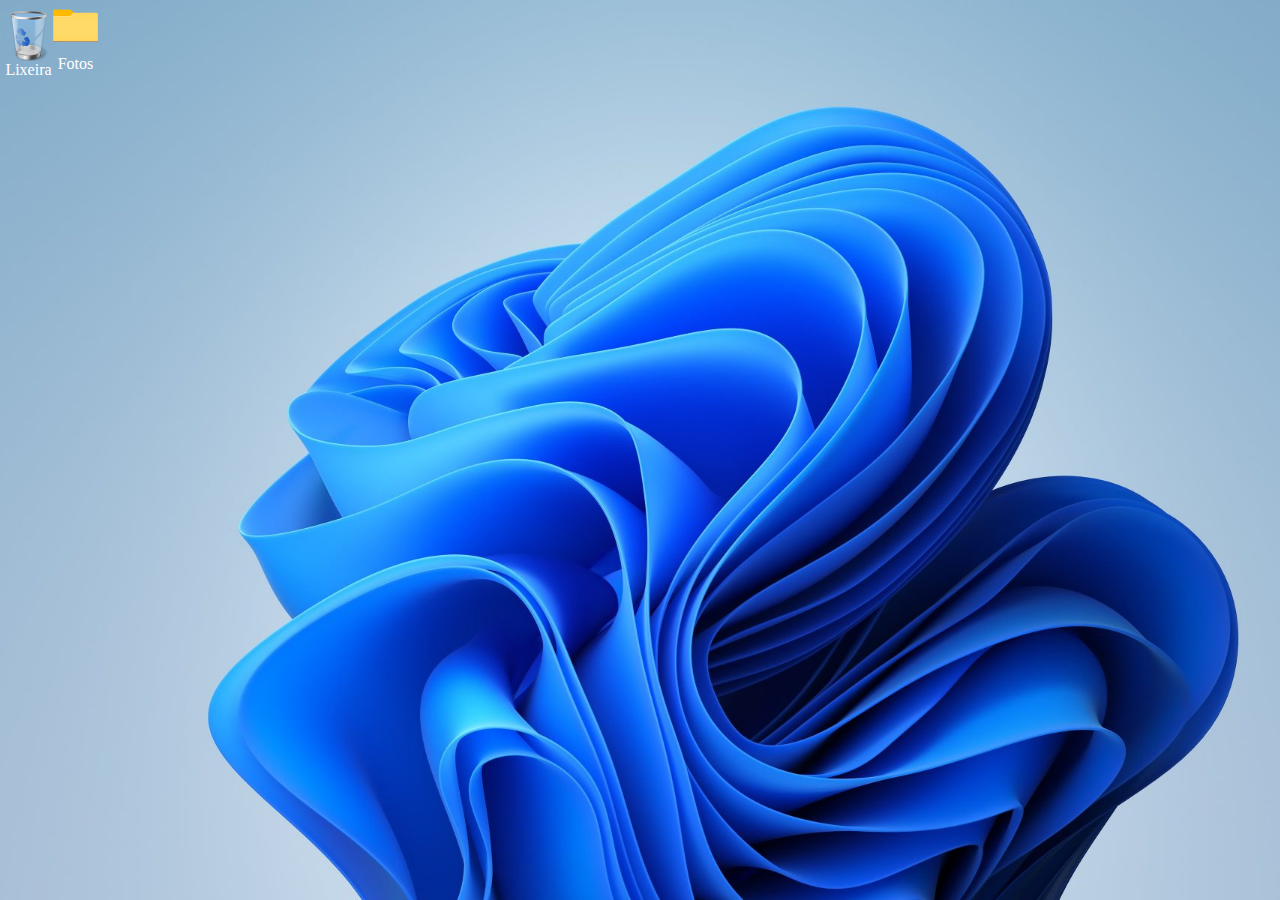
<file: desktop.html>
<!DOCTYPE html>
<html lang="en">
<head>
    <meta charset="UTF-8">
    <meta http-equiv="X-UA-Compatible" content="IE=edge">
    <meta name="viewport" content="width=device-width, initial-scale=1.0">
    <title>Desktop</title>
    <link rel="stylesheet" href="style.css">
</head>
<body>
    <div class="container">
        
        
        <div class="trash" draggable="true"><img src="./imagens/Image.png" alt=""> <div class="iconName">Lixeira</div></div>
        
        <div class="folder" draggable="true"><img src="./imagens/folder.png" alt=""><div class="iconName">Fotos</div></div>
        
       


    </div>


    <script src="script.js"></script>
    
</body>
</html>
</file>
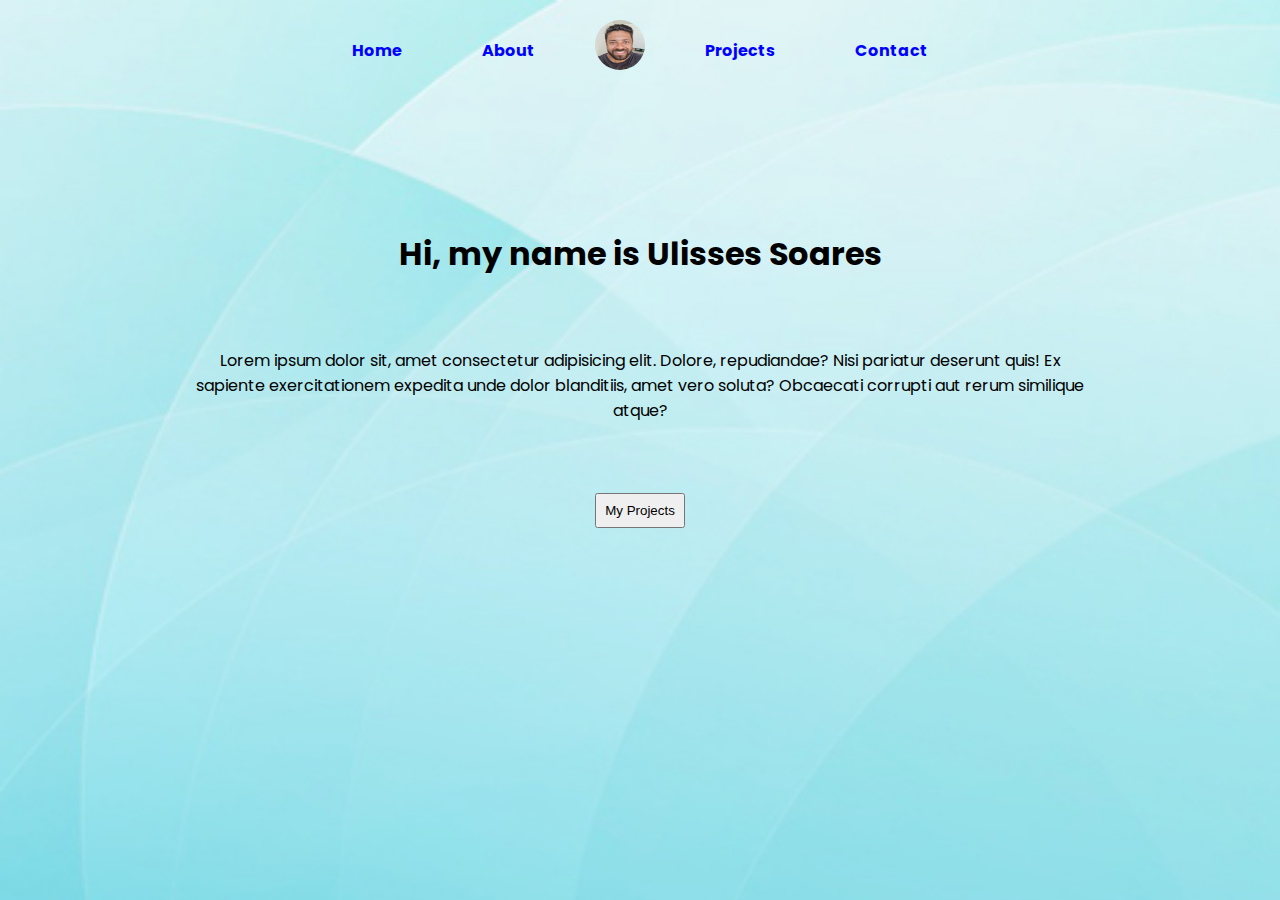
<file: Pages/curriculo.html>
<!DOCTYPE html>
<html lang="en">
<head>
    <meta charset="UTF-8">
    <meta http-equiv="X-UA-Compatible" content="IE=edge">
    <meta name="viewport" content="width=device-width, initial-scale=1.0">
    <title>Curriculo</title>
    <link rel="preconnect" href="https://fonts.googleapis.com">
    <link rel="preconnect" href="https://fonts.gstatic.com" crossorigin>
    <link href="https://fonts.googleapis.com/css2?family=Poppins:wght@100;400;700&display=swap" rel="stylesheet">
    <link rel="stylesheet" href="style_cv.css">
</head>
<body>

    <section id="home" class="home">
        <header class="header">
            <nav class="navBar">                
                <ul class="menu">
                    <li><a href="#">Home</a></li>
                    <li><a href="#">About</a></li>
                    <li>                        
                        <img class="logo_img" src="../imagens/logo.jpeg" alt="">
                    </li>
                    <li><a href="#">Projects</a></li>
                    <li><a href="#">Contact</a></li>
                </ul>
            </nav>
        </header>        
        <div class="banner">
            <h1> Hi, my name is Ulisses Soares</h1>                    
            <span>Lorem ipsum dolor sit, amet consectetur adipisicing elit. Dolore, repudiandae? Nisi pariatur deserunt quis! Ex sapiente exercitationem expedita unde dolor blanditiis, amet vero soluta? Obcaecati corrupti aut rerum similique atque?</span>
            <button class="btn">My Projects</button>
        </div>            
    </section>
    <section id="about" class="about">
        <div class="about_me">ABOUT ME</div>
        <div class="content">
            <div class="know_me">Know a little about me</div>
            <div class="skills">
                My Skills                
            </div>
        </div>
    </section>
    
</body>
</html>
</file>
<file: style.css>
*{
    margin:0;
    padding:0;
    box-sizing:0;
    
}

body{
    background-image: url(./imagens/desktop1.jpeg);
    overflow: hidden;
    height: 100vh;
    background-repeat: no-repeat;
    background-size: cover; 
}

.container{
    display: flex;
    width: 9px;
    height: 5px;
    
}

.trash{
    margin: 10px 0 0 5px;
    width: 60px;
    height: 80px;
    display:flex;
    flex-direction: column;
    align-items:left    
    
}


.iconName{
    color:white;
    text-align: center;
    
}

.trash:hover{
    background-color: lightgray;
}

.linkFotos{
    padding: 50px;
}

#folder{
    width: 80px;
    height: 60px;
}

.receive{
    width: 80px;
    height: 60px;
    text-align: center;
}

#pixel{
    width:60;
    height: 60px;
    display: flex;
    margin:0;
    
}


#div1 {
    width: 350px;
    height: 270px;
    padding: 10px;
    border: 1px solid #aaaaaa;
    background-color: rgb(134, 5, 5);
    margin-left: 300px;
  }


.frame{
    display: flex;
    flex-wrap: wrap;
    justify-content: space-around;
}


.footer{
    height: 30px;
    width: 100vh;
    background-color: black;
    
}
</file>
<file: Pages/style_cv.css>
* {
    box-sizing: border-box;
    margin: 0;
    padding: 0;
}

body{
    font-family: 'Poppins', sans-serif;
    background-color: whitesmoke;
}

.container{    
    margin: auto 0;
}

.home .header .navBar{
    height: 60px;
    margin-top: 20px;
}


.logo_img{
    width: 50px;
    height: 50px;
    border-radius: 50px; 
}




.navBar{
    display: flex;
    justify-content: center;
    
}
.navBar .menu{
    display: flex;
}
.navBar .menu li{
    display: flex;
    justify-content: center;
    margin: 0 20px 0 20px;
    text-decoration: none;
    list-style: none;
}
.navBar .menu .li img{
    display: flex;
    justify-content: center;
    margin: auto 0;
}
.navBar .menu li a{
    text-decoration: none;
    color: blue;
    font-weight: bold;
    padding: 20px;
    display: flex;
    align-items: center;
}
.navBar .menu li a:hover{
    border-bottom: 2px solid blue;
}

.home{
    background-image: url(../imagens/banner2.jpg);
    background-size: cover;
    background-attachment: fixed;
    position: absolute;
    width: 100%;
    height:100vh;    
}
.home .banner{
    position: absolute;
    margin: auto;
}
.banner h1{
    display: flex;
    justify-content: center;
    padding: 150px 0 70px 0;
}
.banner span{
    display: block;
    text-align: center;
    margin: auto;
    width: 70%;
}
.banner .btn{
    display: flex;    
    margin: auto;
    margin-top: 70px;
    padding: 8px;
}



.about{
    display: block;
    width: 100%;
    height: 85vh;
    background-color: blue;
}
.about_me{
    width: 100%;
    height: 45px;
    background-color: white;
    margin: auto ;
    text-align: center;
    font-size: 42px;
}
.content{
    width: 100%;
    height: 150px;
    background-color: black;
    display: flex;
}
.know_me{
    width: 45%;
    height: 150px;
    background-color: brown;
}
</file>
